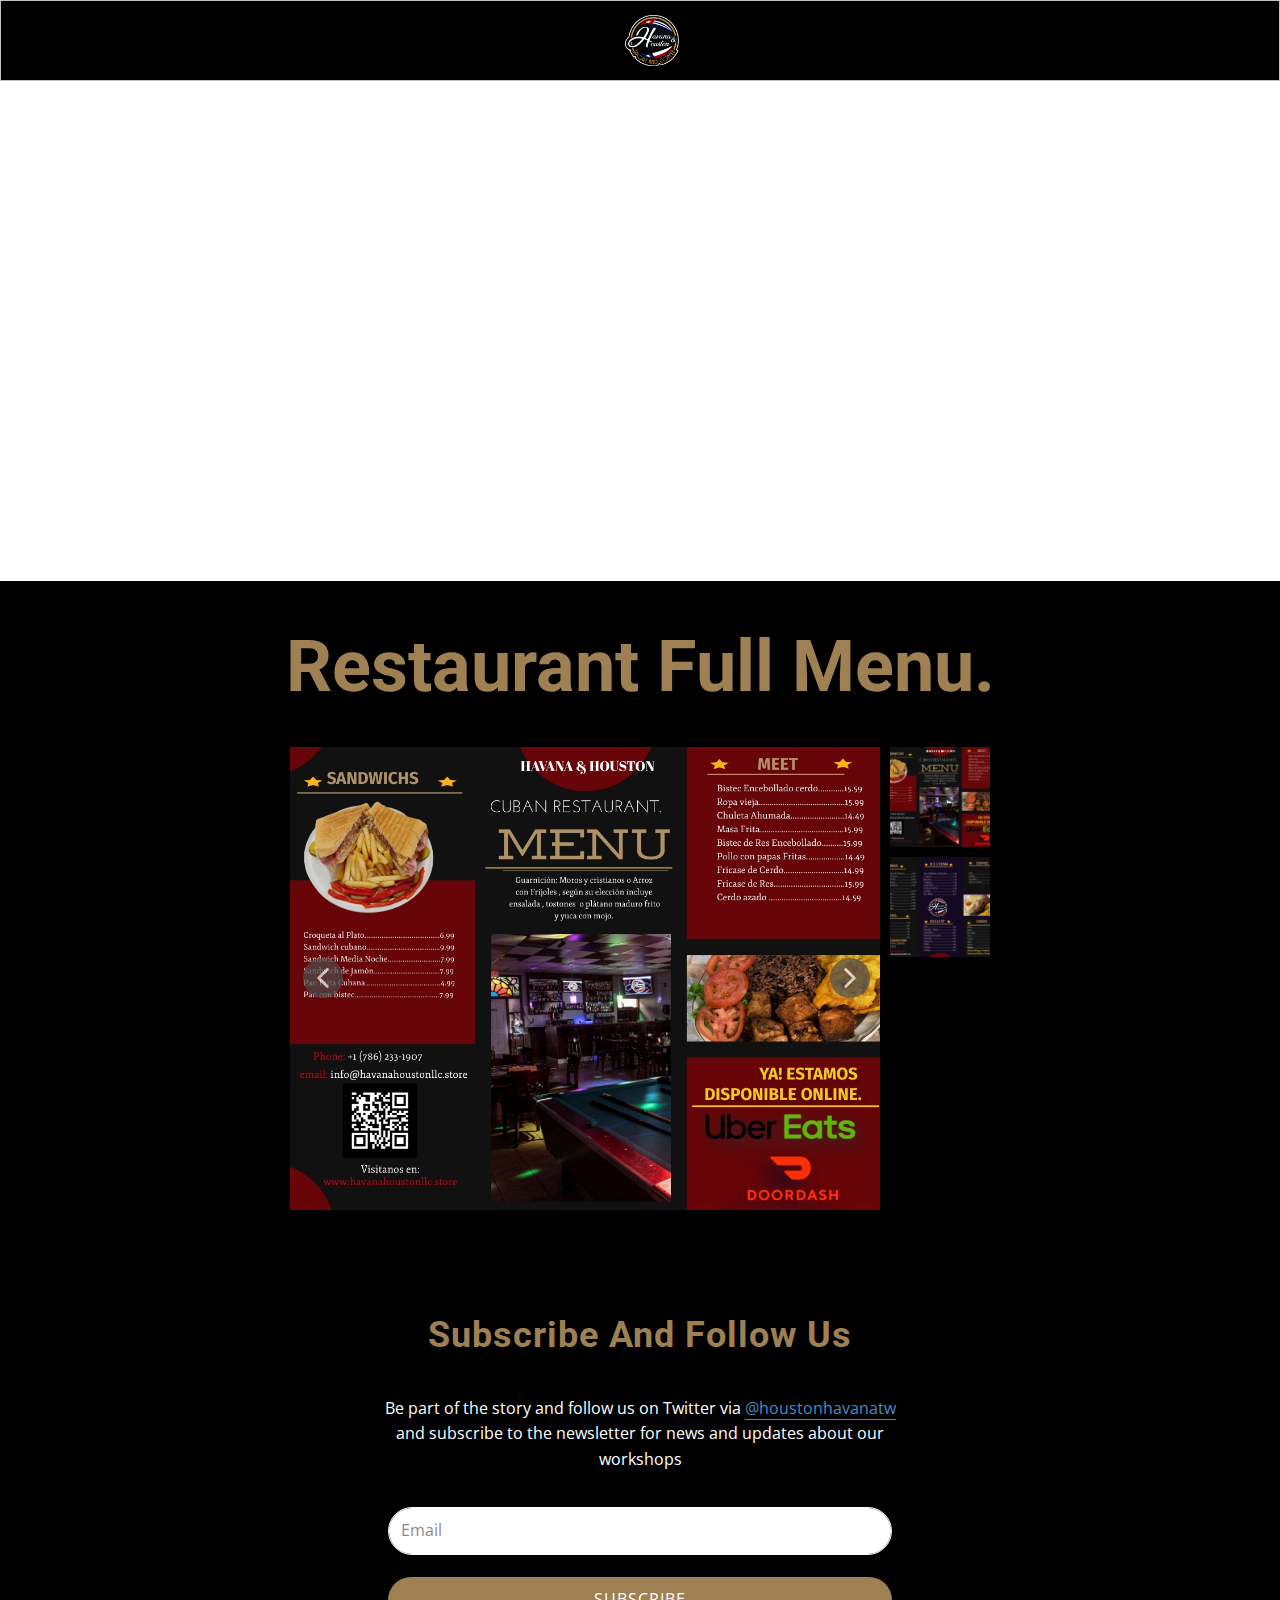
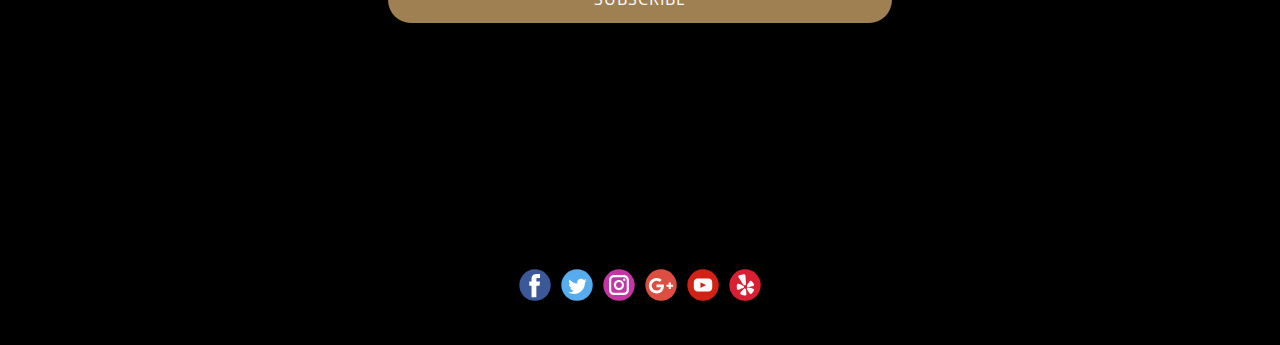
<file: index.html>
<!DOCTYPE html>
<html style="font-size: 16px;"><head>
    <meta name="viewport" content="width=device-width, initial-scale=1.0">
    <meta charset="utf-8">
    <meta name="keywords" content="menu,havanahouston,cuban restaurant">
    <meta name="description" content="Comida tradicional cubana . Importado todos los productos desde el estado La Florida . El verdadero sabor cubano que a ti te gusta . disfruta de nuestra variedad de platos Típicos cubanos .">
    <meta name="page_type" content="np-template-header-footer-from-plugin">
    <title>Menú Havana &amp; Houston Sport and Coffee</title>
    <link rel="stylesheet" href="nicepage.css" media="screen">
<link rel="stylesheet" href="Menu.css" media="screen">
    <script class="u-script" type="text/javascript" src="jquery.js" defer=""></script>
    <script class="u-script" type="text/javascript" src="nicepage.js" defer=""></script>
    <meta name="generator" content="Nicepage 4.4.3, nicepage.com">
    <meta property="og:title" content="Menu Havana &amp; Houston LLC">
    <meta property="og:description" content="Comida tradicional cubana . Importado todos los productos desde el estado La Florida . El verdadero sabor cubano que a ti te gusta . disfruta de nuestra variedad de platos Típicos cubanos .">
    <meta property="og:image" content="images/1-Slide-4.jpg">
    <meta property="og:url" content="www.havanahoustonllc.store">
    <link id="u-theme-google-font" rel="stylesheet" href="https://fonts.googleapis.com/css?family=Roboto:100,100i,300,300i,400,400i,500,500i,700,700i,900,900i|Open+Sans:300,300i,400,400i,600,600i,700,700i,800,800i">
    
    
    
    
    
    <script type="application/ld+json">{
		"@context": "http://schema.org",
		"@type": "Organization",
		"name": "",
		"logo": "images/D582F118-E7DE-4C8F-93E8-ADCFB3AA5F02.png",
		"sameAs": [
				"https://www.facebook.com/havana.houston.1",
				"https://twitter.com/HoustonHavanatw",
				"https://www.instagram.com/leogarcia_tx/",
				"https://www.google.com/maps?q=Havana+%26+Houston+Market,+5858+S+Gessner+Rd+%23110,+Houston,+TX+77036&ftid=0x8640c32e02f49035:0x1a4158f7054f6526&hl=en-US&gl=us&entry=gps&lucs=s2se&shorturl=1",
				":https://www.youtube.com/channel/UCSdIiO5tJVeXgchZGoZcj_g",
				"https://www.yelp.com/biz/havana-and-houston-market-houston-6?uid=E6quWP-rM8NdIZhQd93WEQ&utm_source=ishare"
		]
}</script>
    <meta name="theme-color" content="#478ac9">
    <meta name="twitter:site" content="@">
    <meta name="twitter:card" content="summary_large_image">
    <meta name="twitter:title" content="Menú Havana &amp;amp; Houston Sport and Coffee">
    <meta name="twitter:description" content="">
    <meta property="og:type" content="website">
  </head>
  <body data-home-page="Menu.html" data-home-page-title="Menu" class="u-body u-xl-mode"><header class="u-align-center-xs u-black u-border-1 u-border-grey-25 u-clearfix u-header u-header" id="sec-286c"><div class="u-clearfix u-sheet u-valign-middle-lg u-valign-middle-md u-valign-middle-sm u-valign-middle-xs u-sheet-1">
        <a href="https://www.havanahoustonllc.store" class="u-image u-logo u-image-1" data-image-width="1600" data-image-height="1509" title="Home">
          <img src="images/D582F118-E7DE-4C8F-93E8-ADCFB3AA5F02.png" class="u-logo-image u-logo-image-1">
        </a>
      </div></header>
    <section class="u-clearfix u-white u-section-1" id="sec-261f">
      <div class="u-clearfix u-sheet u-sheet-1">
        <div class="u-clearfix u-custom-html u-custom-html-1">
          <script src="https://apps.elfsight.com/p/platform.js" defer="defer"></script>
          <div class="elfsight-app-c0ceed85-d903-46e7-b45c-e2836d4a70b8"></div>
        </div>
        <div class="u-clearfix u-custom-html u-custom-html-2">
          <script src="https://apps.elfsight.com/p/platform.js" defer="defer"></script>
          <div class="elfsight-app-e39e7c19-4d4f-4362-bca7-ca29277349aa"></div>
        </div>
      </div>
    </section>
    <section class="u-align-center u-black u-clearfix u-section-2" id="sec-1f59">
      <div class="u-clearfix u-sheet u-valign-middle u-sheet-1">
        <h1 class="u-text u-text-custom-color-2 u-text-default u-text-1">Restaurant Full Menu.<span style="font-weight: 700;"></span>
        </h1>
        <div class="u-carousel u-expanded-width-xs u-gallery u-layout-thumbnails u-lightbox u-no-transition u-show-text-always u-thumbnails-position-right u-gallery-1" data-interval="5000" data-u-ride="carousel" id="carousel-7f0c">
          <div class="u-carousel-inner u-gallery-inner" role="listbox">
            <div class="u-active u-carousel-item u-gallery-item u-carousel-item-1">
              <div class="u-back-slide" data-image-width="1056" data-image-height="816">
                <img class="u-back-image u-expanded" src="images/1-Slide-4.jpg?rand=dfc7">
              </div>
              <div class="u-over-slide u-over-slide-1">
                <h3 class="u-gallery-heading">Sample Title</h3>
                <p class="u-gallery-text">Sample Text</p>
              </div>
            </div>
            <div class="u-carousel-item u-gallery-item u-carousel-item-2">
              <div class="u-back-slide" data-image-width="1056" data-image-height="816">
                <img class="u-back-image u-expanded" src="images/2-Slide-5.jpg">
              </div>
              <div class="u-over-slide u-over-slide-2">
                <h3 class="u-gallery-heading">Sample Title</h3>
                <p class="u-gallery-text">Sample Text</p>
              </div>
            </div>
          </div>
          <a class="u-absolute-vcenter u-carousel-control u-carousel-control-prev u-grey-70 u-icon-circle u-opacity u-opacity-70 u-spacing-10 u-text-white u-carousel-control-1" href="#carousel-7f0c" role="button" data-u-slide="prev">
            <span aria-hidden="true">
              <svg viewBox="0 0 451.847 451.847"><path d="M97.141,225.92c0-8.095,3.091-16.192,9.259-22.366L300.689,9.27c12.359-12.359,32.397-12.359,44.751,0
c12.354,12.354,12.354,32.388,0,44.748L173.525,225.92l171.903,171.909c12.354,12.354,12.354,32.391,0,44.744
c-12.354,12.365-32.386,12.365-44.745,0l-194.29-194.281C100.226,242.115,97.141,234.018,97.141,225.92z"></path></svg>
            </span>
            <span class="sr-only">
              <svg viewBox="0 0 451.847 451.847"><path d="M97.141,225.92c0-8.095,3.091-16.192,9.259-22.366L300.689,9.27c12.359-12.359,32.397-12.359,44.751,0
c12.354,12.354,12.354,32.388,0,44.748L173.525,225.92l171.903,171.909c12.354,12.354,12.354,32.391,0,44.744
c-12.354,12.365-32.386,12.365-44.745,0l-194.29-194.281C100.226,242.115,97.141,234.018,97.141,225.92z"></path></svg>
            </span>
          </a>
          <a class="u-absolute-vcenter u-carousel-control u-carousel-control-next u-grey-70 u-icon-circle u-opacity u-opacity-70 u-spacing-10 u-text-white u-carousel-control-2" href="#carousel-7f0c" role="button" data-u-slide="next">
            <span aria-hidden="true">
              <svg viewBox="0 0 451.846 451.847"><path d="M345.441,248.292L151.154,442.573c-12.359,12.365-32.397,12.365-44.75,0c-12.354-12.354-12.354-32.391,0-44.744
L278.318,225.92L106.409,54.017c-12.354-12.359-12.354-32.394,0-44.748c12.354-12.359,32.391-12.359,44.75,0l194.287,194.284
c6.177,6.18,9.262,14.271,9.262,22.366C354.708,234.018,351.617,242.115,345.441,248.292z"></path></svg>
            </span>
            <span class="sr-only">
              <svg viewBox="0 0 451.846 451.847"><path d="M345.441,248.292L151.154,442.573c-12.359,12.365-32.397,12.365-44.75,0c-12.354-12.354-12.354-32.391,0-44.744
L278.318,225.92L106.409,54.017c-12.354-12.359-12.354-32.394,0-44.748c12.354-12.359,32.391-12.359,44.75,0l194.287,194.284
c6.177,6.18,9.262,14.271,9.262,22.366C354.708,234.018,351.617,242.115,345.441,248.292z"></path></svg>
            </span>
          </a>
          <ol class="u-carousel-thumbnails u-spacing-10 u-vertical-spacing u-carousel-thumbnails-1">
            <li class="u-active u-carousel-thumbnail u-carousel-thumbnail-1" data-u-target="#carousel-7f0c" data-u-slide-to="0">
              <img class="u-carousel-thumbnail-image u-image" src="images/1-Slide-4.jpg?rand=dfc7">
            </li>
            <li class="u-carousel-thumbnail u-carousel-thumbnail-2" data-u-target="#carousel-7f0c" data-u-slide-to="1">
              <img class="u-carousel-thumbnail-image u-image" src="images/2-Slide-5.jpg">
            </li>
          </ol>
        </div>
      </div>
    </section>
    <section class="u-align-center u-black u-clearfix u-section-3" id="carousel_b41e">
      <div class="u-clearfix u-sheet u-sheet-1">
        <h2 class="u-text u-text-custom-color-2 u-text-1">Subscribe And Follow Us</h2>
        <p class="u-text u-text-2">Be part of the story and follow us on Twitter via <a href="https://twitter.com/HoustonHavanatw" class="u-active-none u-border-1 u-border-palette-1-base u-btn u-button-link u-button-style u-hover-none u-none u-text-palette-1-base u-btn-1">@houstonhavanatw</a> and subscribe to the newsletter for news and updates about our workshops
        </p>
        <div class="u-form u-form-1">
          <form action="https://formspree.io/f/mayvegdp" method="POST" class="u-clearfix u-form-spacing-21 u-form-vertical u-inner-form" style="padding: 15px;" source="custom">
            <div class="u-form-email u-form-group">
              <label for="email-ef64" class="u-form-control-hidden u-label">Email</label>
              <input type="email" placeholder="Email" id="email-ef64" name="email" class="u-border-1 u-border-white u-input u-input-rectangle u-radius-50 u-white u-input-1" required="">
            </div>
            <div class="u-form-group u-form-submit">
              <a href="#" class="u-border-none u-btn u-btn-round u-btn-submit u-button-style u-custom-color-2 u-hover-custom-color-1 u-radius-50 u-btn-2">Subscribe</a>
              <input type="submit" value="submit" class="u-form-control-hidden">
            </div>
            <div class="u-form-send-message u-form-send-success">#FormSendSuccess</div>
            <div class="u-form-send-error u-form-send-message">#FormSendError</div>
            <input type="hidden" value="" name="recaptchaResponse">
          </form>
        </div>
      </div>
    </section>
    
    
    
    <footer class="u-black u-clearfix u-footer" id="sec-d3cf"><div class="u-clearfix u-sheet u-sheet-1">
        <div class="u-align-left u-social-icons u-spacing-10 u-social-icons-1">
          <a class="u-social-url" title="facebook" target="_blank" href="https://www.facebook.com/havana.houston.1"><span class="u-icon u-social-facebook u-social-icon u-icon-1"><svg class="u-svg-link" preserveAspectRatio="xMidYMin slice" viewBox="0 0 112 112" style=""><use xmlns:xlink="http://www.w3.org/1999/xlink" xlink:href="#svg-fc08"></use></svg><svg class="u-svg-content" viewBox="0 0 112 112" x="0" y="0" id="svg-fc08"><circle fill="currentColor" cx="56.1" cy="56.1" r="55"></circle><path fill="#FFFFFF" d="M73.5,31.6h-9.1c-1.4,0-3.6,0.8-3.6,3.9v8.5h12.6L72,58.3H60.8v40.8H43.9V58.3h-8V43.9h8v-9.2
            c0-6.7,3.1-17,17-17h12.5v13.9H73.5z"></path></svg></span>
          </a>
          <a class="u-social-url" title="twitter" target="_blank" href="https://twitter.com/HoustonHavanatw"><span class="u-icon u-social-icon u-social-twitter u-icon-2"><svg class="u-svg-link" preserveAspectRatio="xMidYMin slice" viewBox="0 0 112 112" style=""><use xmlns:xlink="http://www.w3.org/1999/xlink" xlink:href="#svg-a6e3"></use></svg><svg class="u-svg-content" viewBox="0 0 112 112" x="0" y="0" id="svg-a6e3"><circle fill="currentColor" class="st0" cx="56.1" cy="56.1" r="55"></circle><path fill="#FFFFFF" d="M83.8,47.3c0,0.6,0,1.2,0,1.7c0,17.7-13.5,38.2-38.2,38.2C38,87.2,31,85,25,81.2c1,0.1,2.1,0.2,3.2,0.2
            c6.3,0,12.1-2.1,16.7-5.7c-5.9-0.1-10.8-4-12.5-9.3c0.8,0.2,1.7,0.2,2.5,0.2c1.2,0,2.4-0.2,3.5-0.5c-6.1-1.2-10.8-6.7-10.8-13.1
            c0-0.1,0-0.1,0-0.2c1.8,1,3.9,1.6,6.1,1.7c-3.6-2.4-6-6.5-6-11.2c0-2.5,0.7-4.8,1.8-6.7c6.6,8.1,16.5,13.5,27.6,14
            c-0.2-1-0.3-2-0.3-3.1c0-7.4,6-13.4,13.4-13.4c3.9,0,7.3,1.6,9.8,4.2c3.1-0.6,5.9-1.7,8.5-3.3c-1,3.1-3.1,5.8-5.9,7.4
            c2.7-0.3,5.3-1,7.7-2.1C88.7,43,86.4,45.4,83.8,47.3z"></path></svg></span>
          </a>
          <a class="u-social-url" title="instagram" target="_blank" href="https://www.instagram.com/leogarcia_tx/"><span class="u-icon u-social-icon u-social-instagram u-icon-3"><svg class="u-svg-link" preserveAspectRatio="xMidYMin slice" viewBox="0 0 112 112" style=""><use xmlns:xlink="http://www.w3.org/1999/xlink" xlink:href="#svg-50fd"></use></svg><svg class="u-svg-content" viewBox="0 0 112 112" x="0" y="0" id="svg-50fd"><circle fill="currentColor" cx="56.1" cy="56.1" r="55"></circle><path fill="#FFFFFF" d="M55.9,38.2c-9.9,0-17.9,8-17.9,17.9C38,66,46,74,55.9,74c9.9,0,17.9-8,17.9-17.9C73.8,46.2,65.8,38.2,55.9,38.2
            z M55.9,66.4c-5.7,0-10.3-4.6-10.3-10.3c-0.1-5.7,4.6-10.3,10.3-10.3c5.7,0,10.3,4.6,10.3,10.3C66.2,61.8,61.6,66.4,55.9,66.4z"></path><path fill="#FFFFFF" d="M74.3,33.5c-2.3,0-4.2,1.9-4.2,4.2s1.9,4.2,4.2,4.2s4.2-1.9,4.2-4.2S76.6,33.5,74.3,33.5z"></path><path fill="#FFFFFF" d="M73.1,21.3H38.6c-9.7,0-17.5,7.9-17.5,17.5v34.5c0,9.7,7.9,17.6,17.5,17.6h34.5c9.7,0,17.5-7.9,17.5-17.5V38.8
            C90.6,29.1,82.7,21.3,73.1,21.3z M83,73.3c0,5.5-4.5,9.9-9.9,9.9H38.6c-5.5,0-9.9-4.5-9.9-9.9V38.8c0-5.5,4.5-9.9,9.9-9.9h34.5
            c5.5,0,9.9,4.5,9.9,9.9V73.3z"></path></svg></span>
          </a>
          <a class="u-social-url" target="_blank" data-type="Google Plus" title="Google Plus" href="https://www.google.com/maps?q=Havana+%26+Houston+Market,+5858+S+Gessner+Rd+%23110,+Houston,+TX+77036&amp;ftid=0x8640c32e02f49035:0x1a4158f7054f6526&amp;hl=en-US&amp;gl=us&amp;entry=gps&amp;lucs=s2se&amp;shorturl=1"><span class="plus u-icon u-social-google u-social-icon u-icon-4"><svg class="u-svg-link" preserveAspectRatio="xMidYMin slice" viewBox="0 0 112 112" style=""><use xmlns:xlink="http://www.w3.org/1999/xlink" xlink:href="#svg-6d28"></use></svg><svg class="u-svg-content" viewBox="0 0 112 112" x="0" y="0" id="svg-6d28"><circle fill="currentColor" cx="56.1" cy="56.1" r="55"></circle><path fill="#FFFFFF" d="M60.8,76.3c-6.6,8.6-19,11.1-29,7.7c-10.6-3.5-18.4-14.2-18.2-25.5C13,44.6,25.3,31.8,39.1,31.6
	c7.1-0.6,14,2.1,19.3,6.6c-2.2,2.4-4.4,4.8-6.9,7.1c-4.8-2.9-10.4-5-15.9-3.1c-8.8,2.6-14.3,13-10.9,21.8
	c2.7,9.1,13.7,14.1,22.5,10.2c4.5-1.6,7.5-5.7,8.7-10.2c-5.1-0.1-10.2,0-15.5-0.2c0-3,0-6.1,0-9.2c8.6,0,17.1,0,25.7,0
	C66.7,62.3,65.5,70.4,60.8,76.3z M98.3,62.5c-2.6,0-5.1,0-7.7,0c0,2.6,0,5.1,0,7.7c-2.6,0-5.1,0-7.7,0c0-2.6,0-5.1,0-7.7
	c-2.6,0-5.1,0-7.7,0c0-2.6,0-5.1,0-7.7c2.6,0,5.1,0,7.7,0c0-2.6,0-5.1,0.1-7.7c2.6,0,5.1,0,7.7,0c0,2.6,0,5.1,0,7.7
	c2.6,0,5.1,0,7.7,0C98.3,57.3,98.3,59.9,98.3,62.5z"></path></svg></span>
          </a>
          <a class="u-social-url" target="_blank" data-type="YouTube" title="YouTube" href=":https://www.youtube.com/channel/UCSdIiO5tJVeXgchZGoZcj_g"><span class="u-icon u-social-icon u-social-youtube u-icon-5"><svg class="u-svg-link" preserveAspectRatio="xMidYMin slice" viewBox="0 0 112 112" style=""><use xmlns:xlink="http://www.w3.org/1999/xlink" xlink:href="#svg-76f4"></use></svg><svg class="u-svg-content" viewBox="0 0 112 112" x="0" y="0" id="svg-76f4"><circle fill="currentColor" cx="56.1" cy="56.1" r="55"></circle><path fill="#FFFFFF" d="M74.9,33.3H37.3c-7.4,0-13.4,6-13.4,13.4v18.8c0,7.4,6,13.4,13.4,13.4h37.6c7.4,0,13.4-6,13.4-13.4V46.7 C88.3,39.3,82.3,33.3,74.9,33.3L74.9,33.3z M65.9,57l-17.6,8.4c-0.5,0.2-1-0.1-1-0.6V47.5c0-0.5,0.6-0.9,1-0.6l17.6,8.9 C66.4,56,66.4,56.8,65.9,57L65.9,57z"></path></svg></span>
          </a>
          <a class="u-social-url" target="_blank" data-type="Yelp" title="Yelp" href="https://www.yelp.com/biz/havana-and-houston-market-houston-6?uid=E6quWP-rM8NdIZhQd93WEQ&amp;utm_source=ishare"><span class="u-icon u-social-icon u-social-yelp u-icon-6"><svg class="u-svg-link" preserveAspectRatio="xMidYMin slice" viewBox="0 0 112 112" style=""><use xmlns:xlink="http://www.w3.org/1999/xlink" xlink:href="#svg-580b"></use></svg><svg class="u-svg-content" viewBox="0 0 112 112" x="0" y="0" id="svg-580b"><circle fill="currentColor" cx="56.1" cy="56.1" r="55"></circle><path fill="#FFFFFF" d="M48.2,67c1.6-0.7,4.4-1.8,4.4-4.7c0-2.9-2.7-4-4.4-4.7c-0.6-0.3-1.4-0.6-2.4-1c-2.6-1-6-2.3-9.3-3.9
	c-3.2-1.5-5.4-1-6.6-0.2c-1.6,1-2.5,2.8-2.5,4.9v9.7c0,2.1,0.9,4,2.5,4.9c0.7,0.4,1.6,0.7,2.8,0.7c1.1,0,2.3-0.3,3.8-1
	c3.2-1.5,6.7-2.9,9.3-3.9C46.8,67.6,47.6,67.3,48.2,67z"></path><path fill="#FFFFFF" d="M59.9,76.1c-0.1-1-0.1-1.9-0.2-2.5c-0.2-1.7-0.4-4.6-3.3-5.5h0c-2.9-0.9-4.8,1.3-6,2.6
	c-0.4,0.5-1,1.1-1.7,1.9c-1.8,2-4.2,4.8-6.7,7.3c-2.5,2.5-2.6,4.6-2.3,6c0.5,1.8,1.9,3.2,4.1,3.8l9.6,3c0.7,0.2,1.5,0.3,2.2,0.3
	c1.3,0,2.5-0.4,3.5-1.1c1.1-0.9,2.3-2.7,1.8-6.1C60.4,82.3,60.1,78.7,59.9,76.1z"></path><path fill="#FFFFFF" d="M82,68.1c-3.5-0.6-7.2-1.5-9.9-2.1c-1-0.2-1.9-0.5-2.5-0.6c-1.7-0.4-4.6-1-6.4,1.3h0
	c-1.8,2.4-0.3,4.8,0.7,6.3c0.3,0.6,0.8,1.3,1.4,2.1c1.5,2.2,3.5,5.3,5.1,8.4c1.7,3.1,3.8,3.8,5.2,3.9c0.1,0,0.2,0,0.3,0
	c1.8,0,3.5-0.9,4.7-2.6l5.9-7.8c1.3-1.7,1.7-3.7,1-5.4C87,70.4,85.6,68.7,82,68.1z"></path><path fill="#FFFFFF" d="M63.2,61.9c1,1.3,2.4,1.7,3.7,1.7c1,0,2-0.2,2.7-0.4c0.7-0.1,1.5-0.4,2.5-0.6c2.7-0.6,6.3-1.5,9.9-2.1
	c3.6-0.6,4.9-2.3,5.5-3.6c0.7-1.7,0.3-3.7-1-5.4l-5.9-7.8c-1.3-1.7-3.2-2.6-5-2.5c-1.4,0.1-3.5,0.9-5.2,3.9c-1.7,3-3.7,6.1-5.1,8.4
	c-0.6,0.9-1,1.6-1.4,2.1C63,57,61.4,59.5,63.2,61.9L63.2,61.9z"></path><path fill="#FFFFFF" d="M50,55c0.9,1.4,2.5,2.3,4.3,2.3c0.5,0,1-0.1,1.5-0.2c2.2-0.7,3.6-2.7,3.5-4.9l-1.7-29.1
	c-0.1-1.4-0.8-2.7-2-3.6c-1.2-0.8-2.7-1.2-4.1-0.9l-15.1,3.2c-1.6,0.3-2.9,1.4-3.6,2.9c-0.6,1.5-0.5,3.1,0.4,4.4L50,55z"></path></svg></span>
          </a>
        </div>
      </div></footer>
   
  
</body></html>
</file>
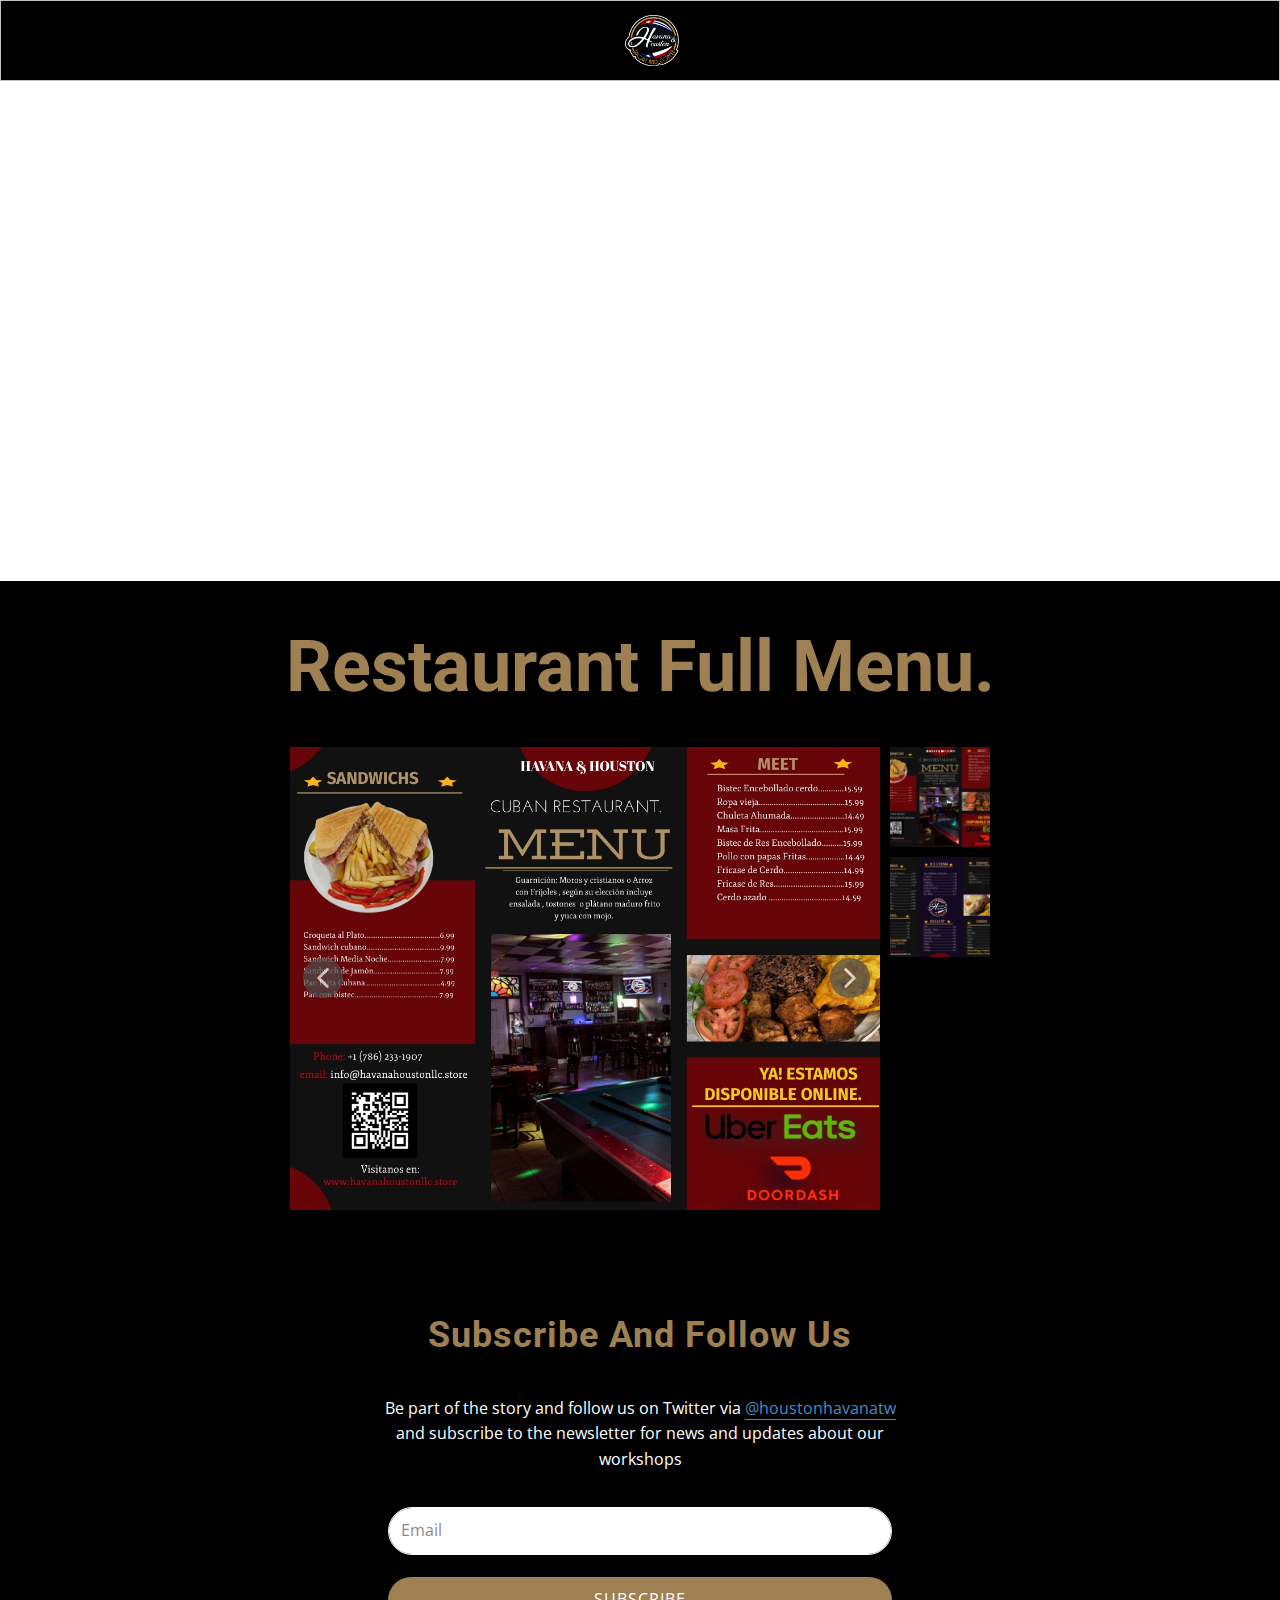
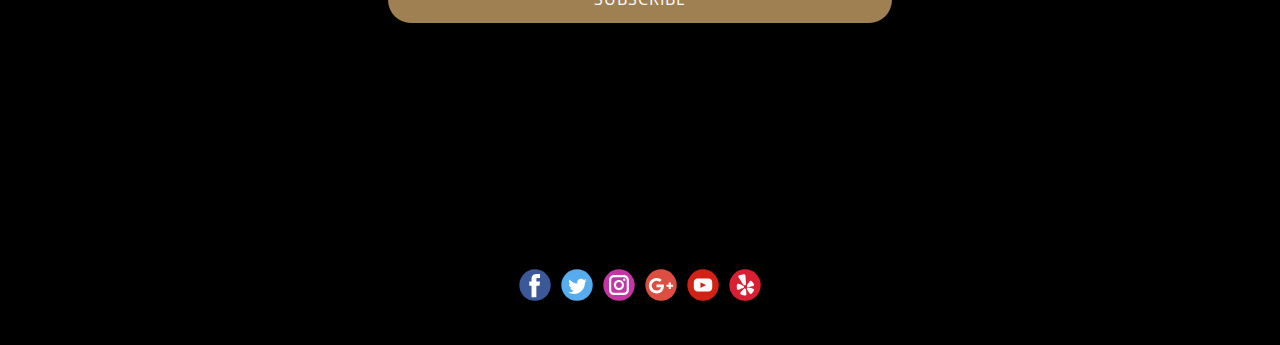
<file: Menu.html>
<!DOCTYPE html>
<html style="font-size: 16px;"><head>
    <meta name="viewport" content="width=device-width, initial-scale=1.0">
    <meta charset="utf-8">
    <meta name="keywords" content="menu,havanahouston,cuban restaurant">
    <meta name="description" content="Comida tradicional cubana . Importado todos los productos desde el estado La Florida . El verdadero sabor cubano que a ti te gusta . disfruta de nuestra variedad de platos Típicos cubanos .">
    <meta name="page_type" content="np-template-header-footer-from-plugin">
    <title>Menú Havana &amp; Houston Sport and Coffee</title>
    <link rel="stylesheet" href="nicepage.css" media="screen">
<link rel="stylesheet" href="Menu.css" media="screen">
    <script class="u-script" type="text/javascript" src="jquery.js" defer=""></script>
    <script class="u-script" type="text/javascript" src="nicepage.js" defer=""></script>
    <meta name="generator" content="Nicepage 4.4.3, nicepage.com">
    <meta property="og:title" content="Menu Havana &amp; Houston LLC">
    <meta property="og:description" content="Comida tradicional cubana . Importado todos los productos desde el estado La Florida . El verdadero sabor cubano que a ti te gusta . disfruta de nuestra variedad de platos Típicos cubanos .">
    <meta property="og:image" content="images/1-Slide-4.jpg">
    <meta property="og:url" content="www.havanahoustonllc.store">
    <link id="u-theme-google-font" rel="stylesheet" href="https://fonts.googleapis.com/css?family=Roboto:100,100i,300,300i,400,400i,500,500i,700,700i,900,900i|Open+Sans:300,300i,400,400i,600,600i,700,700i,800,800i">
    
    
    
    
    
    <script type="application/ld+json">{
		"@context": "http://schema.org",
		"@type": "Organization",
		"name": "",
		"logo": "images/D582F118-E7DE-4C8F-93E8-ADCFB3AA5F02.png",
		"sameAs": [
				"https://www.facebook.com/havana.houston.1",
				"https://twitter.com/HoustonHavanatw",
				"https://www.instagram.com/leogarcia_tx/",
				"https://www.google.com/maps?q=Havana+%26+Houston+Market,+5858+S+Gessner+Rd+%23110,+Houston,+TX+77036&ftid=0x8640c32e02f49035:0x1a4158f7054f6526&hl=en-US&gl=us&entry=gps&lucs=s2se&shorturl=1",
				":https://www.youtube.com/channel/UCSdIiO5tJVeXgchZGoZcj_g",
				"https://www.yelp.com/biz/havana-and-houston-market-houston-6?uid=E6quWP-rM8NdIZhQd93WEQ&utm_source=ishare"
		]
}</script>
    <meta name="theme-color" content="#478ac9">
    <meta name="twitter:site" content="@">
    <meta name="twitter:card" content="summary_large_image">
    <meta name="twitter:title" content="Menú Havana &amp;amp; Houston Sport and Coffee">
    <meta name="twitter:description" content="">
    <meta property="og:type" content="website">
  </head>
  <body class="u-body u-xl-mode"><header class="u-align-center-xs u-black u-border-1 u-border-grey-25 u-clearfix u-header u-header" id="sec-286c"><div class="u-clearfix u-sheet u-valign-middle-lg u-valign-middle-md u-valign-middle-sm u-valign-middle-xs u-sheet-1">
        <a href="https://www.havanahoustonllc.store" class="u-image u-logo u-image-1" data-image-width="1600" data-image-height="1509" title="Home">
          <img src="images/D582F118-E7DE-4C8F-93E8-ADCFB3AA5F02.png" class="u-logo-image u-logo-image-1">
        </a>
      </div></header>
    <section class="u-clearfix u-white u-section-1" id="sec-261f">
      <div class="u-clearfix u-sheet u-sheet-1">
        <div class="u-clearfix u-custom-html u-custom-html-1">
          <script src="https://apps.elfsight.com/p/platform.js" defer="defer"></script>
          <div class="elfsight-app-c0ceed85-d903-46e7-b45c-e2836d4a70b8"></div>
        </div>
        <div class="u-clearfix u-custom-html u-custom-html-2">
          <script src="https://apps.elfsight.com/p/platform.js" defer="defer"></script>
          <div class="elfsight-app-e39e7c19-4d4f-4362-bca7-ca29277349aa"></div>
        </div>
      </div>
    </section>
    <section class="u-align-center u-black u-clearfix u-section-2" id="sec-1f59">
      <div class="u-clearfix u-sheet u-valign-middle u-sheet-1">
        <h1 class="u-text u-text-custom-color-2 u-text-default u-text-1">Restaurant Full Menu.<span style="font-weight: 700;"></span>
        </h1>
        <div class="u-carousel u-expanded-width-xs u-gallery u-layout-thumbnails u-lightbox u-no-transition u-show-text-always u-thumbnails-position-right u-gallery-1" data-interval="5000" data-u-ride="carousel" id="carousel-7f0c">
          <div class="u-carousel-inner u-gallery-inner" role="listbox">
            <div class="u-active u-carousel-item u-gallery-item u-carousel-item-1">
              <div class="u-back-slide" data-image-width="1056" data-image-height="816">
                <img class="u-back-image u-expanded" src="images/1-Slide-4.jpg?rand=dfc7">
              </div>
              <div class="u-over-slide u-over-slide-1">
                <h3 class="u-gallery-heading">Sample Title</h3>
                <p class="u-gallery-text">Sample Text</p>
              </div>
            </div>
            <div class="u-carousel-item u-gallery-item u-carousel-item-2">
              <div class="u-back-slide" data-image-width="1056" data-image-height="816">
                <img class="u-back-image u-expanded" src="images/2-Slide-5.jpg">
              </div>
              <div class="u-over-slide u-over-slide-2">
                <h3 class="u-gallery-heading">Sample Title</h3>
                <p class="u-gallery-text">Sample Text</p>
              </div>
            </div>
          </div>
          <a class="u-absolute-vcenter u-carousel-control u-carousel-control-prev u-grey-70 u-icon-circle u-opacity u-opacity-70 u-spacing-10 u-text-white u-carousel-control-1" href="#carousel-7f0c" role="button" data-u-slide="prev">
            <span aria-hidden="true">
              <svg viewBox="0 0 451.847 451.847"><path d="M97.141,225.92c0-8.095,3.091-16.192,9.259-22.366L300.689,9.27c12.359-12.359,32.397-12.359,44.751,0
c12.354,12.354,12.354,32.388,0,44.748L173.525,225.92l171.903,171.909c12.354,12.354,12.354,32.391,0,44.744
c-12.354,12.365-32.386,12.365-44.745,0l-194.29-194.281C100.226,242.115,97.141,234.018,97.141,225.92z"></path></svg>
            </span>
            <span class="sr-only">
              <svg viewBox="0 0 451.847 451.847"><path d="M97.141,225.92c0-8.095,3.091-16.192,9.259-22.366L300.689,9.27c12.359-12.359,32.397-12.359,44.751,0
c12.354,12.354,12.354,32.388,0,44.748L173.525,225.92l171.903,171.909c12.354,12.354,12.354,32.391,0,44.744
c-12.354,12.365-32.386,12.365-44.745,0l-194.29-194.281C100.226,242.115,97.141,234.018,97.141,225.92z"></path></svg>
            </span>
          </a>
          <a class="u-absolute-vcenter u-carousel-control u-carousel-control-next u-grey-70 u-icon-circle u-opacity u-opacity-70 u-spacing-10 u-text-white u-carousel-control-2" href="#carousel-7f0c" role="button" data-u-slide="next">
            <span aria-hidden="true">
              <svg viewBox="0 0 451.846 451.847"><path d="M345.441,248.292L151.154,442.573c-12.359,12.365-32.397,12.365-44.75,0c-12.354-12.354-12.354-32.391,0-44.744
L278.318,225.92L106.409,54.017c-12.354-12.359-12.354-32.394,0-44.748c12.354-12.359,32.391-12.359,44.75,0l194.287,194.284
c6.177,6.18,9.262,14.271,9.262,22.366C354.708,234.018,351.617,242.115,345.441,248.292z"></path></svg>
            </span>
            <span class="sr-only">
              <svg viewBox="0 0 451.846 451.847"><path d="M345.441,248.292L151.154,442.573c-12.359,12.365-32.397,12.365-44.75,0c-12.354-12.354-12.354-32.391,0-44.744
L278.318,225.92L106.409,54.017c-12.354-12.359-12.354-32.394,0-44.748c12.354-12.359,32.391-12.359,44.75,0l194.287,194.284
c6.177,6.18,9.262,14.271,9.262,22.366C354.708,234.018,351.617,242.115,345.441,248.292z"></path></svg>
            </span>
          </a>
          <ol class="u-carousel-thumbnails u-spacing-10 u-vertical-spacing u-carousel-thumbnails-1">
            <li class="u-active u-carousel-thumbnail u-carousel-thumbnail-1" data-u-target="#carousel-7f0c" data-u-slide-to="0">
              <img class="u-carousel-thumbnail-image u-image" src="images/1-Slide-4.jpg?rand=dfc7">
            </li>
            <li class="u-carousel-thumbnail u-carousel-thumbnail-2" data-u-target="#carousel-7f0c" data-u-slide-to="1">
              <img class="u-carousel-thumbnail-image u-image" src="images/2-Slide-5.jpg">
            </li>
          </ol>
        </div>
      </div>
    </section>
    <section class="u-align-center u-black u-clearfix u-section-3" id="carousel_b41e">
      <div class="u-clearfix u-sheet u-sheet-1">
        <h2 class="u-text u-text-custom-color-2 u-text-1">Subscribe And Follow Us</h2>
        <p class="u-text u-text-2">Be part of the story and follow us on Twitter via <a href="https://twitter.com/HoustonHavanatw" class="u-active-none u-border-1 u-border-palette-1-base u-btn u-button-link u-button-style u-hover-none u-none u-text-palette-1-base u-btn-1">@houstonhavanatw</a> and subscribe to the newsletter for news and updates about our workshops
        </p>
        <div class="u-form u-form-1">
          <form action="#https://formspree.io/f/mayvegdp" method="POST" class="u-clearfix u-form-spacing-21 u-form-vertical u-inner-form" style="padding: 15px;" source="custom">
            <div class="u-form-email u-form-group">
              <label for="email-ef64" class="u-form-control-hidden u-label">Email</label>
              <input type="email" placeholder="Email" id="email-ef64" name="email" class="u-border-1 u-border-white u-input u-input-rectangle u-radius-50 u-white u-input-1" required="">
            </div>
            <div class="u-form-group u-form-submit">
              <a href="#" class="u-border-none u-btn u-btn-round u-btn-submit u-button-style u-custom-color-2 u-hover-custom-color-1 u-radius-50 u-btn-2">Subscribe</a>
              <input type="submit" value="submit" class="u-form-control-hidden">
            </div>
            <div class="u-form-send-message u-form-send-success">#FormSendSuccess</div>
            <div class="u-form-send-error u-form-send-message">#FormSendError</div>
            <input type="hidden" value="" name="recaptchaResponse">
          </form>
        </div>
      </div>
    </section>
    
    
    
    <footer class="u-black u-clearfix u-footer" id="sec-d3cf"><div class="u-clearfix u-sheet u-sheet-1">
        <div class="u-align-left u-social-icons u-spacing-10 u-social-icons-1">
          <a class="u-social-url" title="facebook" target="_blank" href="https://www.facebook.com/havana.houston.1"><span class="u-icon u-social-facebook u-social-icon u-icon-1"><svg class="u-svg-link" preserveAspectRatio="xMidYMin slice" viewBox="0 0 112 112" style=""><use xmlns:xlink="http://www.w3.org/1999/xlink" xlink:href="#svg-fc08"></use></svg><svg class="u-svg-content" viewBox="0 0 112 112" x="0" y="0" id="svg-fc08"><circle fill="currentColor" cx="56.1" cy="56.1" r="55"></circle><path fill="#FFFFFF" d="M73.5,31.6h-9.1c-1.4,0-3.6,0.8-3.6,3.9v8.5h12.6L72,58.3H60.8v40.8H43.9V58.3h-8V43.9h8v-9.2
            c0-6.7,3.1-17,17-17h12.5v13.9H73.5z"></path></svg></span>
          </a>
          <a class="u-social-url" title="twitter" target="_blank" href="https://twitter.com/HoustonHavanatw"><span class="u-icon u-social-icon u-social-twitter u-icon-2"><svg class="u-svg-link" preserveAspectRatio="xMidYMin slice" viewBox="0 0 112 112" style=""><use xmlns:xlink="http://www.w3.org/1999/xlink" xlink:href="#svg-a6e3"></use></svg><svg class="u-svg-content" viewBox="0 0 112 112" x="0" y="0" id="svg-a6e3"><circle fill="currentColor" class="st0" cx="56.1" cy="56.1" r="55"></circle><path fill="#FFFFFF" d="M83.8,47.3c0,0.6,0,1.2,0,1.7c0,17.7-13.5,38.2-38.2,38.2C38,87.2,31,85,25,81.2c1,0.1,2.1,0.2,3.2,0.2
            c6.3,0,12.1-2.1,16.7-5.7c-5.9-0.1-10.8-4-12.5-9.3c0.8,0.2,1.7,0.2,2.5,0.2c1.2,0,2.4-0.2,3.5-0.5c-6.1-1.2-10.8-6.7-10.8-13.1
            c0-0.1,0-0.1,0-0.2c1.8,1,3.9,1.6,6.1,1.7c-3.6-2.4-6-6.5-6-11.2c0-2.5,0.7-4.8,1.8-6.7c6.6,8.1,16.5,13.5,27.6,14
            c-0.2-1-0.3-2-0.3-3.1c0-7.4,6-13.4,13.4-13.4c3.9,0,7.3,1.6,9.8,4.2c3.1-0.6,5.9-1.7,8.5-3.3c-1,3.1-3.1,5.8-5.9,7.4
            c2.7-0.3,5.3-1,7.7-2.1C88.7,43,86.4,45.4,83.8,47.3z"></path></svg></span>
          </a>
          <a class="u-social-url" title="instagram" target="_blank" href="https://www.instagram.com/leogarcia_tx/"><span class="u-icon u-social-icon u-social-instagram u-icon-3"><svg class="u-svg-link" preserveAspectRatio="xMidYMin slice" viewBox="0 0 112 112" style=""><use xmlns:xlink="http://www.w3.org/1999/xlink" xlink:href="#svg-50fd"></use></svg><svg class="u-svg-content" viewBox="0 0 112 112" x="0" y="0" id="svg-50fd"><circle fill="currentColor" cx="56.1" cy="56.1" r="55"></circle><path fill="#FFFFFF" d="M55.9,38.2c-9.9,0-17.9,8-17.9,17.9C38,66,46,74,55.9,74c9.9,0,17.9-8,17.9-17.9C73.8,46.2,65.8,38.2,55.9,38.2
            z M55.9,66.4c-5.7,0-10.3-4.6-10.3-10.3c-0.1-5.7,4.6-10.3,10.3-10.3c5.7,0,10.3,4.6,10.3,10.3C66.2,61.8,61.6,66.4,55.9,66.4z"></path><path fill="#FFFFFF" d="M74.3,33.5c-2.3,0-4.2,1.9-4.2,4.2s1.9,4.2,4.2,4.2s4.2-1.9,4.2-4.2S76.6,33.5,74.3,33.5z"></path><path fill="#FFFFFF" d="M73.1,21.3H38.6c-9.7,0-17.5,7.9-17.5,17.5v34.5c0,9.7,7.9,17.6,17.5,17.6h34.5c9.7,0,17.5-7.9,17.5-17.5V38.8
            C90.6,29.1,82.7,21.3,73.1,21.3z M83,73.3c0,5.5-4.5,9.9-9.9,9.9H38.6c-5.5,0-9.9-4.5-9.9-9.9V38.8c0-5.5,4.5-9.9,9.9-9.9h34.5
            c5.5,0,9.9,4.5,9.9,9.9V73.3z"></path></svg></span>
          </a>
          <a class="u-social-url" target="_blank" data-type="Google Plus" title="Google Plus" href="https://www.google.com/maps?q=Havana+%26+Houston+Market,+5858+S+Gessner+Rd+%23110,+Houston,+TX+77036&amp;ftid=0x8640c32e02f49035:0x1a4158f7054f6526&amp;hl=en-US&amp;gl=us&amp;entry=gps&amp;lucs=s2se&amp;shorturl=1"><span class="plus u-icon u-social-google u-social-icon u-icon-4"><svg class="u-svg-link" preserveAspectRatio="xMidYMin slice" viewBox="0 0 112 112" style=""><use xmlns:xlink="http://www.w3.org/1999/xlink" xlink:href="#svg-6d28"></use></svg><svg class="u-svg-content" viewBox="0 0 112 112" x="0" y="0" id="svg-6d28"><circle fill="currentColor" cx="56.1" cy="56.1" r="55"></circle><path fill="#FFFFFF" d="M60.8,76.3c-6.6,8.6-19,11.1-29,7.7c-10.6-3.5-18.4-14.2-18.2-25.5C13,44.6,25.3,31.8,39.1,31.6
	c7.1-0.6,14,2.1,19.3,6.6c-2.2,2.4-4.4,4.8-6.9,7.1c-4.8-2.9-10.4-5-15.9-3.1c-8.8,2.6-14.3,13-10.9,21.8
	c2.7,9.1,13.7,14.1,22.5,10.2c4.5-1.6,7.5-5.7,8.7-10.2c-5.1-0.1-10.2,0-15.5-0.2c0-3,0-6.1,0-9.2c8.6,0,17.1,0,25.7,0
	C66.7,62.3,65.5,70.4,60.8,76.3z M98.3,62.5c-2.6,0-5.1,0-7.7,0c0,2.6,0,5.1,0,7.7c-2.6,0-5.1,0-7.7,0c0-2.6,0-5.1,0-7.7
	c-2.6,0-5.1,0-7.7,0c0-2.6,0-5.1,0-7.7c2.6,0,5.1,0,7.7,0c0-2.6,0-5.1,0.1-7.7c2.6,0,5.1,0,7.7,0c0,2.6,0,5.1,0,7.7
	c2.6,0,5.1,0,7.7,0C98.3,57.3,98.3,59.9,98.3,62.5z"></path></svg></span>
          </a>
          <a class="u-social-url" target="_blank" data-type="YouTube" title="YouTube" href=":https://www.youtube.com/channel/UCSdIiO5tJVeXgchZGoZcj_g"><span class="u-icon u-social-icon u-social-youtube u-icon-5"><svg class="u-svg-link" preserveAspectRatio="xMidYMin slice" viewBox="0 0 112 112" style=""><use xmlns:xlink="http://www.w3.org/1999/xlink" xlink:href="#svg-76f4"></use></svg><svg class="u-svg-content" viewBox="0 0 112 112" x="0" y="0" id="svg-76f4"><circle fill="currentColor" cx="56.1" cy="56.1" r="55"></circle><path fill="#FFFFFF" d="M74.9,33.3H37.3c-7.4,0-13.4,6-13.4,13.4v18.8c0,7.4,6,13.4,13.4,13.4h37.6c7.4,0,13.4-6,13.4-13.4V46.7 C88.3,39.3,82.3,33.3,74.9,33.3L74.9,33.3z M65.9,57l-17.6,8.4c-0.5,0.2-1-0.1-1-0.6V47.5c0-0.5,0.6-0.9,1-0.6l17.6,8.9 C66.4,56,66.4,56.8,65.9,57L65.9,57z"></path></svg></span>
          </a>
          <a class="u-social-url" target="_blank" data-type="Yelp" title="Yelp" href="https://www.yelp.com/biz/havana-and-houston-market-houston-6?uid=E6quWP-rM8NdIZhQd93WEQ&amp;utm_source=ishare"><span class="u-icon u-social-icon u-social-yelp u-icon-6"><svg class="u-svg-link" preserveAspectRatio="xMidYMin slice" viewBox="0 0 112 112" style=""><use xmlns:xlink="http://www.w3.org/1999/xlink" xlink:href="#svg-580b"></use></svg><svg class="u-svg-content" viewBox="0 0 112 112" x="0" y="0" id="svg-580b"><circle fill="currentColor" cx="56.1" cy="56.1" r="55"></circle><path fill="#FFFFFF" d="M48.2,67c1.6-0.7,4.4-1.8,4.4-4.7c0-2.9-2.7-4-4.4-4.7c-0.6-0.3-1.4-0.6-2.4-1c-2.6-1-6-2.3-9.3-3.9
	c-3.2-1.5-5.4-1-6.6-0.2c-1.6,1-2.5,2.8-2.5,4.9v9.7c0,2.1,0.9,4,2.5,4.9c0.7,0.4,1.6,0.7,2.8,0.7c1.1,0,2.3-0.3,3.8-1
	c3.2-1.5,6.7-2.9,9.3-3.9C46.8,67.6,47.6,67.3,48.2,67z"></path><path fill="#FFFFFF" d="M59.9,76.1c-0.1-1-0.1-1.9-0.2-2.5c-0.2-1.7-0.4-4.6-3.3-5.5h0c-2.9-0.9-4.8,1.3-6,2.6
	c-0.4,0.5-1,1.1-1.7,1.9c-1.8,2-4.2,4.8-6.7,7.3c-2.5,2.5-2.6,4.6-2.3,6c0.5,1.8,1.9,3.2,4.1,3.8l9.6,3c0.7,0.2,1.5,0.3,2.2,0.3
	c1.3,0,2.5-0.4,3.5-1.1c1.1-0.9,2.3-2.7,1.8-6.1C60.4,82.3,60.1,78.7,59.9,76.1z"></path><path fill="#FFFFFF" d="M82,68.1c-3.5-0.6-7.2-1.5-9.9-2.1c-1-0.2-1.9-0.5-2.5-0.6c-1.7-0.4-4.6-1-6.4,1.3h0
	c-1.8,2.4-0.3,4.8,0.7,6.3c0.3,0.6,0.8,1.3,1.4,2.1c1.5,2.2,3.5,5.3,5.1,8.4c1.7,3.1,3.8,3.8,5.2,3.9c0.1,0,0.2,0,0.3,0
	c1.8,0,3.5-0.9,4.7-2.6l5.9-7.8c1.3-1.7,1.7-3.7,1-5.4C87,70.4,85.6,68.7,82,68.1z"></path><path fill="#FFFFFF" d="M63.2,61.9c1,1.3,2.4,1.7,3.7,1.7c1,0,2-0.2,2.7-0.4c0.7-0.1,1.5-0.4,2.5-0.6c2.7-0.6,6.3-1.5,9.9-2.1
	c3.6-0.6,4.9-2.3,5.5-3.6c0.7-1.7,0.3-3.7-1-5.4l-5.9-7.8c-1.3-1.7-3.2-2.6-5-2.5c-1.4,0.1-3.5,0.9-5.2,3.9c-1.7,3-3.7,6.1-5.1,8.4
	c-0.6,0.9-1,1.6-1.4,2.1C63,57,61.4,59.5,63.2,61.9L63.2,61.9z"></path><path fill="#FFFFFF" d="M50,55c0.9,1.4,2.5,2.3,4.3,2.3c0.5,0,1-0.1,1.5-0.2c2.2-0.7,3.6-2.7,3.5-4.9l-1.7-29.1
	c-0.1-1.4-0.8-2.7-2-3.6c-1.2-0.8-2.7-1.2-4.1-0.9l-15.1,3.2c-1.6,0.3-2.9,1.4-3.6,2.9c-0.6,1.5-0.5,3.1,0.4,4.4L50,55z"></path></svg></span>
          </a>
        </div>
      </div></footer>
   
  
</body></html>
</file>
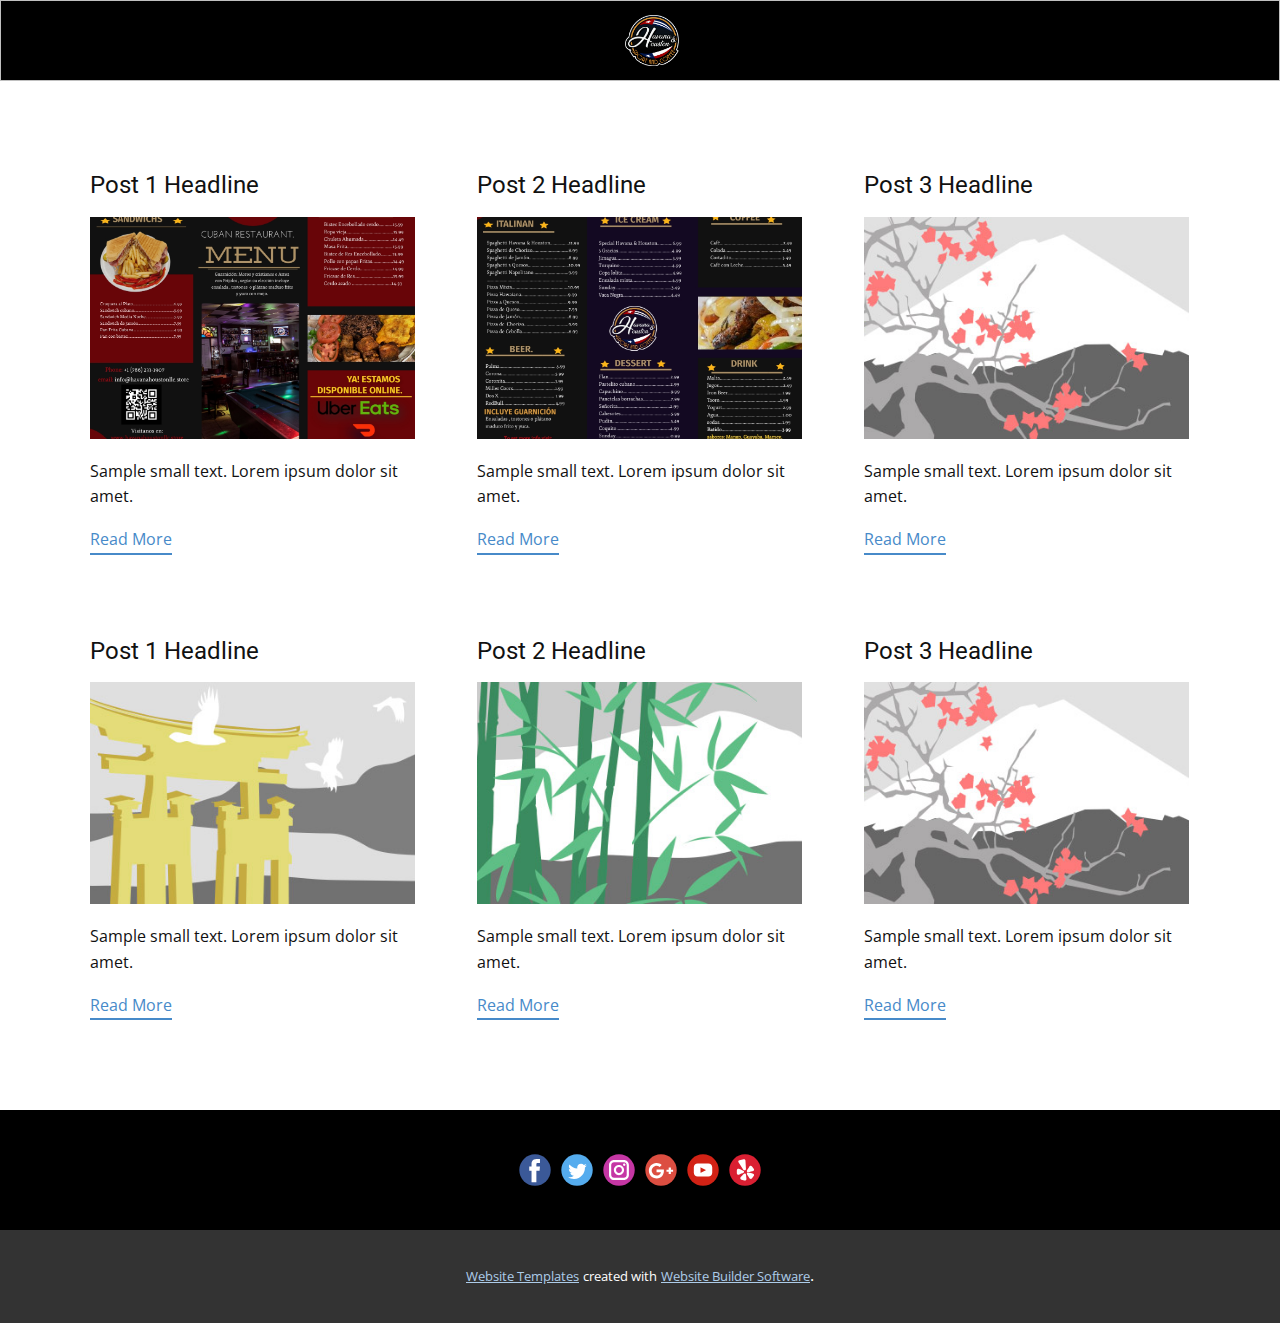
<file: blog/blog.html>
<html style="font-size: 16px;"><head>
    <meta name="viewport" content="width=device-width, initial-scale=1.0">
    <meta charset="utf-8">
    <meta name="keywords" content="Subcribasé.">
    <meta name="description" content="">
    <meta name="page_type" content="np-template-header-footer-from-plugin">
    <title>Blog Template</title>
    <link rel="stylesheet" href="../nicepage.css" media="screen">
<link rel="stylesheet" href="../Blog-Template.css" media="screen">
    <script class="u-script" type="text/javascript" src="../jquery.js" defer=""></script>
    <script class="u-script" type="text/javascript" src="../nicepage.js" defer=""></script>
    <meta name="generator" content="Nicepage 4.4.3, nicepage.com">
    <link id="u-theme-google-font" rel="stylesheet" href="https://fonts.googleapis.com/css?family=Roboto:100,100i,300,300i,400,400i,500,500i,700,700i,900,900i|Open+Sans:300,300i,400,400i,600,600i,700,700i,800,800i">
    
    
    
    <script type="application/ld+json">{
		"@context": "http://schema.org",
		"@type": "Organization",
		"name": "",
		"logo": "images/D582F118-E7DE-4C8F-93E8-ADCFB3AA5F02.png",
		"sameAs": [
				"https://www.facebook.com/havana.houston.1",
				"https://twitter.com/HoustonHavanatw",
				"https://www.instagram.com/leogarcia_tx/",
				"https://www.google.com/maps?q=Havana+%26+Houston+Market,+5858+S+Gessner+Rd+%23110,+Houston,+TX+77036&ftid=0x8640c32e02f49035:0x1a4158f7054f6526&hl=en-US&gl=us&entry=gps&lucs=s2se&shorturl=1",
				":https://www.youtube.com/channel/UCSdIiO5tJVeXgchZGoZcj_g",
				"https://www.yelp.com/biz/havana-and-houston-market-houston-6?uid=E6quWP-rM8NdIZhQd93WEQ&utm_source=ishare"
		]
}</script>
    <meta name="theme-color" content="#478ac9">
    <meta name="twitter:site" content="@">
    <meta name="twitter:card" content="summary_large_image">
    <meta name="twitter:title" content="Blog Template">
    <meta name="twitter:description" content="">
  </head>
  <body class="u-body u-xl-mode"><header class="u-align-center-xs u-black u-border-1 u-border-grey-25 u-clearfix u-header u-header" id="sec-286c"><div class="u-clearfix u-sheet u-valign-middle-lg u-valign-middle-md u-valign-middle-sm u-valign-middle-xs u-sheet-1">
        <a href="https://www.havanahoustonllc.store" class="u-image u-logo u-image-1" data-image-width="1600" data-image-height="1509" title="Home">
          <img src="../images/D582F118-E7DE-4C8F-93E8-ADCFB3AA5F02.png" class="u-logo-image u-logo-image-1">
        </a>
      </div></header>
    <section class="u-clearfix u-section-1" id="sec-e695">
      <div class="u-clearfix u-sheet u-valign-middle u-sheet-1"><!--blog--><!--blog_options_json--><!--{"type":"Recent","source":"","tags":"","count":""}--><!--/blog_options_json-->
        <div class="u-blog u-expanded-width u-repeater u-repeater-1"><!--blog_post-->
          <div class="u-blog-post u-container-style u-repeater-item u-white u-repeater-item-1">
            <div class="u-container-layout u-similar-container u-valign-top u-container-layout-1"><!--blog_post_header-->
              <h4 class="u-blog-control u-text u-text-1">
                <a class="u-post-header-link" href="../blog/post-5.html"><!--blog_post_header_content-->Post 1 Headline<!--/blog_post_header_content--></a>
              </h4><!--/blog_post_header--><!--blog_post_image-->
              <a class="u-post-header-link" href="../blog/post-5.html"><img alt="" class="u-blog-control u-expanded-width u-image u-image-default u-image-1" src="../images/1-Slide-4.jpg"></a><!--/blog_post_image--><!--blog_post_content-->
              <div class="u-blog-control u-post-content u-text u-text-2 fr-view">Sample small text. Lorem ipsum dolor sit amet.</div><!--/blog_post_content--><!--blog_post_readmore-->
              <a href="../blog/post-5.html" class="u-blog-control u-border-2 u-border-palette-1-base u-btn u-btn-rectangle u-button-style u-none u-btn-1"><!--blog_post_readmore_content--><!--options_json--><!--{"content":"","defaultValue":"Read More"}--><!--/options_json-->Read More<!--/blog_post_readmore_content--></a><!--/blog_post_readmore-->
            </div>
          </div><div class="u-blog-post u-container-style u-repeater-item u-video-cover u-white">
            <div class="u-container-layout u-similar-container u-valign-top u-container-layout-2"><!--blog_post_header-->
              <h4 class="u-blog-control u-text u-text-3">
                <a class="u-post-header-link" href="../blog/post-4.html"><!--blog_post_header_content-->Post 2 Headline<!--/blog_post_header_content--></a>
              </h4><!--/blog_post_header--><!--blog_post_image-->
              <a class="u-post-header-link" href="../blog/post-4.html"><img alt="" class="u-blog-control u-expanded-width u-image u-image-default u-image-2" src="../images/2-Slide-5.jpg"></a><!--/blog_post_image--><!--blog_post_content-->
              <div class="u-blog-control u-post-content u-text u-text-4 fr-view">Sample small text. Lorem ipsum dolor sit amet.</div><!--/blog_post_content--><!--blog_post_readmore-->
              <a href="../blog/post-4.html" class="u-blog-control u-border-2 u-border-palette-1-base u-btn u-btn-rectangle u-button-style u-none u-btn-2"><!--blog_post_readmore_content--><!--options_json--><!--{"content":"","defaultValue":"Read More"}--><!--/options_json-->Read More<!--/blog_post_readmore_content--></a><!--/blog_post_readmore-->
            </div>
          </div><div class="u-blog-post u-container-style u-repeater-item u-video-cover u-white">
            <div class="u-container-layout u-similar-container u-valign-top u-container-layout-3"><!--blog_post_header-->
              <h4 class="u-blog-control u-text u-text-5">
                <a class="u-post-header-link" href="../blog/post-3.html"><!--blog_post_header_content-->Post 3 Headline<!--/blog_post_header_content--></a>
              </h4><!--/blog_post_header--><!--blog_post_image-->
              <a class="u-post-header-link" href="../blog/post-3.html"><img alt="" class="u-blog-control u-expanded-width u-image u-image-default u-image-3" src="[data-uri]"></a><!--/blog_post_image--><!--blog_post_content-->
              <div class="u-blog-control u-post-content u-text u-text-6 fr-view">Sample small text. Lorem ipsum dolor sit amet.</div><!--/blog_post_content--><!--blog_post_readmore-->
              <a href="../blog/post-3.html" class="u-blog-control u-border-2 u-border-palette-1-base u-btn u-btn-rectangle u-button-style u-none u-btn-3"><!--blog_post_readmore_content--><!--options_json--><!--{"content":"","defaultValue":"Read More"}--><!--/options_json-->Read More<!--/blog_post_readmore_content--></a><!--/blog_post_readmore-->
            </div>
          </div><div class="u-blog-post u-container-style u-repeater-item u-white u-repeater-item-1">
            <div class="u-container-layout u-similar-container u-valign-top u-container-layout-1"><!--blog_post_header-->
              <h4 class="u-blog-control u-text u-text-1">
                <a class="u-post-header-link" href="../blog/post-2.html"><!--blog_post_header_content-->Post 1 Headline<!--/blog_post_header_content--></a>
              </h4><!--/blog_post_header--><!--blog_post_image-->
              <a class="u-post-header-link" href="../blog/post-2.html"><img alt="" class="u-blog-control u-expanded-width u-image u-image-default u-image-1" src="[data-uri]"></a><!--/blog_post_image--><!--blog_post_content-->
              <div class="u-blog-control u-post-content u-text u-text-2 fr-view">Sample small text. Lorem ipsum dolor sit amet.</div><!--/blog_post_content--><!--blog_post_readmore-->
              <a href="../blog/post-2.html" class="u-blog-control u-border-2 u-border-palette-1-base u-btn u-btn-rectangle u-button-style u-none u-btn-1"><!--blog_post_readmore_content--><!--options_json--><!--{"content":"","defaultValue":"Read More"}--><!--/options_json-->Read More<!--/blog_post_readmore_content--></a><!--/blog_post_readmore-->
            </div>
          </div><div class="u-blog-post u-container-style u-repeater-item u-video-cover u-white">
            <div class="u-container-layout u-similar-container u-valign-top u-container-layout-2"><!--blog_post_header-->
              <h4 class="u-blog-control u-text u-text-3">
                <a class="u-post-header-link" href="../blog/post-1.html"><!--blog_post_header_content-->Post 2 Headline<!--/blog_post_header_content--></a>
              </h4><!--/blog_post_header--><!--blog_post_image-->
              <a class="u-post-header-link" href="../blog/post-1.html"><img alt="" class="u-blog-control u-expanded-width u-image u-image-default u-image-2" src="[data-uri]"></a><!--/blog_post_image--><!--blog_post_content-->
              <div class="u-blog-control u-post-content u-text u-text-4 fr-view">Sample small text. Lorem ipsum dolor sit amet.</div><!--/blog_post_content--><!--blog_post_readmore-->
              <a href="../blog/post-1.html" class="u-blog-control u-border-2 u-border-palette-1-base u-btn u-btn-rectangle u-button-style u-none u-btn-2"><!--blog_post_readmore_content--><!--options_json--><!--{"content":"","defaultValue":"Read More"}--><!--/options_json-->Read More<!--/blog_post_readmore_content--></a><!--/blog_post_readmore-->
            </div>
          </div><div class="u-blog-post u-container-style u-repeater-item u-video-cover u-white">
            <div class="u-container-layout u-similar-container u-valign-top u-container-layout-3"><!--blog_post_header-->
              <h4 class="u-blog-control u-text u-text-5">
                <a class="u-post-header-link" href="../blog/post.html"><!--blog_post_header_content-->Post 3 Headline<!--/blog_post_header_content--></a>
              </h4><!--/blog_post_header--><!--blog_post_image-->
              <a class="u-post-header-link" href="../blog/post.html"><img alt="" class="u-blog-control u-expanded-width u-image u-image-default u-image-3" src="[data-uri]"></a><!--/blog_post_image--><!--blog_post_content-->
              <div class="u-blog-control u-post-content u-text u-text-6 fr-view">Sample small text. Lorem ipsum dolor sit amet.</div><!--/blog_post_content--><!--blog_post_readmore-->
              <a href="../blog/post.html" class="u-blog-control u-border-2 u-border-palette-1-base u-btn u-btn-rectangle u-button-style u-none u-btn-3"><!--blog_post_readmore_content--><!--options_json--><!--{"content":"","defaultValue":"Read More"}--><!--/options_json-->Read More<!--/blog_post_readmore_content--></a><!--/blog_post_readmore-->
            </div>
          </div><!--/blog_post--><!--blog_post-->
          <!--/blog_post--><!--blog_post-->
          <!--/blog_post-->
        </div><!--/blog-->
      </div>
    </section>
    
    
    
    <footer class="u-black u-clearfix u-footer" id="sec-d3cf"><div class="u-clearfix u-sheet u-sheet-1">
        <div class="u-align-left u-social-icons u-spacing-10 u-social-icons-1">
          <a class="u-social-url" title="facebook" target="_blank" href="https://www.facebook.com/havana.houston.1"><span class="u-icon u-social-facebook u-social-icon u-icon-1"><svg class="u-svg-link" preserveAspectRatio="xMidYMin slice" viewBox="0 0 112 112" style=""><use xmlns:xlink="http://www.w3.org/1999/xlink" xlink:href="#svg-fc08"></use></svg><svg class="u-svg-content" viewBox="0 0 112 112" x="0" y="0" id="svg-fc08"><circle fill="currentColor" cx="56.1" cy="56.1" r="55"></circle><path fill="#FFFFFF" d="M73.5,31.6h-9.1c-1.4,0-3.6,0.8-3.6,3.9v8.5h12.6L72,58.3H60.8v40.8H43.9V58.3h-8V43.9h8v-9.2
            c0-6.7,3.1-17,17-17h12.5v13.9H73.5z"></path></svg></span>
          </a>
          <a class="u-social-url" title="twitter" target="_blank" href="https://twitter.com/HoustonHavanatw"><span class="u-icon u-social-icon u-social-twitter u-icon-2"><svg class="u-svg-link" preserveAspectRatio="xMidYMin slice" viewBox="0 0 112 112" style=""><use xmlns:xlink="http://www.w3.org/1999/xlink" xlink:href="#svg-a6e3"></use></svg><svg class="u-svg-content" viewBox="0 0 112 112" x="0" y="0" id="svg-a6e3"><circle fill="currentColor" class="st0" cx="56.1" cy="56.1" r="55"></circle><path fill="#FFFFFF" d="M83.8,47.3c0,0.6,0,1.2,0,1.7c0,17.7-13.5,38.2-38.2,38.2C38,87.2,31,85,25,81.2c1,0.1,2.1,0.2,3.2,0.2
            c6.3,0,12.1-2.1,16.7-5.7c-5.9-0.1-10.8-4-12.5-9.3c0.8,0.2,1.7,0.2,2.5,0.2c1.2,0,2.4-0.2,3.5-0.5c-6.1-1.2-10.8-6.7-10.8-13.1
            c0-0.1,0-0.1,0-0.2c1.8,1,3.9,1.6,6.1,1.7c-3.6-2.4-6-6.5-6-11.2c0-2.5,0.7-4.8,1.8-6.7c6.6,8.1,16.5,13.5,27.6,14
            c-0.2-1-0.3-2-0.3-3.1c0-7.4,6-13.4,13.4-13.4c3.9,0,7.3,1.6,9.8,4.2c3.1-0.6,5.9-1.7,8.5-3.3c-1,3.1-3.1,5.8-5.9,7.4
            c2.7-0.3,5.3-1,7.7-2.1C88.7,43,86.4,45.4,83.8,47.3z"></path></svg></span>
          </a>
          <a class="u-social-url" title="instagram" target="_blank" href="https://www.instagram.com/leogarcia_tx/"><span class="u-icon u-social-icon u-social-instagram u-icon-3"><svg class="u-svg-link" preserveAspectRatio="xMidYMin slice" viewBox="0 0 112 112" style=""><use xmlns:xlink="http://www.w3.org/1999/xlink" xlink:href="#svg-50fd"></use></svg><svg class="u-svg-content" viewBox="0 0 112 112" x="0" y="0" id="svg-50fd"><circle fill="currentColor" cx="56.1" cy="56.1" r="55"></circle><path fill="#FFFFFF" d="M55.9,38.2c-9.9,0-17.9,8-17.9,17.9C38,66,46,74,55.9,74c9.9,0,17.9-8,17.9-17.9C73.8,46.2,65.8,38.2,55.9,38.2
            z M55.9,66.4c-5.7,0-10.3-4.6-10.3-10.3c-0.1-5.7,4.6-10.3,10.3-10.3c5.7,0,10.3,4.6,10.3,10.3C66.2,61.8,61.6,66.4,55.9,66.4z"></path><path fill="#FFFFFF" d="M74.3,33.5c-2.3,0-4.2,1.9-4.2,4.2s1.9,4.2,4.2,4.2s4.2-1.9,4.2-4.2S76.6,33.5,74.3,33.5z"></path><path fill="#FFFFFF" d="M73.1,21.3H38.6c-9.7,0-17.5,7.9-17.5,17.5v34.5c0,9.7,7.9,17.6,17.5,17.6h34.5c9.7,0,17.5-7.9,17.5-17.5V38.8
            C90.6,29.1,82.7,21.3,73.1,21.3z M83,73.3c0,5.5-4.5,9.9-9.9,9.9H38.6c-5.5,0-9.9-4.5-9.9-9.9V38.8c0-5.5,4.5-9.9,9.9-9.9h34.5
            c5.5,0,9.9,4.5,9.9,9.9V73.3z"></path></svg></span>
          </a>
          <a class="u-social-url" target="_blank" data-type="Google Plus" title="Google Plus" href="https://www.google.com/maps?q=Havana+%26+Houston+Market,+5858+S+Gessner+Rd+%23110,+Houston,+TX+77036&amp;ftid=0x8640c32e02f49035:0x1a4158f7054f6526&amp;hl=en-US&amp;gl=us&amp;entry=gps&amp;lucs=s2se&amp;shorturl=1"><span class="plus u-icon u-social-google u-social-icon u-icon-4"><svg class="u-svg-link" preserveAspectRatio="xMidYMin slice" viewBox="0 0 112 112" style=""><use xmlns:xlink="http://www.w3.org/1999/xlink" xlink:href="#svg-6d28"></use></svg><svg class="u-svg-content" viewBox="0 0 112 112" x="0" y="0" id="svg-6d28"><circle fill="currentColor" cx="56.1" cy="56.1" r="55"></circle><path fill="#FFFFFF" d="M60.8,76.3c-6.6,8.6-19,11.1-29,7.7c-10.6-3.5-18.4-14.2-18.2-25.5C13,44.6,25.3,31.8,39.1,31.6
	c7.1-0.6,14,2.1,19.3,6.6c-2.2,2.4-4.4,4.8-6.9,7.1c-4.8-2.9-10.4-5-15.9-3.1c-8.8,2.6-14.3,13-10.9,21.8
	c2.7,9.1,13.7,14.1,22.5,10.2c4.5-1.6,7.5-5.7,8.7-10.2c-5.1-0.1-10.2,0-15.5-0.2c0-3,0-6.1,0-9.2c8.6,0,17.1,0,25.7,0
	C66.7,62.3,65.5,70.4,60.8,76.3z M98.3,62.5c-2.6,0-5.1,0-7.7,0c0,2.6,0,5.1,0,7.7c-2.6,0-5.1,0-7.7,0c0-2.6,0-5.1,0-7.7
	c-2.6,0-5.1,0-7.7,0c0-2.6,0-5.1,0-7.7c2.6,0,5.1,0,7.7,0c0-2.6,0-5.1,0.1-7.7c2.6,0,5.1,0,7.7,0c0,2.6,0,5.1,0,7.7
	c2.6,0,5.1,0,7.7,0C98.3,57.3,98.3,59.9,98.3,62.5z"></path></svg></span>
          </a>
          <a class="u-social-url" target="_blank" data-type="YouTube" title="YouTube" href="../:https://www.youtube.com/channel/UCSdIiO5tJVeXgchZGoZcj_g"><span class="u-icon u-social-icon u-social-youtube u-icon-5"><svg class="u-svg-link" preserveAspectRatio="xMidYMin slice" viewBox="0 0 112 112" style=""><use xmlns:xlink="http://www.w3.org/1999/xlink" xlink:href="#svg-76f4"></use></svg><svg class="u-svg-content" viewBox="0 0 112 112" x="0" y="0" id="svg-76f4"><circle fill="currentColor" cx="56.1" cy="56.1" r="55"></circle><path fill="#FFFFFF" d="M74.9,33.3H37.3c-7.4,0-13.4,6-13.4,13.4v18.8c0,7.4,6,13.4,13.4,13.4h37.6c7.4,0,13.4-6,13.4-13.4V46.7 C88.3,39.3,82.3,33.3,74.9,33.3L74.9,33.3z M65.9,57l-17.6,8.4c-0.5,0.2-1-0.1-1-0.6V47.5c0-0.5,0.6-0.9,1-0.6l17.6,8.9 C66.4,56,66.4,56.8,65.9,57L65.9,57z"></path></svg></span>
          </a>
          <a class="u-social-url" target="_blank" data-type="Yelp" title="Yelp" href="https://www.yelp.com/biz/havana-and-houston-market-houston-6?uid=E6quWP-rM8NdIZhQd93WEQ&amp;utm_source=ishare"><span class="u-icon u-social-icon u-social-yelp u-icon-6"><svg class="u-svg-link" preserveAspectRatio="xMidYMin slice" viewBox="0 0 112 112" style=""><use xmlns:xlink="http://www.w3.org/1999/xlink" xlink:href="#svg-580b"></use></svg><svg class="u-svg-content" viewBox="0 0 112 112" x="0" y="0" id="svg-580b"><circle fill="currentColor" cx="56.1" cy="56.1" r="55"></circle><path fill="#FFFFFF" d="M48.2,67c1.6-0.7,4.4-1.8,4.4-4.7c0-2.9-2.7-4-4.4-4.7c-0.6-0.3-1.4-0.6-2.4-1c-2.6-1-6-2.3-9.3-3.9
	c-3.2-1.5-5.4-1-6.6-0.2c-1.6,1-2.5,2.8-2.5,4.9v9.7c0,2.1,0.9,4,2.5,4.9c0.7,0.4,1.6,0.7,2.8,0.7c1.1,0,2.3-0.3,3.8-1
	c3.2-1.5,6.7-2.9,9.3-3.9C46.8,67.6,47.6,67.3,48.2,67z"></path><path fill="#FFFFFF" d="M59.9,76.1c-0.1-1-0.1-1.9-0.2-2.5c-0.2-1.7-0.4-4.6-3.3-5.5h0c-2.9-0.9-4.8,1.3-6,2.6
	c-0.4,0.5-1,1.1-1.7,1.9c-1.8,2-4.2,4.8-6.7,7.3c-2.5,2.5-2.6,4.6-2.3,6c0.5,1.8,1.9,3.2,4.1,3.8l9.6,3c0.7,0.2,1.5,0.3,2.2,0.3
	c1.3,0,2.5-0.4,3.5-1.1c1.1-0.9,2.3-2.7,1.8-6.1C60.4,82.3,60.1,78.7,59.9,76.1z"></path><path fill="#FFFFFF" d="M82,68.1c-3.5-0.6-7.2-1.5-9.9-2.1c-1-0.2-1.9-0.5-2.5-0.6c-1.7-0.4-4.6-1-6.4,1.3h0
	c-1.8,2.4-0.3,4.8,0.7,6.3c0.3,0.6,0.8,1.3,1.4,2.1c1.5,2.2,3.5,5.3,5.1,8.4c1.7,3.1,3.8,3.8,5.2,3.9c0.1,0,0.2,0,0.3,0
	c1.8,0,3.5-0.9,4.7-2.6l5.9-7.8c1.3-1.7,1.7-3.7,1-5.4C87,70.4,85.6,68.7,82,68.1z"></path><path fill="#FFFFFF" d="M63.2,61.9c1,1.3,2.4,1.7,3.7,1.7c1,0,2-0.2,2.7-0.4c0.7-0.1,1.5-0.4,2.5-0.6c2.7-0.6,6.3-1.5,9.9-2.1
	c3.6-0.6,4.9-2.3,5.5-3.6c0.7-1.7,0.3-3.7-1-5.4l-5.9-7.8c-1.3-1.7-3.2-2.6-5-2.5c-1.4,0.1-3.5,0.9-5.2,3.9c-1.7,3-3.7,6.1-5.1,8.4
	c-0.6,0.9-1,1.6-1.4,2.1C63,57,61.4,59.5,63.2,61.9L63.2,61.9z"></path><path fill="#FFFFFF" d="M50,55c0.9,1.4,2.5,2.3,4.3,2.3c0.5,0,1-0.1,1.5-0.2c2.2-0.7,3.6-2.7,3.5-4.9l-1.7-29.1
	c-0.1-1.4-0.8-2.7-2-3.6c-1.2-0.8-2.7-1.2-4.1-0.9l-15.1,3.2c-1.6,0.3-2.9,1.4-3.6,2.9c-0.6,1.5-0.5,3.1,0.4,4.4L50,55z"></path></svg></span>
          </a>
        </div>
      </div></footer>
    <section class="u-backlink u-clearfix u-grey-80">
      <a class="u-link" href="https://nicepage.com/website-templates" target="_blank">
        <span>Website Templates</span>
      </a>
      <p class="u-text">
        <span>created with</span>
      </p>
      <a class="u-link" href="" target="_blank">
        <span>Website Builder Software</span>
      </a>. 
    </section>
  
</body></html>
</file>
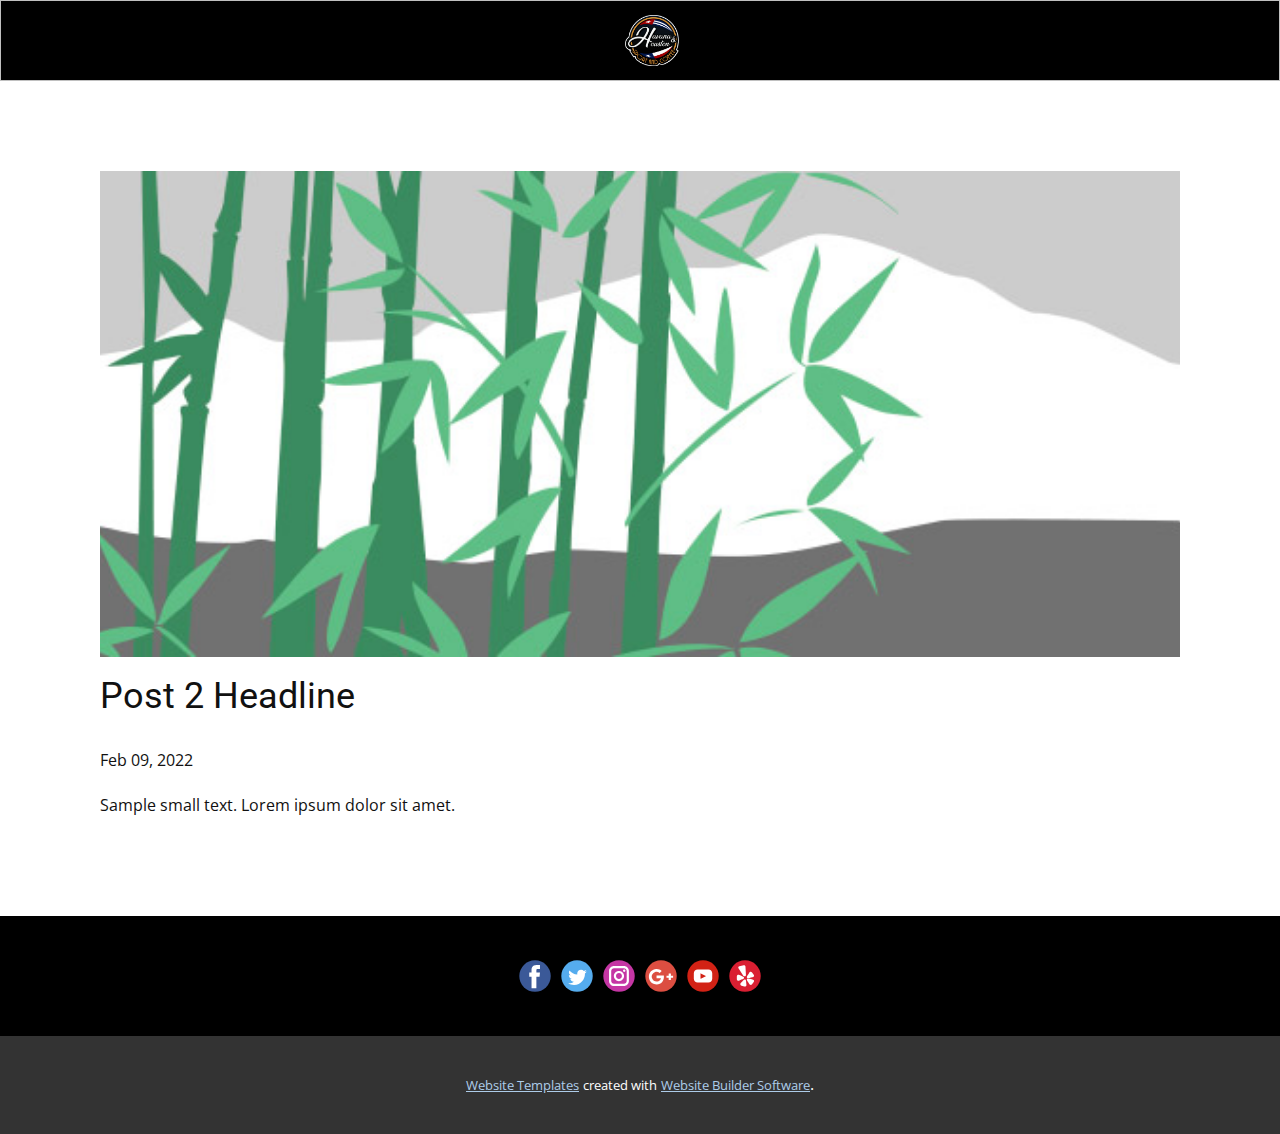
<file: blog/post-1.html>
<!doctype html>
<html style="font-size: 16px;"><head>
    <meta name="viewport" content="width=device-width, initial-scale=1.0">
    <meta charset="utf-8">
    <meta name="keywords" content="Post 1 Headline">
    <meta name="description" content="">
    <meta name="page_type" content="np-template-header-footer-from-plugin">
    <title>Post 2 Headline</title>
    <link rel="stylesheet" href="../nicepage.css" media="screen">
<link rel="stylesheet" href="../Post-Template.css" media="screen">
    <script class="u-script" type="text/javascript" src="../jquery.js" defer=""></script>
    <script class="u-script" type="text/javascript" src="../nicepage.js" defer=""></script>
    <meta name="generator" content="Nicepage 4.4.3, nicepage.com">
    <link id="u-theme-google-font" rel="stylesheet" href="https://fonts.googleapis.com/css?family=Roboto:100,100i,300,300i,400,400i,500,500i,700,700i,900,900i|Open+Sans:300,300i,400,400i,600,600i,700,700i,800,800i">
    
    
    
    <script type="application/ld+json">{
		"@context": "http://schema.org",
		"@type": "Organization",
		"name": "",
		"logo": "images/D582F118-E7DE-4C8F-93E8-ADCFB3AA5F02.png",
		"sameAs": [
				"https://www.facebook.com/havana.houston.1",
				"https://twitter.com/HoustonHavanatw",
				"https://www.instagram.com/leogarcia_tx/",
				"https://www.google.com/maps?q=Havana+%26+Houston+Market,+5858+S+Gessner+Rd+%23110,+Houston,+TX+77036&ftid=0x8640c32e02f49035:0x1a4158f7054f6526&hl=en-US&gl=us&entry=gps&lucs=s2se&shorturl=1",
				":https://www.youtube.com/channel/UCSdIiO5tJVeXgchZGoZcj_g",
				"https://www.yelp.com/biz/havana-and-houston-market-houston-6?uid=E6quWP-rM8NdIZhQd93WEQ&utm_source=ishare"
		]
}</script>
    <meta name="theme-color" content="#478ac9">
    <meta name="twitter:site" content="@">
    <meta name="twitter:card" content="summary_large_image">
    <meta name="twitter:title" content="Post Template">
    <meta name="twitter:description" content="">
  </head>
  <body class="u-body u-xl-mode"><header class="u-align-center-xs u-black u-border-1 u-border-grey-25 u-clearfix u-header u-header" id="sec-286c"><div class="u-clearfix u-sheet u-valign-middle-lg u-valign-middle-md u-valign-middle-sm u-valign-middle-xs u-sheet-1">
        <a href="https://www.havanahoustonllc.store" class="u-image u-logo u-image-1" data-image-width="1600" data-image-height="1509" title="Home">
          <img src="../images/D582F118-E7DE-4C8F-93E8-ADCFB3AA5F02.png" class="u-logo-image u-logo-image-1">
        </a>
      </div></header>
    <section class="u-align-center u-clearfix u-section-1" id="sec-0ff9">
      <div class="u-clearfix u-sheet u-valign-middle-md u-valign-middle-sm u-valign-middle-xs u-sheet-1"><!--post_details--><!--post_details_options_json--><!--{"source":""}--><!--/post_details_options_json--><!--blog_post-->
        <div class="u-container-style u-expanded-width u-post-details u-post-details-1">
          <div class="u-container-layout u-valign-middle u-container-layout-1"><!--blog_post_image-->
            <img alt="" class="u-blog-control u-expanded-width u-image u-image-default u-image-1" src="[data-uri]"><!--/blog_post_image--><!--blog_post_header-->
            <h2 class="u-blog-control u-text u-text-1">Post 2 Headline</h2><!--/blog_post_header--><!--blog_post_metadata-->
            <div class="u-blog-control u-metadata u-metadata-1"><!--blog_post_metadata_date-->
              <span class="u-meta-date u-meta-icon">Feb 09, 2022</span><!--/blog_post_metadata_date--><!--blog_post_metadata_category-->
              <!--/blog_post_metadata_category--><!--blog_post_metadata_comments-->
              <!--/blog_post_metadata_comments-->
            </div><!--/blog_post_metadata--><!--blog_post_content-->
            <div class="u-align-justify u-blog-control u-post-content u-text u-text-2 fr-view">
  Sample small text. Lorem ipsum dolor sit amet.
  </div><!--/blog_post_content-->
          </div>
        </div><!--/blog_post--><!--/post_details-->
      </div>
    </section>
    
    
    
    <footer class="u-black u-clearfix u-footer" id="sec-d3cf"><div class="u-clearfix u-sheet u-sheet-1">
        <div class="u-align-left u-social-icons u-spacing-10 u-social-icons-1">
          <a class="u-social-url" title="facebook" target="_blank" href="https://www.facebook.com/havana.houston.1"><span class="u-icon u-social-facebook u-social-icon u-icon-1"><svg class="u-svg-link" preserveAspectRatio="xMidYMin slice" viewBox="0 0 112 112" style=""><use xmlns:xlink="http://www.w3.org/1999/xlink" xlink:href="#svg-fc08"></use></svg><svg class="u-svg-content" viewBox="0 0 112 112" x="0" y="0" id="svg-fc08"><circle fill="currentColor" cx="56.1" cy="56.1" r="55"></circle><path fill="#FFFFFF" d="M73.5,31.6h-9.1c-1.4,0-3.6,0.8-3.6,3.9v8.5h12.6L72,58.3H60.8v40.8H43.9V58.3h-8V43.9h8v-9.2
            c0-6.7,3.1-17,17-17h12.5v13.9H73.5z"></path></svg></span>
          </a>
          <a class="u-social-url" title="twitter" target="_blank" href="https://twitter.com/HoustonHavanatw"><span class="u-icon u-social-icon u-social-twitter u-icon-2"><svg class="u-svg-link" preserveAspectRatio="xMidYMin slice" viewBox="0 0 112 112" style=""><use xmlns:xlink="http://www.w3.org/1999/xlink" xlink:href="#svg-a6e3"></use></svg><svg class="u-svg-content" viewBox="0 0 112 112" x="0" y="0" id="svg-a6e3"><circle fill="currentColor" class="st0" cx="56.1" cy="56.1" r="55"></circle><path fill="#FFFFFF" d="M83.8,47.3c0,0.6,0,1.2,0,1.7c0,17.7-13.5,38.2-38.2,38.2C38,87.2,31,85,25,81.2c1,0.1,2.1,0.2,3.2,0.2
            c6.3,0,12.1-2.1,16.7-5.7c-5.9-0.1-10.8-4-12.5-9.3c0.8,0.2,1.7,0.2,2.5,0.2c1.2,0,2.4-0.2,3.5-0.5c-6.1-1.2-10.8-6.7-10.8-13.1
            c0-0.1,0-0.1,0-0.2c1.8,1,3.9,1.6,6.1,1.7c-3.6-2.4-6-6.5-6-11.2c0-2.5,0.7-4.8,1.8-6.7c6.6,8.1,16.5,13.5,27.6,14
            c-0.2-1-0.3-2-0.3-3.1c0-7.4,6-13.4,13.4-13.4c3.9,0,7.3,1.6,9.8,4.2c3.1-0.6,5.9-1.7,8.5-3.3c-1,3.1-3.1,5.8-5.9,7.4
            c2.7-0.3,5.3-1,7.7-2.1C88.7,43,86.4,45.4,83.8,47.3z"></path></svg></span>
          </a>
          <a class="u-social-url" title="instagram" target="_blank" href="https://www.instagram.com/leogarcia_tx/"><span class="u-icon u-social-icon u-social-instagram u-icon-3"><svg class="u-svg-link" preserveAspectRatio="xMidYMin slice" viewBox="0 0 112 112" style=""><use xmlns:xlink="http://www.w3.org/1999/xlink" xlink:href="#svg-50fd"></use></svg><svg class="u-svg-content" viewBox="0 0 112 112" x="0" y="0" id="svg-50fd"><circle fill="currentColor" cx="56.1" cy="56.1" r="55"></circle><path fill="#FFFFFF" d="M55.9,38.2c-9.9,0-17.9,8-17.9,17.9C38,66,46,74,55.9,74c9.9,0,17.9-8,17.9-17.9C73.8,46.2,65.8,38.2,55.9,38.2
            z M55.9,66.4c-5.7,0-10.3-4.6-10.3-10.3c-0.1-5.7,4.6-10.3,10.3-10.3c5.7,0,10.3,4.6,10.3,10.3C66.2,61.8,61.6,66.4,55.9,66.4z"></path><path fill="#FFFFFF" d="M74.3,33.5c-2.3,0-4.2,1.9-4.2,4.2s1.9,4.2,4.2,4.2s4.2-1.9,4.2-4.2S76.6,33.5,74.3,33.5z"></path><path fill="#FFFFFF" d="M73.1,21.3H38.6c-9.7,0-17.5,7.9-17.5,17.5v34.5c0,9.7,7.9,17.6,17.5,17.6h34.5c9.7,0,17.5-7.9,17.5-17.5V38.8
            C90.6,29.1,82.7,21.3,73.1,21.3z M83,73.3c0,5.5-4.5,9.9-9.9,9.9H38.6c-5.5,0-9.9-4.5-9.9-9.9V38.8c0-5.5,4.5-9.9,9.9-9.9h34.5
            c5.5,0,9.9,4.5,9.9,9.9V73.3z"></path></svg></span>
          </a>
          <a class="u-social-url" target="_blank" data-type="Google Plus" title="Google Plus" href="https://www.google.com/maps?q=Havana+%26+Houston+Market,+5858+S+Gessner+Rd+%23110,+Houston,+TX+77036&amp;ftid=0x8640c32e02f49035:0x1a4158f7054f6526&amp;hl=en-US&amp;gl=us&amp;entry=gps&amp;lucs=s2se&amp;shorturl=1"><span class="plus u-icon u-social-google u-social-icon u-icon-4"><svg class="u-svg-link" preserveAspectRatio="xMidYMin slice" viewBox="0 0 112 112" style=""><use xmlns:xlink="http://www.w3.org/1999/xlink" xlink:href="#svg-6d28"></use></svg><svg class="u-svg-content" viewBox="0 0 112 112" x="0" y="0" id="svg-6d28"><circle fill="currentColor" cx="56.1" cy="56.1" r="55"></circle><path fill="#FFFFFF" d="M60.8,76.3c-6.6,8.6-19,11.1-29,7.7c-10.6-3.5-18.4-14.2-18.2-25.5C13,44.6,25.3,31.8,39.1,31.6
	c7.1-0.6,14,2.1,19.3,6.6c-2.2,2.4-4.4,4.8-6.9,7.1c-4.8-2.9-10.4-5-15.9-3.1c-8.8,2.6-14.3,13-10.9,21.8
	c2.7,9.1,13.7,14.1,22.5,10.2c4.5-1.6,7.5-5.7,8.7-10.2c-5.1-0.1-10.2,0-15.5-0.2c0-3,0-6.1,0-9.2c8.6,0,17.1,0,25.7,0
	C66.7,62.3,65.5,70.4,60.8,76.3z M98.3,62.5c-2.6,0-5.1,0-7.7,0c0,2.6,0,5.1,0,7.7c-2.6,0-5.1,0-7.7,0c0-2.6,0-5.1,0-7.7
	c-2.6,0-5.1,0-7.7,0c0-2.6,0-5.1,0-7.7c2.6,0,5.1,0,7.7,0c0-2.6,0-5.1,0.1-7.7c2.6,0,5.1,0,7.7,0c0,2.6,0,5.1,0,7.7
	c2.6,0,5.1,0,7.7,0C98.3,57.3,98.3,59.9,98.3,62.5z"></path></svg></span>
          </a>
          <a class="u-social-url" target="_blank" data-type="YouTube" title="YouTube" href="../:https://www.youtube.com/channel/UCSdIiO5tJVeXgchZGoZcj_g"><span class="u-icon u-social-icon u-social-youtube u-icon-5"><svg class="u-svg-link" preserveAspectRatio="xMidYMin slice" viewBox="0 0 112 112" style=""><use xmlns:xlink="http://www.w3.org/1999/xlink" xlink:href="#svg-76f4"></use></svg><svg class="u-svg-content" viewBox="0 0 112 112" x="0" y="0" id="svg-76f4"><circle fill="currentColor" cx="56.1" cy="56.1" r="55"></circle><path fill="#FFFFFF" d="M74.9,33.3H37.3c-7.4,0-13.4,6-13.4,13.4v18.8c0,7.4,6,13.4,13.4,13.4h37.6c7.4,0,13.4-6,13.4-13.4V46.7 C88.3,39.3,82.3,33.3,74.9,33.3L74.9,33.3z M65.9,57l-17.6,8.4c-0.5,0.2-1-0.1-1-0.6V47.5c0-0.5,0.6-0.9,1-0.6l17.6,8.9 C66.4,56,66.4,56.8,65.9,57L65.9,57z"></path></svg></span>
          </a>
          <a class="u-social-url" target="_blank" data-type="Yelp" title="Yelp" href="https://www.yelp.com/biz/havana-and-houston-market-houston-6?uid=E6quWP-rM8NdIZhQd93WEQ&amp;utm_source=ishare"><span class="u-icon u-social-icon u-social-yelp u-icon-6"><svg class="u-svg-link" preserveAspectRatio="xMidYMin slice" viewBox="0 0 112 112" style=""><use xmlns:xlink="http://www.w3.org/1999/xlink" xlink:href="#svg-580b"></use></svg><svg class="u-svg-content" viewBox="0 0 112 112" x="0" y="0" id="svg-580b"><circle fill="currentColor" cx="56.1" cy="56.1" r="55"></circle><path fill="#FFFFFF" d="M48.2,67c1.6-0.7,4.4-1.8,4.4-4.7c0-2.9-2.7-4-4.4-4.7c-0.6-0.3-1.4-0.6-2.4-1c-2.6-1-6-2.3-9.3-3.9
	c-3.2-1.5-5.4-1-6.6-0.2c-1.6,1-2.5,2.8-2.5,4.9v9.7c0,2.1,0.9,4,2.5,4.9c0.7,0.4,1.6,0.7,2.8,0.7c1.1,0,2.3-0.3,3.8-1
	c3.2-1.5,6.7-2.9,9.3-3.9C46.8,67.6,47.6,67.3,48.2,67z"></path><path fill="#FFFFFF" d="M59.9,76.1c-0.1-1-0.1-1.9-0.2-2.5c-0.2-1.7-0.4-4.6-3.3-5.5h0c-2.9-0.9-4.8,1.3-6,2.6
	c-0.4,0.5-1,1.1-1.7,1.9c-1.8,2-4.2,4.8-6.7,7.3c-2.5,2.5-2.6,4.6-2.3,6c0.5,1.8,1.9,3.2,4.1,3.8l9.6,3c0.7,0.2,1.5,0.3,2.2,0.3
	c1.3,0,2.5-0.4,3.5-1.1c1.1-0.9,2.3-2.7,1.8-6.1C60.4,82.3,60.1,78.7,59.9,76.1z"></path><path fill="#FFFFFF" d="M82,68.1c-3.5-0.6-7.2-1.5-9.9-2.1c-1-0.2-1.9-0.5-2.5-0.6c-1.7-0.4-4.6-1-6.4,1.3h0
	c-1.8,2.4-0.3,4.8,0.7,6.3c0.3,0.6,0.8,1.3,1.4,2.1c1.5,2.2,3.5,5.3,5.1,8.4c1.7,3.1,3.8,3.8,5.2,3.9c0.1,0,0.2,0,0.3,0
	c1.8,0,3.5-0.9,4.7-2.6l5.9-7.8c1.3-1.7,1.7-3.7,1-5.4C87,70.4,85.6,68.7,82,68.1z"></path><path fill="#FFFFFF" d="M63.2,61.9c1,1.3,2.4,1.7,3.7,1.7c1,0,2-0.2,2.7-0.4c0.7-0.1,1.5-0.4,2.5-0.6c2.7-0.6,6.3-1.5,9.9-2.1
	c3.6-0.6,4.9-2.3,5.5-3.6c0.7-1.7,0.3-3.7-1-5.4l-5.9-7.8c-1.3-1.7-3.2-2.6-5-2.5c-1.4,0.1-3.5,0.9-5.2,3.9c-1.7,3-3.7,6.1-5.1,8.4
	c-0.6,0.9-1,1.6-1.4,2.1C63,57,61.4,59.5,63.2,61.9L63.2,61.9z"></path><path fill="#FFFFFF" d="M50,55c0.9,1.4,2.5,2.3,4.3,2.3c0.5,0,1-0.1,1.5-0.2c2.2-0.7,3.6-2.7,3.5-4.9l-1.7-29.1
	c-0.1-1.4-0.8-2.7-2-3.6c-1.2-0.8-2.7-1.2-4.1-0.9l-15.1,3.2c-1.6,0.3-2.9,1.4-3.6,2.9c-0.6,1.5-0.5,3.1,0.4,4.4L50,55z"></path></svg></span>
          </a>
        </div>
      </div></footer>
    <section class="u-backlink u-clearfix u-grey-80">
      <a class="u-link" href="https://nicepage.com/website-templates" target="_blank">
        <span>Website Templates</span>
      </a>
      <p class="u-text">
        <span>created with</span>
      </p>
      <a class="u-link" href="" target="_blank">
        <span>Website Builder Software</span>
      </a>. 
    </section>
  
</body></html>
</file>
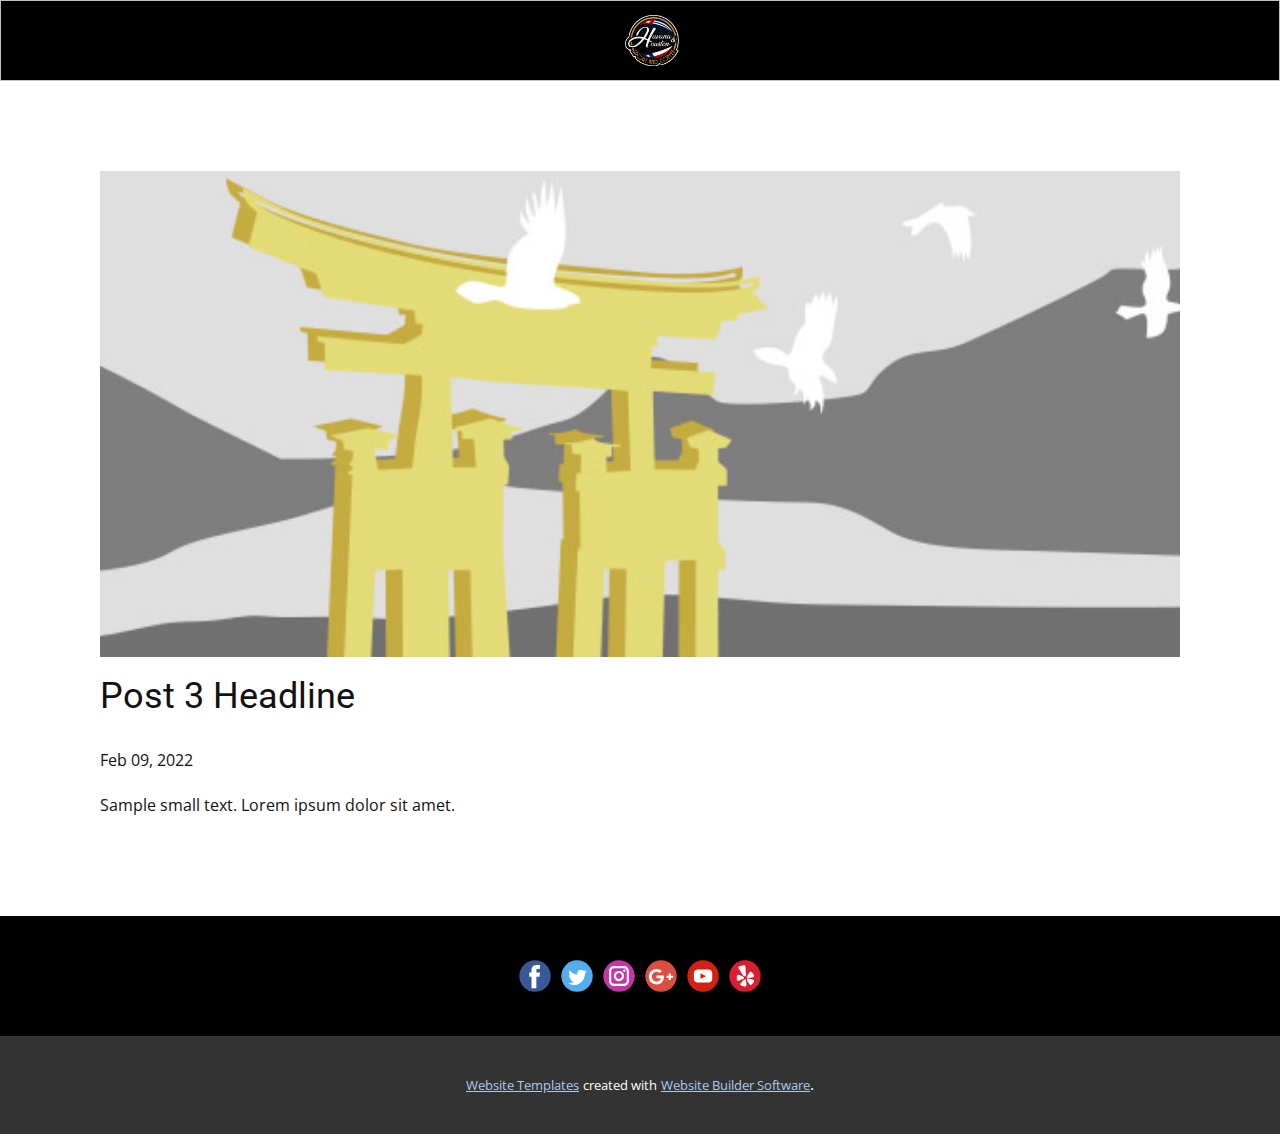
<file: blog/post-2.html>
<!doctype html>
<html style="font-size: 16px;"><head>
    <meta name="viewport" content="width=device-width, initial-scale=1.0">
    <meta charset="utf-8">
    <meta name="keywords" content="Post 1 Headline">
    <meta name="description" content="">
    <meta name="page_type" content="np-template-header-footer-from-plugin">
    <title>Post 3 Headline</title>
    <link rel="stylesheet" href="../nicepage.css" media="screen">
<link rel="stylesheet" href="../Post-Template.css" media="screen">
    <script class="u-script" type="text/javascript" src="../jquery.js" defer=""></script>
    <script class="u-script" type="text/javascript" src="../nicepage.js" defer=""></script>
    <meta name="generator" content="Nicepage 4.4.3, nicepage.com">
    <link id="u-theme-google-font" rel="stylesheet" href="https://fonts.googleapis.com/css?family=Roboto:100,100i,300,300i,400,400i,500,500i,700,700i,900,900i|Open+Sans:300,300i,400,400i,600,600i,700,700i,800,800i">
    
    
    
    <script type="application/ld+json">{
		"@context": "http://schema.org",
		"@type": "Organization",
		"name": "",
		"logo": "images/D582F118-E7DE-4C8F-93E8-ADCFB3AA5F02.png",
		"sameAs": [
				"https://www.facebook.com/havana.houston.1",
				"https://twitter.com/HoustonHavanatw",
				"https://www.instagram.com/leogarcia_tx/",
				"https://www.google.com/maps?q=Havana+%26+Houston+Market,+5858+S+Gessner+Rd+%23110,+Houston,+TX+77036&ftid=0x8640c32e02f49035:0x1a4158f7054f6526&hl=en-US&gl=us&entry=gps&lucs=s2se&shorturl=1",
				":https://www.youtube.com/channel/UCSdIiO5tJVeXgchZGoZcj_g",
				"https://www.yelp.com/biz/havana-and-houston-market-houston-6?uid=E6quWP-rM8NdIZhQd93WEQ&utm_source=ishare"
		]
}</script>
    <meta name="theme-color" content="#478ac9">
    <meta name="twitter:site" content="@">
    <meta name="twitter:card" content="summary_large_image">
    <meta name="twitter:title" content="Post Template">
    <meta name="twitter:description" content="">
  </head>
  <body class="u-body u-xl-mode"><header class="u-align-center-xs u-black u-border-1 u-border-grey-25 u-clearfix u-header u-header" id="sec-286c"><div class="u-clearfix u-sheet u-valign-middle-lg u-valign-middle-md u-valign-middle-sm u-valign-middle-xs u-sheet-1">
        <a href="https://www.havanahoustonllc.store" class="u-image u-logo u-image-1" data-image-width="1600" data-image-height="1509" title="Home">
          <img src="../images/D582F118-E7DE-4C8F-93E8-ADCFB3AA5F02.png" class="u-logo-image u-logo-image-1">
        </a>
      </div></header>
    <section class="u-align-center u-clearfix u-section-1" id="sec-0ff9">
      <div class="u-clearfix u-sheet u-valign-middle-md u-valign-middle-sm u-valign-middle-xs u-sheet-1"><!--post_details--><!--post_details_options_json--><!--{"source":""}--><!--/post_details_options_json--><!--blog_post-->
        <div class="u-container-style u-expanded-width u-post-details u-post-details-1">
          <div class="u-container-layout u-valign-middle u-container-layout-1"><!--blog_post_image-->
            <img alt="" class="u-blog-control u-expanded-width u-image u-image-default u-image-1" src="[data-uri]"><!--/blog_post_image--><!--blog_post_header-->
            <h2 class="u-blog-control u-text u-text-1">Post 3 Headline</h2><!--/blog_post_header--><!--blog_post_metadata-->
            <div class="u-blog-control u-metadata u-metadata-1"><!--blog_post_metadata_date-->
              <span class="u-meta-date u-meta-icon">Feb 09, 2022</span><!--/blog_post_metadata_date--><!--blog_post_metadata_category-->
              <!--/blog_post_metadata_category--><!--blog_post_metadata_comments-->
              <!--/blog_post_metadata_comments-->
            </div><!--/blog_post_metadata--><!--blog_post_content-->
            <div class="u-align-justify u-blog-control u-post-content u-text u-text-2 fr-view">
  Sample small text. Lorem ipsum dolor sit amet.
  </div><!--/blog_post_content-->
          </div>
        </div><!--/blog_post--><!--/post_details-->
      </div>
    </section>
    
    
    
    <footer class="u-black u-clearfix u-footer" id="sec-d3cf"><div class="u-clearfix u-sheet u-sheet-1">
        <div class="u-align-left u-social-icons u-spacing-10 u-social-icons-1">
          <a class="u-social-url" title="facebook" target="_blank" href="https://www.facebook.com/havana.houston.1"><span class="u-icon u-social-facebook u-social-icon u-icon-1"><svg class="u-svg-link" preserveAspectRatio="xMidYMin slice" viewBox="0 0 112 112" style=""><use xmlns:xlink="http://www.w3.org/1999/xlink" xlink:href="#svg-fc08"></use></svg><svg class="u-svg-content" viewBox="0 0 112 112" x="0" y="0" id="svg-fc08"><circle fill="currentColor" cx="56.1" cy="56.1" r="55"></circle><path fill="#FFFFFF" d="M73.5,31.6h-9.1c-1.4,0-3.6,0.8-3.6,3.9v8.5h12.6L72,58.3H60.8v40.8H43.9V58.3h-8V43.9h8v-9.2
            c0-6.7,3.1-17,17-17h12.5v13.9H73.5z"></path></svg></span>
          </a>
          <a class="u-social-url" title="twitter" target="_blank" href="https://twitter.com/HoustonHavanatw"><span class="u-icon u-social-icon u-social-twitter u-icon-2"><svg class="u-svg-link" preserveAspectRatio="xMidYMin slice" viewBox="0 0 112 112" style=""><use xmlns:xlink="http://www.w3.org/1999/xlink" xlink:href="#svg-a6e3"></use></svg><svg class="u-svg-content" viewBox="0 0 112 112" x="0" y="0" id="svg-a6e3"><circle fill="currentColor" class="st0" cx="56.1" cy="56.1" r="55"></circle><path fill="#FFFFFF" d="M83.8,47.3c0,0.6,0,1.2,0,1.7c0,17.7-13.5,38.2-38.2,38.2C38,87.2,31,85,25,81.2c1,0.1,2.1,0.2,3.2,0.2
            c6.3,0,12.1-2.1,16.7-5.7c-5.9-0.1-10.8-4-12.5-9.3c0.8,0.2,1.7,0.2,2.5,0.2c1.2,0,2.4-0.2,3.5-0.5c-6.1-1.2-10.8-6.7-10.8-13.1
            c0-0.1,0-0.1,0-0.2c1.8,1,3.9,1.6,6.1,1.7c-3.6-2.4-6-6.5-6-11.2c0-2.5,0.7-4.8,1.8-6.7c6.6,8.1,16.5,13.5,27.6,14
            c-0.2-1-0.3-2-0.3-3.1c0-7.4,6-13.4,13.4-13.4c3.9,0,7.3,1.6,9.8,4.2c3.1-0.6,5.9-1.7,8.5-3.3c-1,3.1-3.1,5.8-5.9,7.4
            c2.7-0.3,5.3-1,7.7-2.1C88.7,43,86.4,45.4,83.8,47.3z"></path></svg></span>
          </a>
          <a class="u-social-url" title="instagram" target="_blank" href="https://www.instagram.com/leogarcia_tx/"><span class="u-icon u-social-icon u-social-instagram u-icon-3"><svg class="u-svg-link" preserveAspectRatio="xMidYMin slice" viewBox="0 0 112 112" style=""><use xmlns:xlink="http://www.w3.org/1999/xlink" xlink:href="#svg-50fd"></use></svg><svg class="u-svg-content" viewBox="0 0 112 112" x="0" y="0" id="svg-50fd"><circle fill="currentColor" cx="56.1" cy="56.1" r="55"></circle><path fill="#FFFFFF" d="M55.9,38.2c-9.9,0-17.9,8-17.9,17.9C38,66,46,74,55.9,74c9.9,0,17.9-8,17.9-17.9C73.8,46.2,65.8,38.2,55.9,38.2
            z M55.9,66.4c-5.7,0-10.3-4.6-10.3-10.3c-0.1-5.7,4.6-10.3,10.3-10.3c5.7,0,10.3,4.6,10.3,10.3C66.2,61.8,61.6,66.4,55.9,66.4z"></path><path fill="#FFFFFF" d="M74.3,33.5c-2.3,0-4.2,1.9-4.2,4.2s1.9,4.2,4.2,4.2s4.2-1.9,4.2-4.2S76.6,33.5,74.3,33.5z"></path><path fill="#FFFFFF" d="M73.1,21.3H38.6c-9.7,0-17.5,7.9-17.5,17.5v34.5c0,9.7,7.9,17.6,17.5,17.6h34.5c9.7,0,17.5-7.9,17.5-17.5V38.8
            C90.6,29.1,82.7,21.3,73.1,21.3z M83,73.3c0,5.5-4.5,9.9-9.9,9.9H38.6c-5.5,0-9.9-4.5-9.9-9.9V38.8c0-5.5,4.5-9.9,9.9-9.9h34.5
            c5.5,0,9.9,4.5,9.9,9.9V73.3z"></path></svg></span>
          </a>
          <a class="u-social-url" target="_blank" data-type="Google Plus" title="Google Plus" href="https://www.google.com/maps?q=Havana+%26+Houston+Market,+5858+S+Gessner+Rd+%23110,+Houston,+TX+77036&amp;ftid=0x8640c32e02f49035:0x1a4158f7054f6526&amp;hl=en-US&amp;gl=us&amp;entry=gps&amp;lucs=s2se&amp;shorturl=1"><span class="plus u-icon u-social-google u-social-icon u-icon-4"><svg class="u-svg-link" preserveAspectRatio="xMidYMin slice" viewBox="0 0 112 112" style=""><use xmlns:xlink="http://www.w3.org/1999/xlink" xlink:href="#svg-6d28"></use></svg><svg class="u-svg-content" viewBox="0 0 112 112" x="0" y="0" id="svg-6d28"><circle fill="currentColor" cx="56.1" cy="56.1" r="55"></circle><path fill="#FFFFFF" d="M60.8,76.3c-6.6,8.6-19,11.1-29,7.7c-10.6-3.5-18.4-14.2-18.2-25.5C13,44.6,25.3,31.8,39.1,31.6
	c7.1-0.6,14,2.1,19.3,6.6c-2.2,2.4-4.4,4.8-6.9,7.1c-4.8-2.9-10.4-5-15.9-3.1c-8.8,2.6-14.3,13-10.9,21.8
	c2.7,9.1,13.7,14.1,22.5,10.2c4.5-1.6,7.5-5.7,8.7-10.2c-5.1-0.1-10.2,0-15.5-0.2c0-3,0-6.1,0-9.2c8.6,0,17.1,0,25.7,0
	C66.7,62.3,65.5,70.4,60.8,76.3z M98.3,62.5c-2.6,0-5.1,0-7.7,0c0,2.6,0,5.1,0,7.7c-2.6,0-5.1,0-7.7,0c0-2.6,0-5.1,0-7.7
	c-2.6,0-5.1,0-7.7,0c0-2.6,0-5.1,0-7.7c2.6,0,5.1,0,7.7,0c0-2.6,0-5.1,0.1-7.7c2.6,0,5.1,0,7.7,0c0,2.6,0,5.1,0,7.7
	c2.6,0,5.1,0,7.7,0C98.3,57.3,98.3,59.9,98.3,62.5z"></path></svg></span>
          </a>
          <a class="u-social-url" target="_blank" data-type="YouTube" title="YouTube" href="../:https://www.youtube.com/channel/UCSdIiO5tJVeXgchZGoZcj_g"><span class="u-icon u-social-icon u-social-youtube u-icon-5"><svg class="u-svg-link" preserveAspectRatio="xMidYMin slice" viewBox="0 0 112 112" style=""><use xmlns:xlink="http://www.w3.org/1999/xlink" xlink:href="#svg-76f4"></use></svg><svg class="u-svg-content" viewBox="0 0 112 112" x="0" y="0" id="svg-76f4"><circle fill="currentColor" cx="56.1" cy="56.1" r="55"></circle><path fill="#FFFFFF" d="M74.9,33.3H37.3c-7.4,0-13.4,6-13.4,13.4v18.8c0,7.4,6,13.4,13.4,13.4h37.6c7.4,0,13.4-6,13.4-13.4V46.7 C88.3,39.3,82.3,33.3,74.9,33.3L74.9,33.3z M65.9,57l-17.6,8.4c-0.5,0.2-1-0.1-1-0.6V47.5c0-0.5,0.6-0.9,1-0.6l17.6,8.9 C66.4,56,66.4,56.8,65.9,57L65.9,57z"></path></svg></span>
          </a>
          <a class="u-social-url" target="_blank" data-type="Yelp" title="Yelp" href="https://www.yelp.com/biz/havana-and-houston-market-houston-6?uid=E6quWP-rM8NdIZhQd93WEQ&amp;utm_source=ishare"><span class="u-icon u-social-icon u-social-yelp u-icon-6"><svg class="u-svg-link" preserveAspectRatio="xMidYMin slice" viewBox="0 0 112 112" style=""><use xmlns:xlink="http://www.w3.org/1999/xlink" xlink:href="#svg-580b"></use></svg><svg class="u-svg-content" viewBox="0 0 112 112" x="0" y="0" id="svg-580b"><circle fill="currentColor" cx="56.1" cy="56.1" r="55"></circle><path fill="#FFFFFF" d="M48.2,67c1.6-0.7,4.4-1.8,4.4-4.7c0-2.9-2.7-4-4.4-4.7c-0.6-0.3-1.4-0.6-2.4-1c-2.6-1-6-2.3-9.3-3.9
	c-3.2-1.5-5.4-1-6.6-0.2c-1.6,1-2.5,2.8-2.5,4.9v9.7c0,2.1,0.9,4,2.5,4.9c0.7,0.4,1.6,0.7,2.8,0.7c1.1,0,2.3-0.3,3.8-1
	c3.2-1.5,6.7-2.9,9.3-3.9C46.8,67.6,47.6,67.3,48.2,67z"></path><path fill="#FFFFFF" d="M59.9,76.1c-0.1-1-0.1-1.9-0.2-2.5c-0.2-1.7-0.4-4.6-3.3-5.5h0c-2.9-0.9-4.8,1.3-6,2.6
	c-0.4,0.5-1,1.1-1.7,1.9c-1.8,2-4.2,4.8-6.7,7.3c-2.5,2.5-2.6,4.6-2.3,6c0.5,1.8,1.9,3.2,4.1,3.8l9.6,3c0.7,0.2,1.5,0.3,2.2,0.3
	c1.3,0,2.5-0.4,3.5-1.1c1.1-0.9,2.3-2.7,1.8-6.1C60.4,82.3,60.1,78.7,59.9,76.1z"></path><path fill="#FFFFFF" d="M82,68.1c-3.5-0.6-7.2-1.5-9.9-2.1c-1-0.2-1.9-0.5-2.5-0.6c-1.7-0.4-4.6-1-6.4,1.3h0
	c-1.8,2.4-0.3,4.8,0.7,6.3c0.3,0.6,0.8,1.3,1.4,2.1c1.5,2.2,3.5,5.3,5.1,8.4c1.7,3.1,3.8,3.8,5.2,3.9c0.1,0,0.2,0,0.3,0
	c1.8,0,3.5-0.9,4.7-2.6l5.9-7.8c1.3-1.7,1.7-3.7,1-5.4C87,70.4,85.6,68.7,82,68.1z"></path><path fill="#FFFFFF" d="M63.2,61.9c1,1.3,2.4,1.7,3.7,1.7c1,0,2-0.2,2.7-0.4c0.7-0.1,1.5-0.4,2.5-0.6c2.7-0.6,6.3-1.5,9.9-2.1
	c3.6-0.6,4.9-2.3,5.5-3.6c0.7-1.7,0.3-3.7-1-5.4l-5.9-7.8c-1.3-1.7-3.2-2.6-5-2.5c-1.4,0.1-3.5,0.9-5.2,3.9c-1.7,3-3.7,6.1-5.1,8.4
	c-0.6,0.9-1,1.6-1.4,2.1C63,57,61.4,59.5,63.2,61.9L63.2,61.9z"></path><path fill="#FFFFFF" d="M50,55c0.9,1.4,2.5,2.3,4.3,2.3c0.5,0,1-0.1,1.5-0.2c2.2-0.7,3.6-2.7,3.5-4.9l-1.7-29.1
	c-0.1-1.4-0.8-2.7-2-3.6c-1.2-0.8-2.7-1.2-4.1-0.9l-15.1,3.2c-1.6,0.3-2.9,1.4-3.6,2.9c-0.6,1.5-0.5,3.1,0.4,4.4L50,55z"></path></svg></span>
          </a>
        </div>
      </div></footer>
    <section class="u-backlink u-clearfix u-grey-80">
      <a class="u-link" href="https://nicepage.com/website-templates" target="_blank">
        <span>Website Templates</span>
      </a>
      <p class="u-text">
        <span>created with</span>
      </p>
      <a class="u-link" href="" target="_blank">
        <span>Website Builder Software</span>
      </a>. 
    </section>
  
</body></html>
</file>
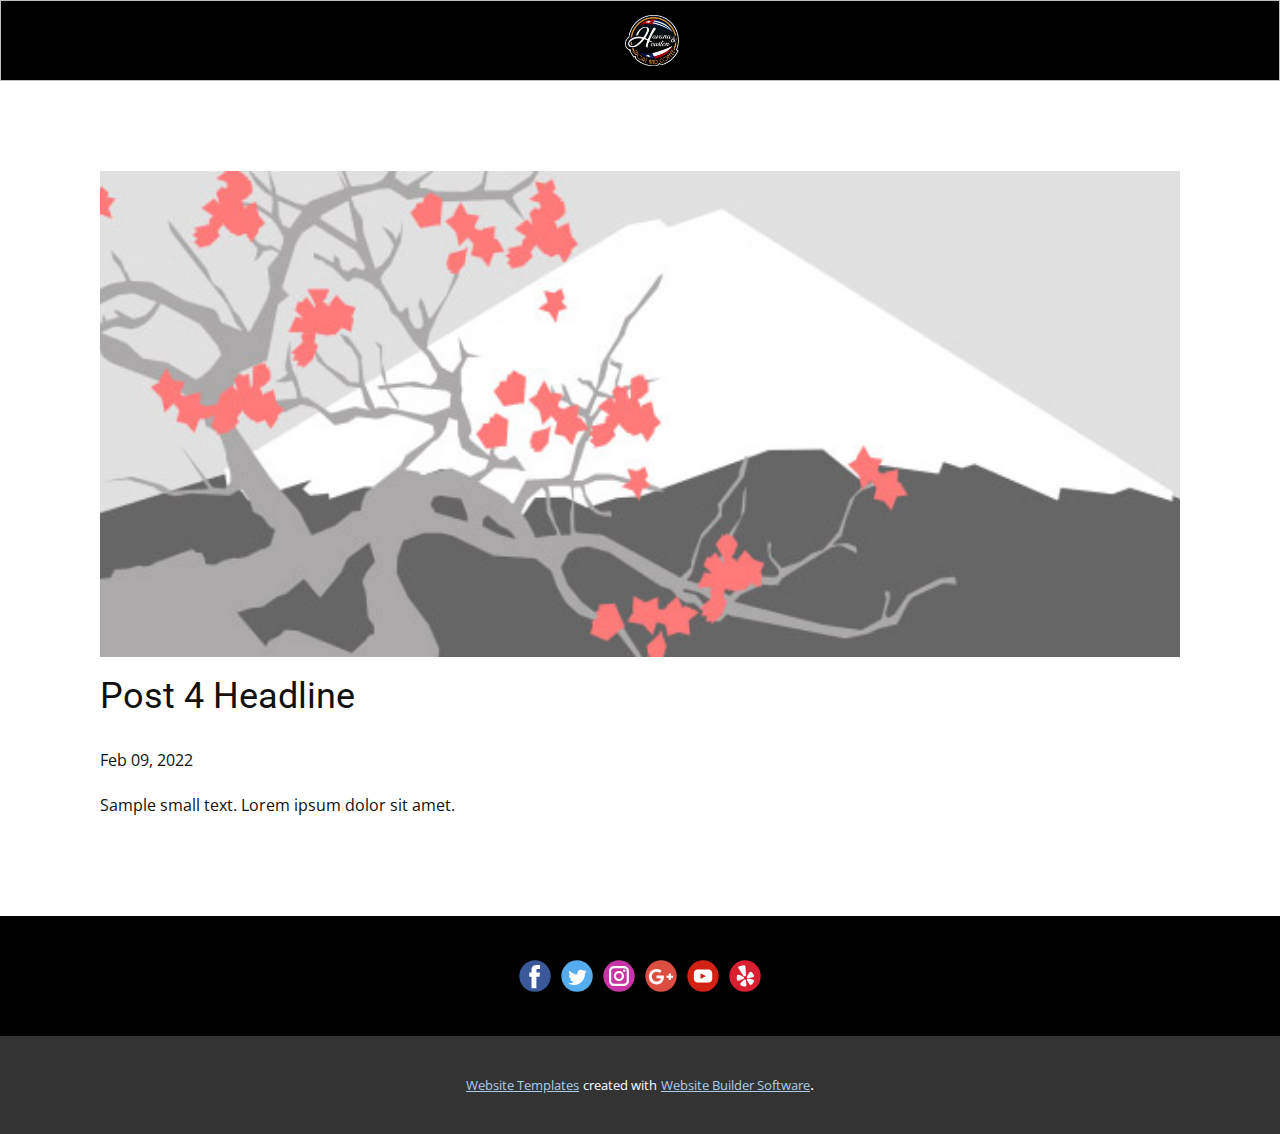
<file: blog/post-3.html>
<!doctype html>
<html style="font-size: 16px;"><head>
    <meta name="viewport" content="width=device-width, initial-scale=1.0">
    <meta charset="utf-8">
    <meta name="keywords" content="Post 1 Headline">
    <meta name="description" content="">
    <meta name="page_type" content="np-template-header-footer-from-plugin">
    <title>Post 4 Headline</title>
    <link rel="stylesheet" href="../nicepage.css" media="screen">
<link rel="stylesheet" href="../Post-Template.css" media="screen">
    <script class="u-script" type="text/javascript" src="../jquery.js" defer=""></script>
    <script class="u-script" type="text/javascript" src="../nicepage.js" defer=""></script>
    <meta name="generator" content="Nicepage 4.4.3, nicepage.com">
    <link id="u-theme-google-font" rel="stylesheet" href="https://fonts.googleapis.com/css?family=Roboto:100,100i,300,300i,400,400i,500,500i,700,700i,900,900i|Open+Sans:300,300i,400,400i,600,600i,700,700i,800,800i">
    
    
    
    <script type="application/ld+json">{
		"@context": "http://schema.org",
		"@type": "Organization",
		"name": "",
		"logo": "images/D582F118-E7DE-4C8F-93E8-ADCFB3AA5F02.png",
		"sameAs": [
				"https://www.facebook.com/havana.houston.1",
				"https://twitter.com/HoustonHavanatw",
				"https://www.instagram.com/leogarcia_tx/",
				"https://www.google.com/maps?q=Havana+%26+Houston+Market,+5858+S+Gessner+Rd+%23110,+Houston,+TX+77036&ftid=0x8640c32e02f49035:0x1a4158f7054f6526&hl=en-US&gl=us&entry=gps&lucs=s2se&shorturl=1",
				":https://www.youtube.com/channel/UCSdIiO5tJVeXgchZGoZcj_g",
				"https://www.yelp.com/biz/havana-and-houston-market-houston-6?uid=E6quWP-rM8NdIZhQd93WEQ&utm_source=ishare"
		]
}</script>
    <meta name="theme-color" content="#478ac9">
    <meta name="twitter:site" content="@">
    <meta name="twitter:card" content="summary_large_image">
    <meta name="twitter:title" content="Post Template">
    <meta name="twitter:description" content="">
  </head>
  <body class="u-body u-xl-mode"><header class="u-align-center-xs u-black u-border-1 u-border-grey-25 u-clearfix u-header u-header" id="sec-286c"><div class="u-clearfix u-sheet u-valign-middle-lg u-valign-middle-md u-valign-middle-sm u-valign-middle-xs u-sheet-1">
        <a href="https://www.havanahoustonllc.store" class="u-image u-logo u-image-1" data-image-width="1600" data-image-height="1509" title="Home">
          <img src="../images/D582F118-E7DE-4C8F-93E8-ADCFB3AA5F02.png" class="u-logo-image u-logo-image-1">
        </a>
      </div></header>
    <section class="u-align-center u-clearfix u-section-1" id="sec-0ff9">
      <div class="u-clearfix u-sheet u-valign-middle-md u-valign-middle-sm u-valign-middle-xs u-sheet-1"><!--post_details--><!--post_details_options_json--><!--{"source":""}--><!--/post_details_options_json--><!--blog_post-->
        <div class="u-container-style u-expanded-width u-post-details u-post-details-1">
          <div class="u-container-layout u-valign-middle u-container-layout-1"><!--blog_post_image-->
            <img alt="" class="u-blog-control u-expanded-width u-image u-image-default u-image-1" src="[data-uri]"><!--/blog_post_image--><!--blog_post_header-->
            <h2 class="u-blog-control u-text u-text-1">Post 4 Headline</h2><!--/blog_post_header--><!--blog_post_metadata-->
            <div class="u-blog-control u-metadata u-metadata-1"><!--blog_post_metadata_date-->
              <span class="u-meta-date u-meta-icon">Feb 09, 2022</span><!--/blog_post_metadata_date--><!--blog_post_metadata_category-->
              <!--/blog_post_metadata_category--><!--blog_post_metadata_comments-->
              <!--/blog_post_metadata_comments-->
            </div><!--/blog_post_metadata--><!--blog_post_content-->
            <div class="u-align-justify u-blog-control u-post-content u-text u-text-2 fr-view">
  Sample small text. Lorem ipsum dolor sit amet.
  </div><!--/blog_post_content-->
          </div>
        </div><!--/blog_post--><!--/post_details-->
      </div>
    </section>
    
    
    
    <footer class="u-black u-clearfix u-footer" id="sec-d3cf"><div class="u-clearfix u-sheet u-sheet-1">
        <div class="u-align-left u-social-icons u-spacing-10 u-social-icons-1">
          <a class="u-social-url" title="facebook" target="_blank" href="https://www.facebook.com/havana.houston.1"><span class="u-icon u-social-facebook u-social-icon u-icon-1"><svg class="u-svg-link" preserveAspectRatio="xMidYMin slice" viewBox="0 0 112 112" style=""><use xmlns:xlink="http://www.w3.org/1999/xlink" xlink:href="#svg-fc08"></use></svg><svg class="u-svg-content" viewBox="0 0 112 112" x="0" y="0" id="svg-fc08"><circle fill="currentColor" cx="56.1" cy="56.1" r="55"></circle><path fill="#FFFFFF" d="M73.5,31.6h-9.1c-1.4,0-3.6,0.8-3.6,3.9v8.5h12.6L72,58.3H60.8v40.8H43.9V58.3h-8V43.9h8v-9.2
            c0-6.7,3.1-17,17-17h12.5v13.9H73.5z"></path></svg></span>
          </a>
          <a class="u-social-url" title="twitter" target="_blank" href="https://twitter.com/HoustonHavanatw"><span class="u-icon u-social-icon u-social-twitter u-icon-2"><svg class="u-svg-link" preserveAspectRatio="xMidYMin slice" viewBox="0 0 112 112" style=""><use xmlns:xlink="http://www.w3.org/1999/xlink" xlink:href="#svg-a6e3"></use></svg><svg class="u-svg-content" viewBox="0 0 112 112" x="0" y="0" id="svg-a6e3"><circle fill="currentColor" class="st0" cx="56.1" cy="56.1" r="55"></circle><path fill="#FFFFFF" d="M83.8,47.3c0,0.6,0,1.2,0,1.7c0,17.7-13.5,38.2-38.2,38.2C38,87.2,31,85,25,81.2c1,0.1,2.1,0.2,3.2,0.2
            c6.3,0,12.1-2.1,16.7-5.7c-5.9-0.1-10.8-4-12.5-9.3c0.8,0.2,1.7,0.2,2.5,0.2c1.2,0,2.4-0.2,3.5-0.5c-6.1-1.2-10.8-6.7-10.8-13.1
            c0-0.1,0-0.1,0-0.2c1.8,1,3.9,1.6,6.1,1.7c-3.6-2.4-6-6.5-6-11.2c0-2.5,0.7-4.8,1.8-6.7c6.6,8.1,16.5,13.5,27.6,14
            c-0.2-1-0.3-2-0.3-3.1c0-7.4,6-13.4,13.4-13.4c3.9,0,7.3,1.6,9.8,4.2c3.1-0.6,5.9-1.7,8.5-3.3c-1,3.1-3.1,5.8-5.9,7.4
            c2.7-0.3,5.3-1,7.7-2.1C88.7,43,86.4,45.4,83.8,47.3z"></path></svg></span>
          </a>
          <a class="u-social-url" title="instagram" target="_blank" href="https://www.instagram.com/leogarcia_tx/"><span class="u-icon u-social-icon u-social-instagram u-icon-3"><svg class="u-svg-link" preserveAspectRatio="xMidYMin slice" viewBox="0 0 112 112" style=""><use xmlns:xlink="http://www.w3.org/1999/xlink" xlink:href="#svg-50fd"></use></svg><svg class="u-svg-content" viewBox="0 0 112 112" x="0" y="0" id="svg-50fd"><circle fill="currentColor" cx="56.1" cy="56.1" r="55"></circle><path fill="#FFFFFF" d="M55.9,38.2c-9.9,0-17.9,8-17.9,17.9C38,66,46,74,55.9,74c9.9,0,17.9-8,17.9-17.9C73.8,46.2,65.8,38.2,55.9,38.2
            z M55.9,66.4c-5.7,0-10.3-4.6-10.3-10.3c-0.1-5.7,4.6-10.3,10.3-10.3c5.7,0,10.3,4.6,10.3,10.3C66.2,61.8,61.6,66.4,55.9,66.4z"></path><path fill="#FFFFFF" d="M74.3,33.5c-2.3,0-4.2,1.9-4.2,4.2s1.9,4.2,4.2,4.2s4.2-1.9,4.2-4.2S76.6,33.5,74.3,33.5z"></path><path fill="#FFFFFF" d="M73.1,21.3H38.6c-9.7,0-17.5,7.9-17.5,17.5v34.5c0,9.7,7.9,17.6,17.5,17.6h34.5c9.7,0,17.5-7.9,17.5-17.5V38.8
            C90.6,29.1,82.7,21.3,73.1,21.3z M83,73.3c0,5.5-4.5,9.9-9.9,9.9H38.6c-5.5,0-9.9-4.5-9.9-9.9V38.8c0-5.5,4.5-9.9,9.9-9.9h34.5
            c5.5,0,9.9,4.5,9.9,9.9V73.3z"></path></svg></span>
          </a>
          <a class="u-social-url" target="_blank" data-type="Google Plus" title="Google Plus" href="https://www.google.com/maps?q=Havana+%26+Houston+Market,+5858+S+Gessner+Rd+%23110,+Houston,+TX+77036&amp;ftid=0x8640c32e02f49035:0x1a4158f7054f6526&amp;hl=en-US&amp;gl=us&amp;entry=gps&amp;lucs=s2se&amp;shorturl=1"><span class="plus u-icon u-social-google u-social-icon u-icon-4"><svg class="u-svg-link" preserveAspectRatio="xMidYMin slice" viewBox="0 0 112 112" style=""><use xmlns:xlink="http://www.w3.org/1999/xlink" xlink:href="#svg-6d28"></use></svg><svg class="u-svg-content" viewBox="0 0 112 112" x="0" y="0" id="svg-6d28"><circle fill="currentColor" cx="56.1" cy="56.1" r="55"></circle><path fill="#FFFFFF" d="M60.8,76.3c-6.6,8.6-19,11.1-29,7.7c-10.6-3.5-18.4-14.2-18.2-25.5C13,44.6,25.3,31.8,39.1,31.6
	c7.1-0.6,14,2.1,19.3,6.6c-2.2,2.4-4.4,4.8-6.9,7.1c-4.8-2.9-10.4-5-15.9-3.1c-8.8,2.6-14.3,13-10.9,21.8
	c2.7,9.1,13.7,14.1,22.5,10.2c4.5-1.6,7.5-5.7,8.7-10.2c-5.1-0.1-10.2,0-15.5-0.2c0-3,0-6.1,0-9.2c8.6,0,17.1,0,25.7,0
	C66.7,62.3,65.5,70.4,60.8,76.3z M98.3,62.5c-2.6,0-5.1,0-7.7,0c0,2.6,0,5.1,0,7.7c-2.6,0-5.1,0-7.7,0c0-2.6,0-5.1,0-7.7
	c-2.6,0-5.1,0-7.7,0c0-2.6,0-5.1,0-7.7c2.6,0,5.1,0,7.7,0c0-2.6,0-5.1,0.1-7.7c2.6,0,5.1,0,7.7,0c0,2.6,0,5.1,0,7.7
	c2.6,0,5.1,0,7.7,0C98.3,57.3,98.3,59.9,98.3,62.5z"></path></svg></span>
          </a>
          <a class="u-social-url" target="_blank" data-type="YouTube" title="YouTube" href="../:https://www.youtube.com/channel/UCSdIiO5tJVeXgchZGoZcj_g"><span class="u-icon u-social-icon u-social-youtube u-icon-5"><svg class="u-svg-link" preserveAspectRatio="xMidYMin slice" viewBox="0 0 112 112" style=""><use xmlns:xlink="http://www.w3.org/1999/xlink" xlink:href="#svg-76f4"></use></svg><svg class="u-svg-content" viewBox="0 0 112 112" x="0" y="0" id="svg-76f4"><circle fill="currentColor" cx="56.1" cy="56.1" r="55"></circle><path fill="#FFFFFF" d="M74.9,33.3H37.3c-7.4,0-13.4,6-13.4,13.4v18.8c0,7.4,6,13.4,13.4,13.4h37.6c7.4,0,13.4-6,13.4-13.4V46.7 C88.3,39.3,82.3,33.3,74.9,33.3L74.9,33.3z M65.9,57l-17.6,8.4c-0.5,0.2-1-0.1-1-0.6V47.5c0-0.5,0.6-0.9,1-0.6l17.6,8.9 C66.4,56,66.4,56.8,65.9,57L65.9,57z"></path></svg></span>
          </a>
          <a class="u-social-url" target="_blank" data-type="Yelp" title="Yelp" href="https://www.yelp.com/biz/havana-and-houston-market-houston-6?uid=E6quWP-rM8NdIZhQd93WEQ&amp;utm_source=ishare"><span class="u-icon u-social-icon u-social-yelp u-icon-6"><svg class="u-svg-link" preserveAspectRatio="xMidYMin slice" viewBox="0 0 112 112" style=""><use xmlns:xlink="http://www.w3.org/1999/xlink" xlink:href="#svg-580b"></use></svg><svg class="u-svg-content" viewBox="0 0 112 112" x="0" y="0" id="svg-580b"><circle fill="currentColor" cx="56.1" cy="56.1" r="55"></circle><path fill="#FFFFFF" d="M48.2,67c1.6-0.7,4.4-1.8,4.4-4.7c0-2.9-2.7-4-4.4-4.7c-0.6-0.3-1.4-0.6-2.4-1c-2.6-1-6-2.3-9.3-3.9
	c-3.2-1.5-5.4-1-6.6-0.2c-1.6,1-2.5,2.8-2.5,4.9v9.7c0,2.1,0.9,4,2.5,4.9c0.7,0.4,1.6,0.7,2.8,0.7c1.1,0,2.3-0.3,3.8-1
	c3.2-1.5,6.7-2.9,9.3-3.9C46.8,67.6,47.6,67.3,48.2,67z"></path><path fill="#FFFFFF" d="M59.9,76.1c-0.1-1-0.1-1.9-0.2-2.5c-0.2-1.7-0.4-4.6-3.3-5.5h0c-2.9-0.9-4.8,1.3-6,2.6
	c-0.4,0.5-1,1.1-1.7,1.9c-1.8,2-4.2,4.8-6.7,7.3c-2.5,2.5-2.6,4.6-2.3,6c0.5,1.8,1.9,3.2,4.1,3.8l9.6,3c0.7,0.2,1.5,0.3,2.2,0.3
	c1.3,0,2.5-0.4,3.5-1.1c1.1-0.9,2.3-2.7,1.8-6.1C60.4,82.3,60.1,78.7,59.9,76.1z"></path><path fill="#FFFFFF" d="M82,68.1c-3.5-0.6-7.2-1.5-9.9-2.1c-1-0.2-1.9-0.5-2.5-0.6c-1.7-0.4-4.6-1-6.4,1.3h0
	c-1.8,2.4-0.3,4.8,0.7,6.3c0.3,0.6,0.8,1.3,1.4,2.1c1.5,2.2,3.5,5.3,5.1,8.4c1.7,3.1,3.8,3.8,5.2,3.9c0.1,0,0.2,0,0.3,0
	c1.8,0,3.5-0.9,4.7-2.6l5.9-7.8c1.3-1.7,1.7-3.7,1-5.4C87,70.4,85.6,68.7,82,68.1z"></path><path fill="#FFFFFF" d="M63.2,61.9c1,1.3,2.4,1.7,3.7,1.7c1,0,2-0.2,2.7-0.4c0.7-0.1,1.5-0.4,2.5-0.6c2.7-0.6,6.3-1.5,9.9-2.1
	c3.6-0.6,4.9-2.3,5.5-3.6c0.7-1.7,0.3-3.7-1-5.4l-5.9-7.8c-1.3-1.7-3.2-2.6-5-2.5c-1.4,0.1-3.5,0.9-5.2,3.9c-1.7,3-3.7,6.1-5.1,8.4
	c-0.6,0.9-1,1.6-1.4,2.1C63,57,61.4,59.5,63.2,61.9L63.2,61.9z"></path><path fill="#FFFFFF" d="M50,55c0.9,1.4,2.5,2.3,4.3,2.3c0.5,0,1-0.1,1.5-0.2c2.2-0.7,3.6-2.7,3.5-4.9l-1.7-29.1
	c-0.1-1.4-0.8-2.7-2-3.6c-1.2-0.8-2.7-1.2-4.1-0.9l-15.1,3.2c-1.6,0.3-2.9,1.4-3.6,2.9c-0.6,1.5-0.5,3.1,0.4,4.4L50,55z"></path></svg></span>
          </a>
        </div>
      </div></footer>
    <section class="u-backlink u-clearfix u-grey-80">
      <a class="u-link" href="https://nicepage.com/website-templates" target="_blank">
        <span>Website Templates</span>
      </a>
      <p class="u-text">
        <span>created with</span>
      </p>
      <a class="u-link" href="" target="_blank">
        <span>Website Builder Software</span>
      </a>. 
    </section>
  
</body></html>
</file>
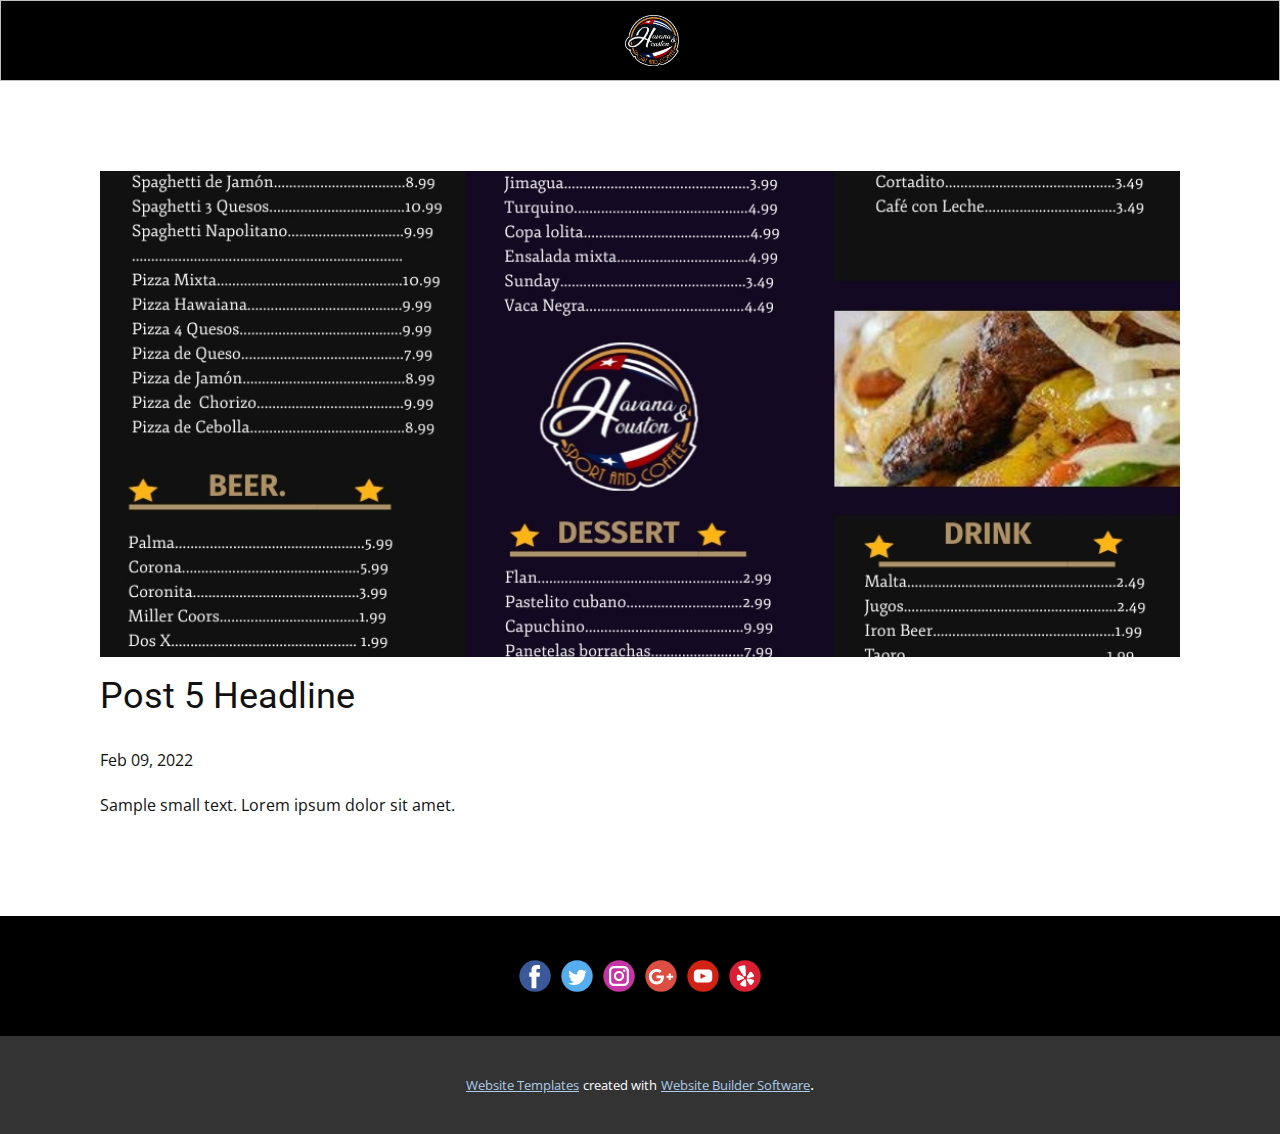
<file: blog/post-4.html>
<!doctype html>
<html style="font-size: 16px;"><head>
    <meta name="viewport" content="width=device-width, initial-scale=1.0">
    <meta charset="utf-8">
    <meta name="keywords" content="Post 1 Headline">
    <meta name="description" content="">
    <meta name="page_type" content="np-template-header-footer-from-plugin">
    <title>Post 5 Headline</title>
    <link rel="stylesheet" href="../nicepage.css" media="screen">
<link rel="stylesheet" href="../Post-Template.css" media="screen">
    <script class="u-script" type="text/javascript" src="../jquery.js" defer=""></script>
    <script class="u-script" type="text/javascript" src="../nicepage.js" defer=""></script>
    <meta name="generator" content="Nicepage 4.4.3, nicepage.com">
    <link id="u-theme-google-font" rel="stylesheet" href="https://fonts.googleapis.com/css?family=Roboto:100,100i,300,300i,400,400i,500,500i,700,700i,900,900i|Open+Sans:300,300i,400,400i,600,600i,700,700i,800,800i">
    
    
    
    <script type="application/ld+json">{
		"@context": "http://schema.org",
		"@type": "Organization",
		"name": "",
		"logo": "images/D582F118-E7DE-4C8F-93E8-ADCFB3AA5F02.png",
		"sameAs": [
				"https://www.facebook.com/havana.houston.1",
				"https://twitter.com/HoustonHavanatw",
				"https://www.instagram.com/leogarcia_tx/",
				"https://www.google.com/maps?q=Havana+%26+Houston+Market,+5858+S+Gessner+Rd+%23110,+Houston,+TX+77036&ftid=0x8640c32e02f49035:0x1a4158f7054f6526&hl=en-US&gl=us&entry=gps&lucs=s2se&shorturl=1",
				":https://www.youtube.com/channel/UCSdIiO5tJVeXgchZGoZcj_g",
				"https://www.yelp.com/biz/havana-and-houston-market-houston-6?uid=E6quWP-rM8NdIZhQd93WEQ&utm_source=ishare"
		]
}</script>
    <meta name="theme-color" content="#478ac9">
    <meta name="twitter:site" content="@">
    <meta name="twitter:card" content="summary_large_image">
    <meta name="twitter:title" content="Post Template">
    <meta name="twitter:description" content="">
  </head>
  <body class="u-body u-xl-mode"><header class="u-align-center-xs u-black u-border-1 u-border-grey-25 u-clearfix u-header u-header" id="sec-286c"><div class="u-clearfix u-sheet u-valign-middle-lg u-valign-middle-md u-valign-middle-sm u-valign-middle-xs u-sheet-1">
        <a href="https://www.havanahoustonllc.store" class="u-image u-logo u-image-1" data-image-width="1600" data-image-height="1509" title="Home">
          <img src="../images/D582F118-E7DE-4C8F-93E8-ADCFB3AA5F02.png" class="u-logo-image u-logo-image-1">
        </a>
      </div></header>
    <section class="u-align-center u-clearfix u-section-1" id="sec-0ff9">
      <div class="u-clearfix u-sheet u-valign-middle-md u-valign-middle-sm u-valign-middle-xs u-sheet-1"><!--post_details--><!--post_details_options_json--><!--{"source":""}--><!--/post_details_options_json--><!--blog_post-->
        <div class="u-container-style u-expanded-width u-post-details u-post-details-1">
          <div class="u-container-layout u-valign-middle u-container-layout-1"><!--blog_post_image-->
            <img alt="" class="u-blog-control u-expanded-width u-image u-image-default u-image-1" src="../images/2-Slide-5.jpg"><!--/blog_post_image--><!--blog_post_header-->
            <h2 class="u-blog-control u-text u-text-1">Post 5 Headline</h2><!--/blog_post_header--><!--blog_post_metadata-->
            <div class="u-blog-control u-metadata u-metadata-1"><!--blog_post_metadata_date-->
              <span class="u-meta-date u-meta-icon">Feb 09, 2022</span><!--/blog_post_metadata_date--><!--blog_post_metadata_category-->
              <!--/blog_post_metadata_category--><!--blog_post_metadata_comments-->
              <!--/blog_post_metadata_comments-->
            </div><!--/blog_post_metadata--><!--blog_post_content-->
            <div class="u-align-justify u-blog-control u-post-content u-text u-text-2 fr-view">
  Sample small text. Lorem ipsum dolor sit amet.
  </div><!--/blog_post_content-->
          </div>
        </div><!--/blog_post--><!--/post_details-->
      </div>
    </section>
    
    
    
    <footer class="u-black u-clearfix u-footer" id="sec-d3cf"><div class="u-clearfix u-sheet u-sheet-1">
        <div class="u-align-left u-social-icons u-spacing-10 u-social-icons-1">
          <a class="u-social-url" title="facebook" target="_blank" href="https://www.facebook.com/havana.houston.1"><span class="u-icon u-social-facebook u-social-icon u-icon-1"><svg class="u-svg-link" preserveAspectRatio="xMidYMin slice" viewBox="0 0 112 112" style=""><use xmlns:xlink="http://www.w3.org/1999/xlink" xlink:href="#svg-fc08"></use></svg><svg class="u-svg-content" viewBox="0 0 112 112" x="0" y="0" id="svg-fc08"><circle fill="currentColor" cx="56.1" cy="56.1" r="55"></circle><path fill="#FFFFFF" d="M73.5,31.6h-9.1c-1.4,0-3.6,0.8-3.6,3.9v8.5h12.6L72,58.3H60.8v40.8H43.9V58.3h-8V43.9h8v-9.2
            c0-6.7,3.1-17,17-17h12.5v13.9H73.5z"></path></svg></span>
          </a>
          <a class="u-social-url" title="twitter" target="_blank" href="https://twitter.com/HoustonHavanatw"><span class="u-icon u-social-icon u-social-twitter u-icon-2"><svg class="u-svg-link" preserveAspectRatio="xMidYMin slice" viewBox="0 0 112 112" style=""><use xmlns:xlink="http://www.w3.org/1999/xlink" xlink:href="#svg-a6e3"></use></svg><svg class="u-svg-content" viewBox="0 0 112 112" x="0" y="0" id="svg-a6e3"><circle fill="currentColor" class="st0" cx="56.1" cy="56.1" r="55"></circle><path fill="#FFFFFF" d="M83.8,47.3c0,0.6,0,1.2,0,1.7c0,17.7-13.5,38.2-38.2,38.2C38,87.2,31,85,25,81.2c1,0.1,2.1,0.2,3.2,0.2
            c6.3,0,12.1-2.1,16.7-5.7c-5.9-0.1-10.8-4-12.5-9.3c0.8,0.2,1.7,0.2,2.5,0.2c1.2,0,2.4-0.2,3.5-0.5c-6.1-1.2-10.8-6.7-10.8-13.1
            c0-0.1,0-0.1,0-0.2c1.8,1,3.9,1.6,6.1,1.7c-3.6-2.4-6-6.5-6-11.2c0-2.5,0.7-4.8,1.8-6.7c6.6,8.1,16.5,13.5,27.6,14
            c-0.2-1-0.3-2-0.3-3.1c0-7.4,6-13.4,13.4-13.4c3.9,0,7.3,1.6,9.8,4.2c3.1-0.6,5.9-1.7,8.5-3.3c-1,3.1-3.1,5.8-5.9,7.4
            c2.7-0.3,5.3-1,7.7-2.1C88.7,43,86.4,45.4,83.8,47.3z"></path></svg></span>
          </a>
          <a class="u-social-url" title="instagram" target="_blank" href="https://www.instagram.com/leogarcia_tx/"><span class="u-icon u-social-icon u-social-instagram u-icon-3"><svg class="u-svg-link" preserveAspectRatio="xMidYMin slice" viewBox="0 0 112 112" style=""><use xmlns:xlink="http://www.w3.org/1999/xlink" xlink:href="#svg-50fd"></use></svg><svg class="u-svg-content" viewBox="0 0 112 112" x="0" y="0" id="svg-50fd"><circle fill="currentColor" cx="56.1" cy="56.1" r="55"></circle><path fill="#FFFFFF" d="M55.9,38.2c-9.9,0-17.9,8-17.9,17.9C38,66,46,74,55.9,74c9.9,0,17.9-8,17.9-17.9C73.8,46.2,65.8,38.2,55.9,38.2
            z M55.9,66.4c-5.7,0-10.3-4.6-10.3-10.3c-0.1-5.7,4.6-10.3,10.3-10.3c5.7,0,10.3,4.6,10.3,10.3C66.2,61.8,61.6,66.4,55.9,66.4z"></path><path fill="#FFFFFF" d="M74.3,33.5c-2.3,0-4.2,1.9-4.2,4.2s1.9,4.2,4.2,4.2s4.2-1.9,4.2-4.2S76.6,33.5,74.3,33.5z"></path><path fill="#FFFFFF" d="M73.1,21.3H38.6c-9.7,0-17.5,7.9-17.5,17.5v34.5c0,9.7,7.9,17.6,17.5,17.6h34.5c9.7,0,17.5-7.9,17.5-17.5V38.8
            C90.6,29.1,82.7,21.3,73.1,21.3z M83,73.3c0,5.5-4.5,9.9-9.9,9.9H38.6c-5.5,0-9.9-4.5-9.9-9.9V38.8c0-5.5,4.5-9.9,9.9-9.9h34.5
            c5.5,0,9.9,4.5,9.9,9.9V73.3z"></path></svg></span>
          </a>
          <a class="u-social-url" target="_blank" data-type="Google Plus" title="Google Plus" href="https://www.google.com/maps?q=Havana+%26+Houston+Market,+5858+S+Gessner+Rd+%23110,+Houston,+TX+77036&amp;ftid=0x8640c32e02f49035:0x1a4158f7054f6526&amp;hl=en-US&amp;gl=us&amp;entry=gps&amp;lucs=s2se&amp;shorturl=1"><span class="plus u-icon u-social-google u-social-icon u-icon-4"><svg class="u-svg-link" preserveAspectRatio="xMidYMin slice" viewBox="0 0 112 112" style=""><use xmlns:xlink="http://www.w3.org/1999/xlink" xlink:href="#svg-6d28"></use></svg><svg class="u-svg-content" viewBox="0 0 112 112" x="0" y="0" id="svg-6d28"><circle fill="currentColor" cx="56.1" cy="56.1" r="55"></circle><path fill="#FFFFFF" d="M60.8,76.3c-6.6,8.6-19,11.1-29,7.7c-10.6-3.5-18.4-14.2-18.2-25.5C13,44.6,25.3,31.8,39.1,31.6
	c7.1-0.6,14,2.1,19.3,6.6c-2.2,2.4-4.4,4.8-6.9,7.1c-4.8-2.9-10.4-5-15.9-3.1c-8.8,2.6-14.3,13-10.9,21.8
	c2.7,9.1,13.7,14.1,22.5,10.2c4.5-1.6,7.5-5.7,8.7-10.2c-5.1-0.1-10.2,0-15.5-0.2c0-3,0-6.1,0-9.2c8.6,0,17.1,0,25.7,0
	C66.7,62.3,65.5,70.4,60.8,76.3z M98.3,62.5c-2.6,0-5.1,0-7.7,0c0,2.6,0,5.1,0,7.7c-2.6,0-5.1,0-7.7,0c0-2.6,0-5.1,0-7.7
	c-2.6,0-5.1,0-7.7,0c0-2.6,0-5.1,0-7.7c2.6,0,5.1,0,7.7,0c0-2.6,0-5.1,0.1-7.7c2.6,0,5.1,0,7.7,0c0,2.6,0,5.1,0,7.7
	c2.6,0,5.1,0,7.7,0C98.3,57.3,98.3,59.9,98.3,62.5z"></path></svg></span>
          </a>
          <a class="u-social-url" target="_blank" data-type="YouTube" title="YouTube" href="../:https://www.youtube.com/channel/UCSdIiO5tJVeXgchZGoZcj_g"><span class="u-icon u-social-icon u-social-youtube u-icon-5"><svg class="u-svg-link" preserveAspectRatio="xMidYMin slice" viewBox="0 0 112 112" style=""><use xmlns:xlink="http://www.w3.org/1999/xlink" xlink:href="#svg-76f4"></use></svg><svg class="u-svg-content" viewBox="0 0 112 112" x="0" y="0" id="svg-76f4"><circle fill="currentColor" cx="56.1" cy="56.1" r="55"></circle><path fill="#FFFFFF" d="M74.9,33.3H37.3c-7.4,0-13.4,6-13.4,13.4v18.8c0,7.4,6,13.4,13.4,13.4h37.6c7.4,0,13.4-6,13.4-13.4V46.7 C88.3,39.3,82.3,33.3,74.9,33.3L74.9,33.3z M65.9,57l-17.6,8.4c-0.5,0.2-1-0.1-1-0.6V47.5c0-0.5,0.6-0.9,1-0.6l17.6,8.9 C66.4,56,66.4,56.8,65.9,57L65.9,57z"></path></svg></span>
          </a>
          <a class="u-social-url" target="_blank" data-type="Yelp" title="Yelp" href="https://www.yelp.com/biz/havana-and-houston-market-houston-6?uid=E6quWP-rM8NdIZhQd93WEQ&amp;utm_source=ishare"><span class="u-icon u-social-icon u-social-yelp u-icon-6"><svg class="u-svg-link" preserveAspectRatio="xMidYMin slice" viewBox="0 0 112 112" style=""><use xmlns:xlink="http://www.w3.org/1999/xlink" xlink:href="#svg-580b"></use></svg><svg class="u-svg-content" viewBox="0 0 112 112" x="0" y="0" id="svg-580b"><circle fill="currentColor" cx="56.1" cy="56.1" r="55"></circle><path fill="#FFFFFF" d="M48.2,67c1.6-0.7,4.4-1.8,4.4-4.7c0-2.9-2.7-4-4.4-4.7c-0.6-0.3-1.4-0.6-2.4-1c-2.6-1-6-2.3-9.3-3.9
	c-3.2-1.5-5.4-1-6.6-0.2c-1.6,1-2.5,2.8-2.5,4.9v9.7c0,2.1,0.9,4,2.5,4.9c0.7,0.4,1.6,0.7,2.8,0.7c1.1,0,2.3-0.3,3.8-1
	c3.2-1.5,6.7-2.9,9.3-3.9C46.8,67.6,47.6,67.3,48.2,67z"></path><path fill="#FFFFFF" d="M59.9,76.1c-0.1-1-0.1-1.9-0.2-2.5c-0.2-1.7-0.4-4.6-3.3-5.5h0c-2.9-0.9-4.8,1.3-6,2.6
	c-0.4,0.5-1,1.1-1.7,1.9c-1.8,2-4.2,4.8-6.7,7.3c-2.5,2.5-2.6,4.6-2.3,6c0.5,1.8,1.9,3.2,4.1,3.8l9.6,3c0.7,0.2,1.5,0.3,2.2,0.3
	c1.3,0,2.5-0.4,3.5-1.1c1.1-0.9,2.3-2.7,1.8-6.1C60.4,82.3,60.1,78.7,59.9,76.1z"></path><path fill="#FFFFFF" d="M82,68.1c-3.5-0.6-7.2-1.5-9.9-2.1c-1-0.2-1.9-0.5-2.5-0.6c-1.7-0.4-4.6-1-6.4,1.3h0
	c-1.8,2.4-0.3,4.8,0.7,6.3c0.3,0.6,0.8,1.3,1.4,2.1c1.5,2.2,3.5,5.3,5.1,8.4c1.7,3.1,3.8,3.8,5.2,3.9c0.1,0,0.2,0,0.3,0
	c1.8,0,3.5-0.9,4.7-2.6l5.9-7.8c1.3-1.7,1.7-3.7,1-5.4C87,70.4,85.6,68.7,82,68.1z"></path><path fill="#FFFFFF" d="M63.2,61.9c1,1.3,2.4,1.7,3.7,1.7c1,0,2-0.2,2.7-0.4c0.7-0.1,1.5-0.4,2.5-0.6c2.7-0.6,6.3-1.5,9.9-2.1
	c3.6-0.6,4.9-2.3,5.5-3.6c0.7-1.7,0.3-3.7-1-5.4l-5.9-7.8c-1.3-1.7-3.2-2.6-5-2.5c-1.4,0.1-3.5,0.9-5.2,3.9c-1.7,3-3.7,6.1-5.1,8.4
	c-0.6,0.9-1,1.6-1.4,2.1C63,57,61.4,59.5,63.2,61.9L63.2,61.9z"></path><path fill="#FFFFFF" d="M50,55c0.9,1.4,2.5,2.3,4.3,2.3c0.5,0,1-0.1,1.5-0.2c2.2-0.7,3.6-2.7,3.5-4.9l-1.7-29.1
	c-0.1-1.4-0.8-2.7-2-3.6c-1.2-0.8-2.7-1.2-4.1-0.9l-15.1,3.2c-1.6,0.3-2.9,1.4-3.6,2.9c-0.6,1.5-0.5,3.1,0.4,4.4L50,55z"></path></svg></span>
          </a>
        </div>
      </div></footer>
    <section class="u-backlink u-clearfix u-grey-80">
      <a class="u-link" href="https://nicepage.com/website-templates" target="_blank">
        <span>Website Templates</span>
      </a>
      <p class="u-text">
        <span>created with</span>
      </p>
      <a class="u-link" href="" target="_blank">
        <span>Website Builder Software</span>
      </a>. 
    </section>
  
</body></html>
</file>
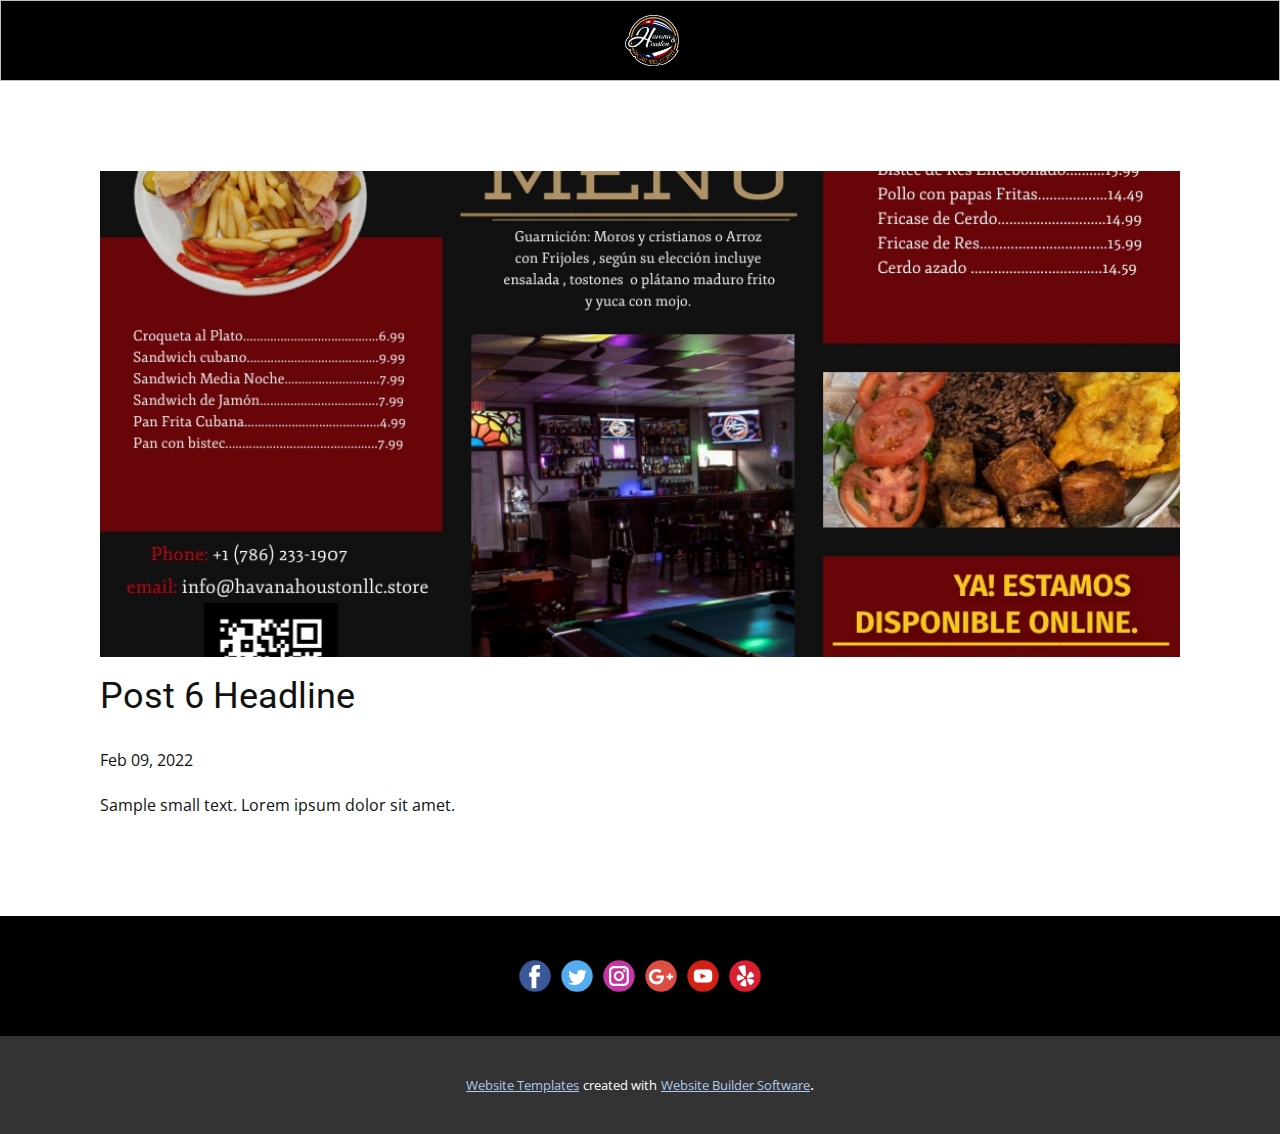
<file: blog/post-5.html>
<!doctype html>
<html style="font-size: 16px;"><head>
    <meta name="viewport" content="width=device-width, initial-scale=1.0">
    <meta charset="utf-8">
    <meta name="keywords" content="Post 1 Headline">
    <meta name="description" content="">
    <meta name="page_type" content="np-template-header-footer-from-plugin">
    <title>Post 6 Headline</title>
    <link rel="stylesheet" href="../nicepage.css" media="screen">
<link rel="stylesheet" href="../Post-Template.css" media="screen">
    <script class="u-script" type="text/javascript" src="../jquery.js" defer=""></script>
    <script class="u-script" type="text/javascript" src="../nicepage.js" defer=""></script>
    <meta name="generator" content="Nicepage 4.4.3, nicepage.com">
    <link id="u-theme-google-font" rel="stylesheet" href="https://fonts.googleapis.com/css?family=Roboto:100,100i,300,300i,400,400i,500,500i,700,700i,900,900i|Open+Sans:300,300i,400,400i,600,600i,700,700i,800,800i">
    
    
    
    <script type="application/ld+json">{
		"@context": "http://schema.org",
		"@type": "Organization",
		"name": "",
		"logo": "images/D582F118-E7DE-4C8F-93E8-ADCFB3AA5F02.png",
		"sameAs": [
				"https://www.facebook.com/havana.houston.1",
				"https://twitter.com/HoustonHavanatw",
				"https://www.instagram.com/leogarcia_tx/",
				"https://www.google.com/maps?q=Havana+%26+Houston+Market,+5858+S+Gessner+Rd+%23110,+Houston,+TX+77036&ftid=0x8640c32e02f49035:0x1a4158f7054f6526&hl=en-US&gl=us&entry=gps&lucs=s2se&shorturl=1",
				":https://www.youtube.com/channel/UCSdIiO5tJVeXgchZGoZcj_g",
				"https://www.yelp.com/biz/havana-and-houston-market-houston-6?uid=E6quWP-rM8NdIZhQd93WEQ&utm_source=ishare"
		]
}</script>
    <meta name="theme-color" content="#478ac9">
    <meta name="twitter:site" content="@">
    <meta name="twitter:card" content="summary_large_image">
    <meta name="twitter:title" content="Post Template">
    <meta name="twitter:description" content="">
  </head>
  <body class="u-body u-xl-mode"><header class="u-align-center-xs u-black u-border-1 u-border-grey-25 u-clearfix u-header u-header" id="sec-286c"><div class="u-clearfix u-sheet u-valign-middle-lg u-valign-middle-md u-valign-middle-sm u-valign-middle-xs u-sheet-1">
        <a href="https://www.havanahoustonllc.store" class="u-image u-logo u-image-1" data-image-width="1600" data-image-height="1509" title="Home">
          <img src="../images/D582F118-E7DE-4C8F-93E8-ADCFB3AA5F02.png" class="u-logo-image u-logo-image-1">
        </a>
      </div></header>
    <section class="u-align-center u-clearfix u-section-1" id="sec-0ff9">
      <div class="u-clearfix u-sheet u-valign-middle-md u-valign-middle-sm u-valign-middle-xs u-sheet-1"><!--post_details--><!--post_details_options_json--><!--{"source":""}--><!--/post_details_options_json--><!--blog_post-->
        <div class="u-container-style u-expanded-width u-post-details u-post-details-1">
          <div class="u-container-layout u-valign-middle u-container-layout-1"><!--blog_post_image-->
            <img alt="" class="u-blog-control u-expanded-width u-image u-image-default u-image-1" src="../images/1-Slide-4.jpg"><!--/blog_post_image--><!--blog_post_header-->
            <h2 class="u-blog-control u-text u-text-1">Post 6 Headline</h2><!--/blog_post_header--><!--blog_post_metadata-->
            <div class="u-blog-control u-metadata u-metadata-1"><!--blog_post_metadata_date-->
              <span class="u-meta-date u-meta-icon">Feb 09, 2022</span><!--/blog_post_metadata_date--><!--blog_post_metadata_category-->
              <!--/blog_post_metadata_category--><!--blog_post_metadata_comments-->
              <!--/blog_post_metadata_comments-->
            </div><!--/blog_post_metadata--><!--blog_post_content-->
            <div class="u-align-justify u-blog-control u-post-content u-text u-text-2 fr-view">
  Sample small text. Lorem ipsum dolor sit amet.
  </div><!--/blog_post_content-->
          </div>
        </div><!--/blog_post--><!--/post_details-->
      </div>
    </section>
    
    
    
    <footer class="u-black u-clearfix u-footer" id="sec-d3cf"><div class="u-clearfix u-sheet u-sheet-1">
        <div class="u-align-left u-social-icons u-spacing-10 u-social-icons-1">
          <a class="u-social-url" title="facebook" target="_blank" href="https://www.facebook.com/havana.houston.1"><span class="u-icon u-social-facebook u-social-icon u-icon-1"><svg class="u-svg-link" preserveAspectRatio="xMidYMin slice" viewBox="0 0 112 112" style=""><use xmlns:xlink="http://www.w3.org/1999/xlink" xlink:href="#svg-fc08"></use></svg><svg class="u-svg-content" viewBox="0 0 112 112" x="0" y="0" id="svg-fc08"><circle fill="currentColor" cx="56.1" cy="56.1" r="55"></circle><path fill="#FFFFFF" d="M73.5,31.6h-9.1c-1.4,0-3.6,0.8-3.6,3.9v8.5h12.6L72,58.3H60.8v40.8H43.9V58.3h-8V43.9h8v-9.2
            c0-6.7,3.1-17,17-17h12.5v13.9H73.5z"></path></svg></span>
          </a>
          <a class="u-social-url" title="twitter" target="_blank" href="https://twitter.com/HoustonHavanatw"><span class="u-icon u-social-icon u-social-twitter u-icon-2"><svg class="u-svg-link" preserveAspectRatio="xMidYMin slice" viewBox="0 0 112 112" style=""><use xmlns:xlink="http://www.w3.org/1999/xlink" xlink:href="#svg-a6e3"></use></svg><svg class="u-svg-content" viewBox="0 0 112 112" x="0" y="0" id="svg-a6e3"><circle fill="currentColor" class="st0" cx="56.1" cy="56.1" r="55"></circle><path fill="#FFFFFF" d="M83.8,47.3c0,0.6,0,1.2,0,1.7c0,17.7-13.5,38.2-38.2,38.2C38,87.2,31,85,25,81.2c1,0.1,2.1,0.2,3.2,0.2
            c6.3,0,12.1-2.1,16.7-5.7c-5.9-0.1-10.8-4-12.5-9.3c0.8,0.2,1.7,0.2,2.5,0.2c1.2,0,2.4-0.2,3.5-0.5c-6.1-1.2-10.8-6.7-10.8-13.1
            c0-0.1,0-0.1,0-0.2c1.8,1,3.9,1.6,6.1,1.7c-3.6-2.4-6-6.5-6-11.2c0-2.5,0.7-4.8,1.8-6.7c6.6,8.1,16.5,13.5,27.6,14
            c-0.2-1-0.3-2-0.3-3.1c0-7.4,6-13.4,13.4-13.4c3.9,0,7.3,1.6,9.8,4.2c3.1-0.6,5.9-1.7,8.5-3.3c-1,3.1-3.1,5.8-5.9,7.4
            c2.7-0.3,5.3-1,7.7-2.1C88.7,43,86.4,45.4,83.8,47.3z"></path></svg></span>
          </a>
          <a class="u-social-url" title="instagram" target="_blank" href="https://www.instagram.com/leogarcia_tx/"><span class="u-icon u-social-icon u-social-instagram u-icon-3"><svg class="u-svg-link" preserveAspectRatio="xMidYMin slice" viewBox="0 0 112 112" style=""><use xmlns:xlink="http://www.w3.org/1999/xlink" xlink:href="#svg-50fd"></use></svg><svg class="u-svg-content" viewBox="0 0 112 112" x="0" y="0" id="svg-50fd"><circle fill="currentColor" cx="56.1" cy="56.1" r="55"></circle><path fill="#FFFFFF" d="M55.9,38.2c-9.9,0-17.9,8-17.9,17.9C38,66,46,74,55.9,74c9.9,0,17.9-8,17.9-17.9C73.8,46.2,65.8,38.2,55.9,38.2
            z M55.9,66.4c-5.7,0-10.3-4.6-10.3-10.3c-0.1-5.7,4.6-10.3,10.3-10.3c5.7,0,10.3,4.6,10.3,10.3C66.2,61.8,61.6,66.4,55.9,66.4z"></path><path fill="#FFFFFF" d="M74.3,33.5c-2.3,0-4.2,1.9-4.2,4.2s1.9,4.2,4.2,4.2s4.2-1.9,4.2-4.2S76.6,33.5,74.3,33.5z"></path><path fill="#FFFFFF" d="M73.1,21.3H38.6c-9.7,0-17.5,7.9-17.5,17.5v34.5c0,9.7,7.9,17.6,17.5,17.6h34.5c9.7,0,17.5-7.9,17.5-17.5V38.8
            C90.6,29.1,82.7,21.3,73.1,21.3z M83,73.3c0,5.5-4.5,9.9-9.9,9.9H38.6c-5.5,0-9.9-4.5-9.9-9.9V38.8c0-5.5,4.5-9.9,9.9-9.9h34.5
            c5.5,0,9.9,4.5,9.9,9.9V73.3z"></path></svg></span>
          </a>
          <a class="u-social-url" target="_blank" data-type="Google Plus" title="Google Plus" href="https://www.google.com/maps?q=Havana+%26+Houston+Market,+5858+S+Gessner+Rd+%23110,+Houston,+TX+77036&amp;ftid=0x8640c32e02f49035:0x1a4158f7054f6526&amp;hl=en-US&amp;gl=us&amp;entry=gps&amp;lucs=s2se&amp;shorturl=1"><span class="plus u-icon u-social-google u-social-icon u-icon-4"><svg class="u-svg-link" preserveAspectRatio="xMidYMin slice" viewBox="0 0 112 112" style=""><use xmlns:xlink="http://www.w3.org/1999/xlink" xlink:href="#svg-6d28"></use></svg><svg class="u-svg-content" viewBox="0 0 112 112" x="0" y="0" id="svg-6d28"><circle fill="currentColor" cx="56.1" cy="56.1" r="55"></circle><path fill="#FFFFFF" d="M60.8,76.3c-6.6,8.6-19,11.1-29,7.7c-10.6-3.5-18.4-14.2-18.2-25.5C13,44.6,25.3,31.8,39.1,31.6
	c7.1-0.6,14,2.1,19.3,6.6c-2.2,2.4-4.4,4.8-6.9,7.1c-4.8-2.9-10.4-5-15.9-3.1c-8.8,2.6-14.3,13-10.9,21.8
	c2.7,9.1,13.7,14.1,22.5,10.2c4.5-1.6,7.5-5.7,8.7-10.2c-5.1-0.1-10.2,0-15.5-0.2c0-3,0-6.1,0-9.2c8.6,0,17.1,0,25.7,0
	C66.7,62.3,65.5,70.4,60.8,76.3z M98.3,62.5c-2.6,0-5.1,0-7.7,0c0,2.6,0,5.1,0,7.7c-2.6,0-5.1,0-7.7,0c0-2.6,0-5.1,0-7.7
	c-2.6,0-5.1,0-7.7,0c0-2.6,0-5.1,0-7.7c2.6,0,5.1,0,7.7,0c0-2.6,0-5.1,0.1-7.7c2.6,0,5.1,0,7.7,0c0,2.6,0,5.1,0,7.7
	c2.6,0,5.1,0,7.7,0C98.3,57.3,98.3,59.9,98.3,62.5z"></path></svg></span>
          </a>
          <a class="u-social-url" target="_blank" data-type="YouTube" title="YouTube" href="../:https://www.youtube.com/channel/UCSdIiO5tJVeXgchZGoZcj_g"><span class="u-icon u-social-icon u-social-youtube u-icon-5"><svg class="u-svg-link" preserveAspectRatio="xMidYMin slice" viewBox="0 0 112 112" style=""><use xmlns:xlink="http://www.w3.org/1999/xlink" xlink:href="#svg-76f4"></use></svg><svg class="u-svg-content" viewBox="0 0 112 112" x="0" y="0" id="svg-76f4"><circle fill="currentColor" cx="56.1" cy="56.1" r="55"></circle><path fill="#FFFFFF" d="M74.9,33.3H37.3c-7.4,0-13.4,6-13.4,13.4v18.8c0,7.4,6,13.4,13.4,13.4h37.6c7.4,0,13.4-6,13.4-13.4V46.7 C88.3,39.3,82.3,33.3,74.9,33.3L74.9,33.3z M65.9,57l-17.6,8.4c-0.5,0.2-1-0.1-1-0.6V47.5c0-0.5,0.6-0.9,1-0.6l17.6,8.9 C66.4,56,66.4,56.8,65.9,57L65.9,57z"></path></svg></span>
          </a>
          <a class="u-social-url" target="_blank" data-type="Yelp" title="Yelp" href="https://www.yelp.com/biz/havana-and-houston-market-houston-6?uid=E6quWP-rM8NdIZhQd93WEQ&amp;utm_source=ishare"><span class="u-icon u-social-icon u-social-yelp u-icon-6"><svg class="u-svg-link" preserveAspectRatio="xMidYMin slice" viewBox="0 0 112 112" style=""><use xmlns:xlink="http://www.w3.org/1999/xlink" xlink:href="#svg-580b"></use></svg><svg class="u-svg-content" viewBox="0 0 112 112" x="0" y="0" id="svg-580b"><circle fill="currentColor" cx="56.1" cy="56.1" r="55"></circle><path fill="#FFFFFF" d="M48.2,67c1.6-0.7,4.4-1.8,4.4-4.7c0-2.9-2.7-4-4.4-4.7c-0.6-0.3-1.4-0.6-2.4-1c-2.6-1-6-2.3-9.3-3.9
	c-3.2-1.5-5.4-1-6.6-0.2c-1.6,1-2.5,2.8-2.5,4.9v9.7c0,2.1,0.9,4,2.5,4.9c0.7,0.4,1.6,0.7,2.8,0.7c1.1,0,2.3-0.3,3.8-1
	c3.2-1.5,6.7-2.9,9.3-3.9C46.8,67.6,47.6,67.3,48.2,67z"></path><path fill="#FFFFFF" d="M59.9,76.1c-0.1-1-0.1-1.9-0.2-2.5c-0.2-1.7-0.4-4.6-3.3-5.5h0c-2.9-0.9-4.8,1.3-6,2.6
	c-0.4,0.5-1,1.1-1.7,1.9c-1.8,2-4.2,4.8-6.7,7.3c-2.5,2.5-2.6,4.6-2.3,6c0.5,1.8,1.9,3.2,4.1,3.8l9.6,3c0.7,0.2,1.5,0.3,2.2,0.3
	c1.3,0,2.5-0.4,3.5-1.1c1.1-0.9,2.3-2.7,1.8-6.1C60.4,82.3,60.1,78.7,59.9,76.1z"></path><path fill="#FFFFFF" d="M82,68.1c-3.5-0.6-7.2-1.5-9.9-2.1c-1-0.2-1.9-0.5-2.5-0.6c-1.7-0.4-4.6-1-6.4,1.3h0
	c-1.8,2.4-0.3,4.8,0.7,6.3c0.3,0.6,0.8,1.3,1.4,2.1c1.5,2.2,3.5,5.3,5.1,8.4c1.7,3.1,3.8,3.8,5.2,3.9c0.1,0,0.2,0,0.3,0
	c1.8,0,3.5-0.9,4.7-2.6l5.9-7.8c1.3-1.7,1.7-3.7,1-5.4C87,70.4,85.6,68.7,82,68.1z"></path><path fill="#FFFFFF" d="M63.2,61.9c1,1.3,2.4,1.7,3.7,1.7c1,0,2-0.2,2.7-0.4c0.7-0.1,1.5-0.4,2.5-0.6c2.7-0.6,6.3-1.5,9.9-2.1
	c3.6-0.6,4.9-2.3,5.5-3.6c0.7-1.7,0.3-3.7-1-5.4l-5.9-7.8c-1.3-1.7-3.2-2.6-5-2.5c-1.4,0.1-3.5,0.9-5.2,3.9c-1.7,3-3.7,6.1-5.1,8.4
	c-0.6,0.9-1,1.6-1.4,2.1C63,57,61.4,59.5,63.2,61.9L63.2,61.9z"></path><path fill="#FFFFFF" d="M50,55c0.9,1.4,2.5,2.3,4.3,2.3c0.5,0,1-0.1,1.5-0.2c2.2-0.7,3.6-2.7,3.5-4.9l-1.7-29.1
	c-0.1-1.4-0.8-2.7-2-3.6c-1.2-0.8-2.7-1.2-4.1-0.9l-15.1,3.2c-1.6,0.3-2.9,1.4-3.6,2.9c-0.6,1.5-0.5,3.1,0.4,4.4L50,55z"></path></svg></span>
          </a>
        </div>
      </div></footer>
    <section class="u-backlink u-clearfix u-grey-80">
      <a class="u-link" href="https://nicepage.com/website-templates" target="_blank">
        <span>Website Templates</span>
      </a>
      <p class="u-text">
        <span>created with</span>
      </p>
      <a class="u-link" href="" target="_blank">
        <span>Website Builder Software</span>
      </a>. 
    </section>
  
</body></html>
</file>
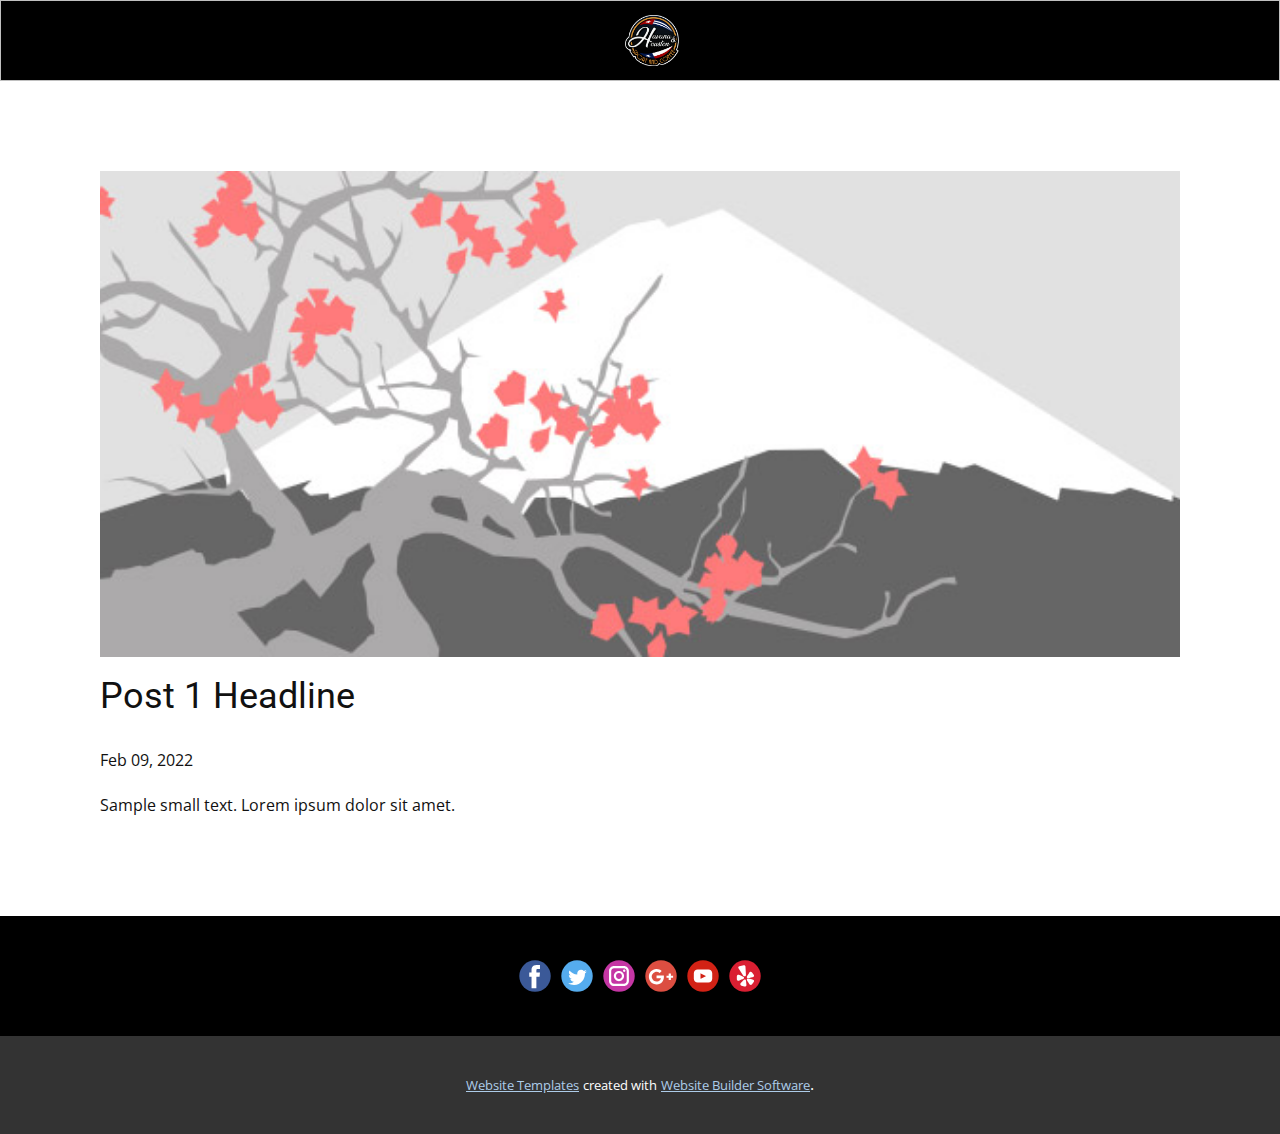
<file: blog/post.html>
<!doctype html>
<html style="font-size: 16px;"><head>
    <meta name="viewport" content="width=device-width, initial-scale=1.0">
    <meta charset="utf-8">
    <meta name="keywords" content="Post 1 Headline">
    <meta name="description" content="">
    <meta name="page_type" content="np-template-header-footer-from-plugin">
    <title>Post 1 Headline</title>
    <link rel="stylesheet" href="../nicepage.css" media="screen">
<link rel="stylesheet" href="../Post-Template.css" media="screen">
    <script class="u-script" type="text/javascript" src="../jquery.js" defer=""></script>
    <script class="u-script" type="text/javascript" src="../nicepage.js" defer=""></script>
    <meta name="generator" content="Nicepage 4.4.3, nicepage.com">
    <link id="u-theme-google-font" rel="stylesheet" href="https://fonts.googleapis.com/css?family=Roboto:100,100i,300,300i,400,400i,500,500i,700,700i,900,900i|Open+Sans:300,300i,400,400i,600,600i,700,700i,800,800i">
    
    
    
    <script type="application/ld+json">{
		"@context": "http://schema.org",
		"@type": "Organization",
		"name": "",
		"logo": "images/D582F118-E7DE-4C8F-93E8-ADCFB3AA5F02.png",
		"sameAs": [
				"https://www.facebook.com/havana.houston.1",
				"https://twitter.com/HoustonHavanatw",
				"https://www.instagram.com/leogarcia_tx/",
				"https://www.google.com/maps?q=Havana+%26+Houston+Market,+5858+S+Gessner+Rd+%23110,+Houston,+TX+77036&ftid=0x8640c32e02f49035:0x1a4158f7054f6526&hl=en-US&gl=us&entry=gps&lucs=s2se&shorturl=1",
				":https://www.youtube.com/channel/UCSdIiO5tJVeXgchZGoZcj_g",
				"https://www.yelp.com/biz/havana-and-houston-market-houston-6?uid=E6quWP-rM8NdIZhQd93WEQ&utm_source=ishare"
		]
}</script>
    <meta name="theme-color" content="#478ac9">
    <meta name="twitter:site" content="@">
    <meta name="twitter:card" content="summary_large_image">
    <meta name="twitter:title" content="Post Template">
    <meta name="twitter:description" content="">
  </head>
  <body class="u-body u-xl-mode"><header class="u-align-center-xs u-black u-border-1 u-border-grey-25 u-clearfix u-header u-header" id="sec-286c"><div class="u-clearfix u-sheet u-valign-middle-lg u-valign-middle-md u-valign-middle-sm u-valign-middle-xs u-sheet-1">
        <a href="https://www.havanahoustonllc.store" class="u-image u-logo u-image-1" data-image-width="1600" data-image-height="1509" title="Home">
          <img src="../images/D582F118-E7DE-4C8F-93E8-ADCFB3AA5F02.png" class="u-logo-image u-logo-image-1">
        </a>
      </div></header>
    <section class="u-align-center u-clearfix u-section-1" id="sec-0ff9">
      <div class="u-clearfix u-sheet u-valign-middle-md u-valign-middle-sm u-valign-middle-xs u-sheet-1"><!--post_details--><!--post_details_options_json--><!--{"source":""}--><!--/post_details_options_json--><!--blog_post-->
        <div class="u-container-style u-expanded-width u-post-details u-post-details-1">
          <div class="u-container-layout u-valign-middle u-container-layout-1"><!--blog_post_image-->
            <img alt="" class="u-blog-control u-expanded-width u-image u-image-default u-image-1" src="[data-uri]"><!--/blog_post_image--><!--blog_post_header-->
            <h2 class="u-blog-control u-text u-text-1">Post 1 Headline</h2><!--/blog_post_header--><!--blog_post_metadata-->
            <div class="u-blog-control u-metadata u-metadata-1"><!--blog_post_metadata_date-->
              <span class="u-meta-date u-meta-icon">Feb 09, 2022</span><!--/blog_post_metadata_date--><!--blog_post_metadata_category-->
              <!--/blog_post_metadata_category--><!--blog_post_metadata_comments-->
              <!--/blog_post_metadata_comments-->
            </div><!--/blog_post_metadata--><!--blog_post_content-->
            <div class="u-align-justify u-blog-control u-post-content u-text u-text-2 fr-view">
  Sample small text. Lorem ipsum dolor sit amet.
  </div><!--/blog_post_content-->
          </div>
        </div><!--/blog_post--><!--/post_details-->
      </div>
    </section>
    
    
    
    <footer class="u-black u-clearfix u-footer" id="sec-d3cf"><div class="u-clearfix u-sheet u-sheet-1">
        <div class="u-align-left u-social-icons u-spacing-10 u-social-icons-1">
          <a class="u-social-url" title="facebook" target="_blank" href="https://www.facebook.com/havana.houston.1"><span class="u-icon u-social-facebook u-social-icon u-icon-1"><svg class="u-svg-link" preserveAspectRatio="xMidYMin slice" viewBox="0 0 112 112" style=""><use xmlns:xlink="http://www.w3.org/1999/xlink" xlink:href="#svg-fc08"></use></svg><svg class="u-svg-content" viewBox="0 0 112 112" x="0" y="0" id="svg-fc08"><circle fill="currentColor" cx="56.1" cy="56.1" r="55"></circle><path fill="#FFFFFF" d="M73.5,31.6h-9.1c-1.4,0-3.6,0.8-3.6,3.9v8.5h12.6L72,58.3H60.8v40.8H43.9V58.3h-8V43.9h8v-9.2
            c0-6.7,3.1-17,17-17h12.5v13.9H73.5z"></path></svg></span>
          </a>
          <a class="u-social-url" title="twitter" target="_blank" href="https://twitter.com/HoustonHavanatw"><span class="u-icon u-social-icon u-social-twitter u-icon-2"><svg class="u-svg-link" preserveAspectRatio="xMidYMin slice" viewBox="0 0 112 112" style=""><use xmlns:xlink="http://www.w3.org/1999/xlink" xlink:href="#svg-a6e3"></use></svg><svg class="u-svg-content" viewBox="0 0 112 112" x="0" y="0" id="svg-a6e3"><circle fill="currentColor" class="st0" cx="56.1" cy="56.1" r="55"></circle><path fill="#FFFFFF" d="M83.8,47.3c0,0.6,0,1.2,0,1.7c0,17.7-13.5,38.2-38.2,38.2C38,87.2,31,85,25,81.2c1,0.1,2.1,0.2,3.2,0.2
            c6.3,0,12.1-2.1,16.7-5.7c-5.9-0.1-10.8-4-12.5-9.3c0.8,0.2,1.7,0.2,2.5,0.2c1.2,0,2.4-0.2,3.5-0.5c-6.1-1.2-10.8-6.7-10.8-13.1
            c0-0.1,0-0.1,0-0.2c1.8,1,3.9,1.6,6.1,1.7c-3.6-2.4-6-6.5-6-11.2c0-2.5,0.7-4.8,1.8-6.7c6.6,8.1,16.5,13.5,27.6,14
            c-0.2-1-0.3-2-0.3-3.1c0-7.4,6-13.4,13.4-13.4c3.9,0,7.3,1.6,9.8,4.2c3.1-0.6,5.9-1.7,8.5-3.3c-1,3.1-3.1,5.8-5.9,7.4
            c2.7-0.3,5.3-1,7.7-2.1C88.7,43,86.4,45.4,83.8,47.3z"></path></svg></span>
          </a>
          <a class="u-social-url" title="instagram" target="_blank" href="https://www.instagram.com/leogarcia_tx/"><span class="u-icon u-social-icon u-social-instagram u-icon-3"><svg class="u-svg-link" preserveAspectRatio="xMidYMin slice" viewBox="0 0 112 112" style=""><use xmlns:xlink="http://www.w3.org/1999/xlink" xlink:href="#svg-50fd"></use></svg><svg class="u-svg-content" viewBox="0 0 112 112" x="0" y="0" id="svg-50fd"><circle fill="currentColor" cx="56.1" cy="56.1" r="55"></circle><path fill="#FFFFFF" d="M55.9,38.2c-9.9,0-17.9,8-17.9,17.9C38,66,46,74,55.9,74c9.9,0,17.9-8,17.9-17.9C73.8,46.2,65.8,38.2,55.9,38.2
            z M55.9,66.4c-5.7,0-10.3-4.6-10.3-10.3c-0.1-5.7,4.6-10.3,10.3-10.3c5.7,0,10.3,4.6,10.3,10.3C66.2,61.8,61.6,66.4,55.9,66.4z"></path><path fill="#FFFFFF" d="M74.3,33.5c-2.3,0-4.2,1.9-4.2,4.2s1.9,4.2,4.2,4.2s4.2-1.9,4.2-4.2S76.6,33.5,74.3,33.5z"></path><path fill="#FFFFFF" d="M73.1,21.3H38.6c-9.7,0-17.5,7.9-17.5,17.5v34.5c0,9.7,7.9,17.6,17.5,17.6h34.5c9.7,0,17.5-7.9,17.5-17.5V38.8
            C90.6,29.1,82.7,21.3,73.1,21.3z M83,73.3c0,5.5-4.5,9.9-9.9,9.9H38.6c-5.5,0-9.9-4.5-9.9-9.9V38.8c0-5.5,4.5-9.9,9.9-9.9h34.5
            c5.5,0,9.9,4.5,9.9,9.9V73.3z"></path></svg></span>
          </a>
          <a class="u-social-url" target="_blank" data-type="Google Plus" title="Google Plus" href="https://www.google.com/maps?q=Havana+%26+Houston+Market,+5858+S+Gessner+Rd+%23110,+Houston,+TX+77036&amp;ftid=0x8640c32e02f49035:0x1a4158f7054f6526&amp;hl=en-US&amp;gl=us&amp;entry=gps&amp;lucs=s2se&amp;shorturl=1"><span class="plus u-icon u-social-google u-social-icon u-icon-4"><svg class="u-svg-link" preserveAspectRatio="xMidYMin slice" viewBox="0 0 112 112" style=""><use xmlns:xlink="http://www.w3.org/1999/xlink" xlink:href="#svg-6d28"></use></svg><svg class="u-svg-content" viewBox="0 0 112 112" x="0" y="0" id="svg-6d28"><circle fill="currentColor" cx="56.1" cy="56.1" r="55"></circle><path fill="#FFFFFF" d="M60.8,76.3c-6.6,8.6-19,11.1-29,7.7c-10.6-3.5-18.4-14.2-18.2-25.5C13,44.6,25.3,31.8,39.1,31.6
	c7.1-0.6,14,2.1,19.3,6.6c-2.2,2.4-4.4,4.8-6.9,7.1c-4.8-2.9-10.4-5-15.9-3.1c-8.8,2.6-14.3,13-10.9,21.8
	c2.7,9.1,13.7,14.1,22.5,10.2c4.5-1.6,7.5-5.7,8.7-10.2c-5.1-0.1-10.2,0-15.5-0.2c0-3,0-6.1,0-9.2c8.6,0,17.1,0,25.7,0
	C66.7,62.3,65.5,70.4,60.8,76.3z M98.3,62.5c-2.6,0-5.1,0-7.7,0c0,2.6,0,5.1,0,7.7c-2.6,0-5.1,0-7.7,0c0-2.6,0-5.1,0-7.7
	c-2.6,0-5.1,0-7.7,0c0-2.6,0-5.1,0-7.7c2.6,0,5.1,0,7.7,0c0-2.6,0-5.1,0.1-7.7c2.6,0,5.1,0,7.7,0c0,2.6,0,5.1,0,7.7
	c2.6,0,5.1,0,7.7,0C98.3,57.3,98.3,59.9,98.3,62.5z"></path></svg></span>
          </a>
          <a class="u-social-url" target="_blank" data-type="YouTube" title="YouTube" href="../:https://www.youtube.com/channel/UCSdIiO5tJVeXgchZGoZcj_g"><span class="u-icon u-social-icon u-social-youtube u-icon-5"><svg class="u-svg-link" preserveAspectRatio="xMidYMin slice" viewBox="0 0 112 112" style=""><use xmlns:xlink="http://www.w3.org/1999/xlink" xlink:href="#svg-76f4"></use></svg><svg class="u-svg-content" viewBox="0 0 112 112" x="0" y="0" id="svg-76f4"><circle fill="currentColor" cx="56.1" cy="56.1" r="55"></circle><path fill="#FFFFFF" d="M74.9,33.3H37.3c-7.4,0-13.4,6-13.4,13.4v18.8c0,7.4,6,13.4,13.4,13.4h37.6c7.4,0,13.4-6,13.4-13.4V46.7 C88.3,39.3,82.3,33.3,74.9,33.3L74.9,33.3z M65.9,57l-17.6,8.4c-0.5,0.2-1-0.1-1-0.6V47.5c0-0.5,0.6-0.9,1-0.6l17.6,8.9 C66.4,56,66.4,56.8,65.9,57L65.9,57z"></path></svg></span>
          </a>
          <a class="u-social-url" target="_blank" data-type="Yelp" title="Yelp" href="https://www.yelp.com/biz/havana-and-houston-market-houston-6?uid=E6quWP-rM8NdIZhQd93WEQ&amp;utm_source=ishare"><span class="u-icon u-social-icon u-social-yelp u-icon-6"><svg class="u-svg-link" preserveAspectRatio="xMidYMin slice" viewBox="0 0 112 112" style=""><use xmlns:xlink="http://www.w3.org/1999/xlink" xlink:href="#svg-580b"></use></svg><svg class="u-svg-content" viewBox="0 0 112 112" x="0" y="0" id="svg-580b"><circle fill="currentColor" cx="56.1" cy="56.1" r="55"></circle><path fill="#FFFFFF" d="M48.2,67c1.6-0.7,4.4-1.8,4.4-4.7c0-2.9-2.7-4-4.4-4.7c-0.6-0.3-1.4-0.6-2.4-1c-2.6-1-6-2.3-9.3-3.9
	c-3.2-1.5-5.4-1-6.6-0.2c-1.6,1-2.5,2.8-2.5,4.9v9.7c0,2.1,0.9,4,2.5,4.9c0.7,0.4,1.6,0.7,2.8,0.7c1.1,0,2.3-0.3,3.8-1
	c3.2-1.5,6.7-2.9,9.3-3.9C46.8,67.6,47.6,67.3,48.2,67z"></path><path fill="#FFFFFF" d="M59.9,76.1c-0.1-1-0.1-1.9-0.2-2.5c-0.2-1.7-0.4-4.6-3.3-5.5h0c-2.9-0.9-4.8,1.3-6,2.6
	c-0.4,0.5-1,1.1-1.7,1.9c-1.8,2-4.2,4.8-6.7,7.3c-2.5,2.5-2.6,4.6-2.3,6c0.5,1.8,1.9,3.2,4.1,3.8l9.6,3c0.7,0.2,1.5,0.3,2.2,0.3
	c1.3,0,2.5-0.4,3.5-1.1c1.1-0.9,2.3-2.7,1.8-6.1C60.4,82.3,60.1,78.7,59.9,76.1z"></path><path fill="#FFFFFF" d="M82,68.1c-3.5-0.6-7.2-1.5-9.9-2.1c-1-0.2-1.9-0.5-2.5-0.6c-1.7-0.4-4.6-1-6.4,1.3h0
	c-1.8,2.4-0.3,4.8,0.7,6.3c0.3,0.6,0.8,1.3,1.4,2.1c1.5,2.2,3.5,5.3,5.1,8.4c1.7,3.1,3.8,3.8,5.2,3.9c0.1,0,0.2,0,0.3,0
	c1.8,0,3.5-0.9,4.7-2.6l5.9-7.8c1.3-1.7,1.7-3.7,1-5.4C87,70.4,85.6,68.7,82,68.1z"></path><path fill="#FFFFFF" d="M63.2,61.9c1,1.3,2.4,1.7,3.7,1.7c1,0,2-0.2,2.7-0.4c0.7-0.1,1.5-0.4,2.5-0.6c2.7-0.6,6.3-1.5,9.9-2.1
	c3.6-0.6,4.9-2.3,5.5-3.6c0.7-1.7,0.3-3.7-1-5.4l-5.9-7.8c-1.3-1.7-3.2-2.6-5-2.5c-1.4,0.1-3.5,0.9-5.2,3.9c-1.7,3-3.7,6.1-5.1,8.4
	c-0.6,0.9-1,1.6-1.4,2.1C63,57,61.4,59.5,63.2,61.9L63.2,61.9z"></path><path fill="#FFFFFF" d="M50,55c0.9,1.4,2.5,2.3,4.3,2.3c0.5,0,1-0.1,1.5-0.2c2.2-0.7,3.6-2.7,3.5-4.9l-1.7-29.1
	c-0.1-1.4-0.8-2.7-2-3.6c-1.2-0.8-2.7-1.2-4.1-0.9l-15.1,3.2c-1.6,0.3-2.9,1.4-3.6,2.9c-0.6,1.5-0.5,3.1,0.4,4.4L50,55z"></path></svg></span>
          </a>
        </div>
      </div></footer>
    <section class="u-backlink u-clearfix u-grey-80">
      <a class="u-link" href="https://nicepage.com/website-templates" target="_blank">
        <span>Website Templates</span>
      </a>
      <p class="u-text">
        <span>created with</span>
      </p>
      <a class="u-link" href="" target="_blank">
        <span>Website Builder Software</span>
      </a>. 
    </section>
  
</body></html>
</file>
